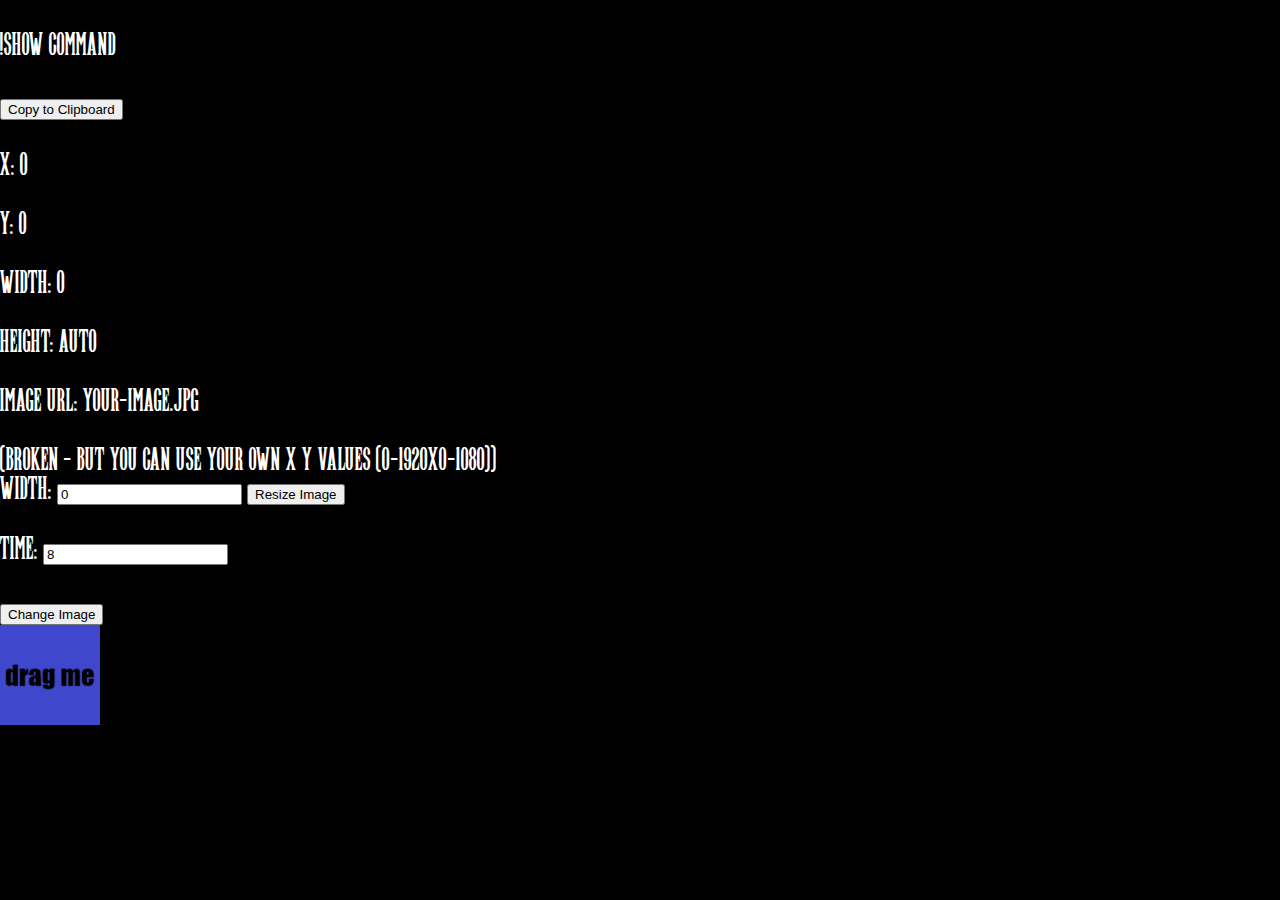
<file: index.html>
<!DOCTYPE html>
<html lang="en">
<head>
    <meta charset="UTF-8">
    <meta name="viewport" content="width=device-width, initial-scale=1.0">
    <title>Image Mover</title>
    <link rel="stylesheet" href="styles.css">
</head>
<body>

  <div id="info-container">
    <p id="show-command">!show command</p>
    <button onclick="copyToClipboard()">Copy to Clipboard</button>
      <p id="x-position">X: 0</p>
      <p id="y-position">Y: 0</p>
      <p id="width">Width: 0</p>
      <p id="height">Height: Auto</p>
      <p id="image-url">Image URL: your-image.jpg</p>
      <label for="resize-width">(Broken - but you can use your own X Y values (0-1920x0-1080))</label><br />
      <label for="resize-width">Width:</label>
      <input type="number" id="resize-width" value="0" />
      <button id="resize-image">Resize Image</button> <br /><br />
      <label for="resize-width">Time:</label>
      <input type="number" id="time-onscreen" value="8" /> <br /><br />
      <button id="change-image">Change Image</button>

  </div>
    <div id="canvas-container">
        <img id="movable-image" src="duh-image.png" alt="Movable Image">
    </div>
    <div id="rectangle" class="rectangle">
      <script src= "https://player.twitch.tv/js/embed/v1.js"></script>
      <div id="<player div ID>"></div>
      <script type="text/javascript">
        var options = {
          width: 1920,
          height: 1080,
          channel: "thebroodles",
          // only needed if your site is also embedded on embed.example.com and othersite.example.com
          parent: ["https://raw.githack.com"]
        };
        var player = new Twitch.Player("rectangle", options);
        player.setVolume(0.5);
      </script>
      <!--<iframe
    src="https://player.twitch.tv/?channel=thebroodles&parent=raw.githack.com"
    height="1080px"
    width="1920px"
    frameborder="0"
    scrolling="no"
    allowfullscreen>
</iframe>
      <!--<iframe src="https://player.twitch.tv/?channel=thebroodles&parent=https://raw.githack.com" height="1080px" width="1920px" frameborder="0" scrolling="no" allowfullscreen="true"></iframe>
    --></div>

    <script>
      function copyToClipboard() {
        var copyText = document.getElementById("show-command").textContent;
        navigator.clipboard.writeText(copyText);
        //console.log("Copied to clipboard: " + copyText);
      }
    </script>

    <script src="script.js"></script>
</body>
</html>
</file>
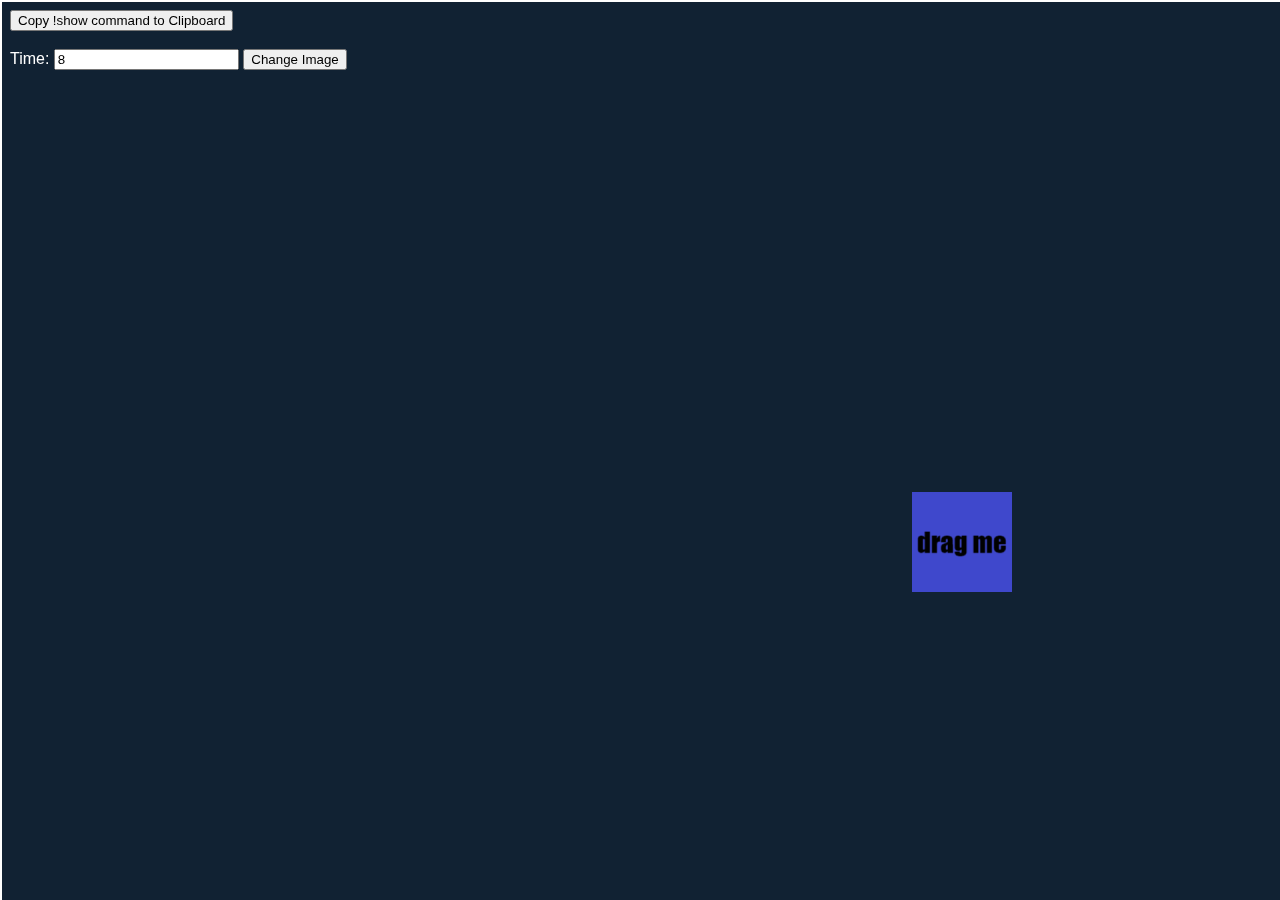
<file: ezsend/index.html>
<!DOCTYPE html>
<html lang="en">
<head>
    <meta charset="UTF-8">
    <meta name="viewport" content="width=device-width, initial-scale=1.0">
    <title>Image Mover</title>
    <link rel="stylesheet" href="styles.css">
</head>
<body>

  <div id="info-container">
    <button onclick="copyToClipboard()">Copy !show command to Clipboard</button><br /><br />

    <label for="re-time">Time:</label>
    <input type="number" id="time-onscreen" value="8" /> <button id="change-image">Change Image</button><br /><br />


  </div>
  <div id="info-containerB">
    <p id="show-command">!show command</p>
    <p id="x-position">X: 0</p>
    <p id="y-position">Y: 0</p>
    <p id="width">SIZE: 0</p>
    <p id="height">HEIGHT: Auto</p>
    <p id="image-url">Image URL: your-image.jpg</p>
    <label for="resize-width">(Broken - but you can use your own X Y values (0-1920x0-1080))</label><br />
    <label for="width">Width:</label>
    <input type="number" id="resize-width" value="0" />
    <button id="resize-image">Resize Image</button><br /><br />


  </div>
    <div id="canvas-container">
        <img id="movable-image" src="duh-image.png" alt="Movable Image">
    </div>
    <div id="rectangle" class="rectangle">
      <script src= "https://player.twitch.tv/js/embed/v1.js"></script>
      <script type="text/javascript">
        var options = {
          width: 1920,
          height: 1080,
          channel: "thebroodles",
            referrer: "https://raw.githack.com/SquidgeyBusiness/racers/main/ezsend/index.html",
          // only needed if your site is also embedded on embed.example.com and othersite.example.com
          parent: ["raw.githack.com"]
        };
        var player = new Twitch.Player("rectangle", options);
        player.setVolume(0.5);
      </script>
</div>

    <script>
      function copyToClipboard() {
        var copyText = document.getElementById("show-command").textContent;
        navigator.clipboard.writeText(copyText);
        //console.log("Copied to clipboard: " + copyText);
      }
    </script>

    <script src="script.js"></script>
</body>
</html>
</file>
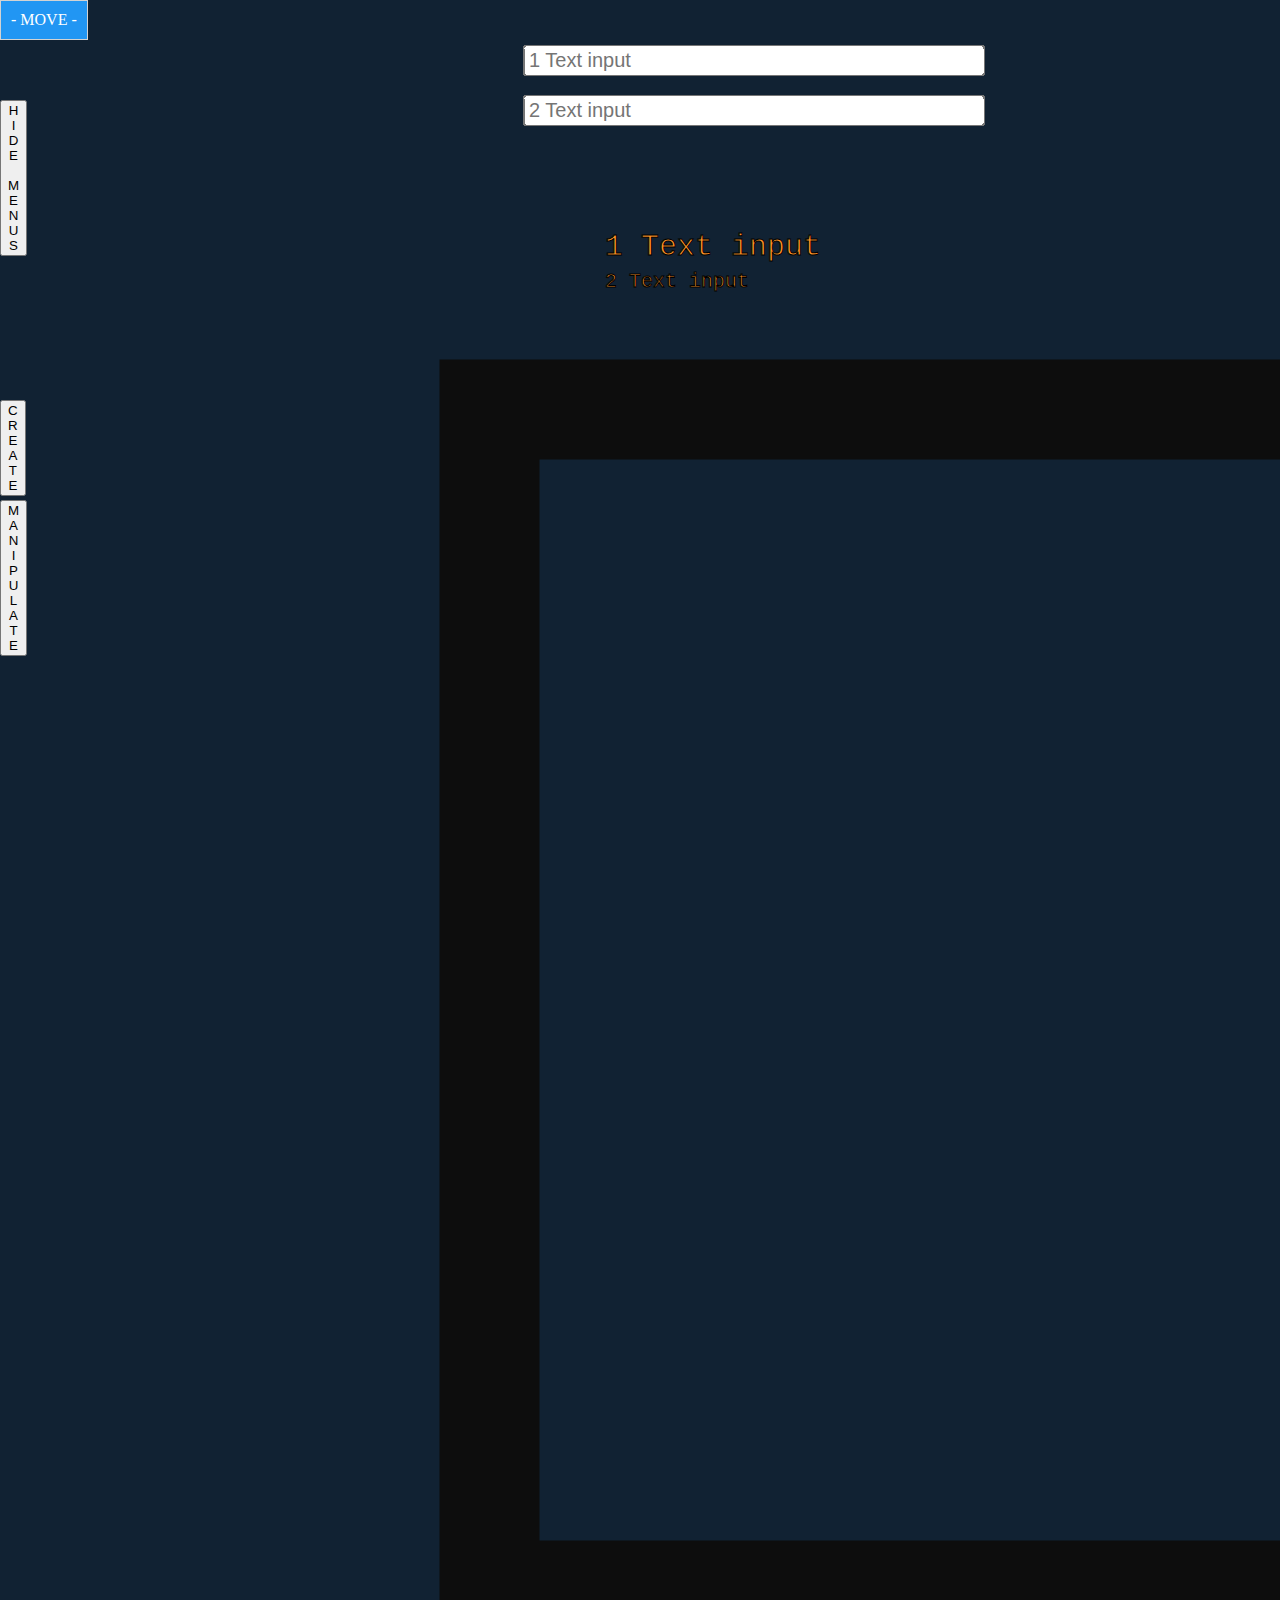
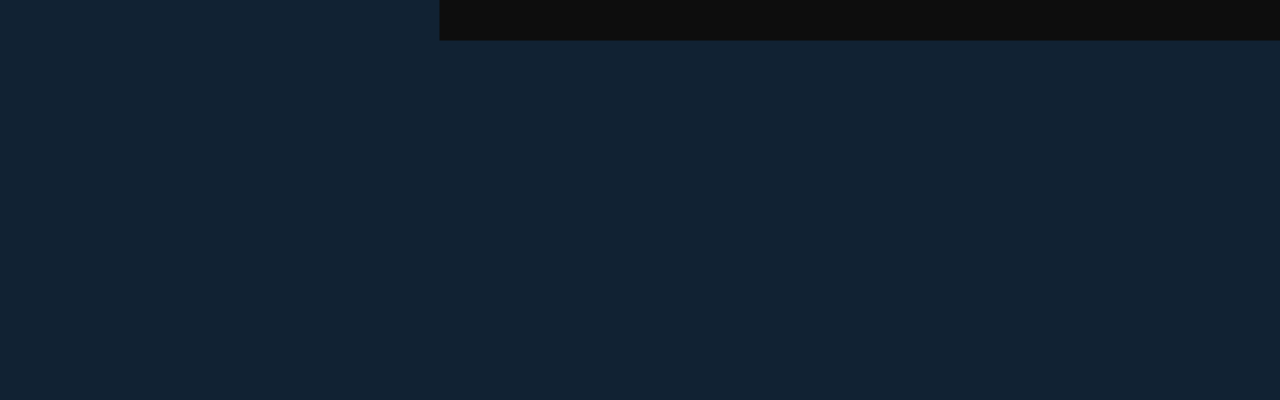
<file: public/index.html>
<!DOCTYPE html>
<html lang="en">

<head>
    <meta charset="UTF-8">
    <meta name="viewport" content="width=device-width, initial-scale=1.0">
    <title>SOCKET THIS</title>
    <link rel="stylesheet" href="styles.css">
</head>

<body>

    <div class="pageContainer">

          <div class="rectangle">
            <script>
              ifrm='';
              streamIS = "OFF";
              var rectangleDivs = document.getElementsByClassName("rectangle");
              if (rectangleDivs.length > 0) {
                ifrm.id = "duhStream";
                streamIS = "OFF";
              }
              function streamSwitch() {
                var streamonoff = document.getElementById("duhStream");
                if (streamIS === "OFF") {
                  var div = rectangleDivs[0];
                  var ifrm = document.createElement("iframe");
                  ifrm.setAttribute("src", "https://player.twitch.tv/?channel=thebroodles&parent=localhost");
                  ifrm.style.width = "1920px";
                  ifrm.style.height = "1080px";
                  ifrm.style.frameborder = "0px";
                  ifrm.style.scrolling = "no";
                  ifrm.style.allowfullscreen = "false";
                  div.appendChild(ifrm);
                  streamIS = "ON";
                } else if(streamIS === "ON") {
                  document.querySelectorAll('iframe').forEach(
                  function(elem){
                      elem.parentNode.removeChild(elem);
                  });
                  streamIS = "OFF";
                }
              } 
            </script>
          </div>
        



          <button id ="showCreateButton" class="showhidemanipmenu" >C<BR>R<BR>E<BR>A<BR>T<BR>E</button>
            <button id="showManipButton" class="showhidecreatemenu" ">M<BR>A<BR>N<BR>I<BR>P<BR>U<BR>L<BR>A<BR>T<BR>E</button>
              <button id="hideAllMenus" class="hideAllMenus" onclick="hideAllMenus()">H<BR>I<BR>D<BR>E<BR> <BR>M<BR>E<BR>N<BR>U<BR>S</button>
    <div id="mydiv">
      <div id="mydivheader"> - MOVE - </MOVE></div>  

        <div id="manipObjectsContainer" class="manipObjectsContainer" style="display: none;">

            <!--<button class="refreshThis" onclick="refreshThis()">Refresh Page</button>-->

            <!-- SIZE -->
            <div class="changeSizeLabel"> Size <br />
              <input type="range" class="sizeSlider" id="sizeSlider" min="20" max="2000" step="10" value="200" onchange="resizeObject()" onpointermove="resizeObject()">
            </div>
            <button id="resetSize" class="resetSize" onclick="resizeObject(60)">Reset</button>
            <!-- ROTATE -->
            <div class="changeRotationLabel"> Rotate <br />
              <input type="range" class="rotationSlider" id="rotationSlider" min="-180" max="180" step="2" value="0" onchange="setRotation()" onpointermove="setRotation()">
            </div>
            <button id="resetRotation" class="resetRotation" onclick="setRotation(0)">Reset</button>
            <!-- OPACITY -->
            <div class="opacityLabel"> Opacity <br />
              <input type="range" class="opacitySlider" id="opacitySlider" min="0" max="100" step="2" value="100" onchange="opacityObject()" onpointermove="opacityObject()">
            </div>
            <!-- BLUR -->
            <div class="blurLabel"> Blur <br />
              <input type="range" class="blurSlider" id="blurSlider" min="0" max="100" step="2" value="0" onchange="blurObject()" onpointermove="blurObject()">
            </div>
            <!-- BRIGHTNESS -->
            <div class="brightnessLabel"> Brightness (Fadeout) <br />
              <input type="range" class="brightnessSlider" id="brightnessSlider" min="0" max="100" step="2" value="100" onchange="brightnessObject()" onpointermove="brightnessObject()">
            </div>
            <!-- GRAYSCALE -->
            <div class="grayscaleLabel"> Grayscale <br />
              <input type="range" class="grayscaleSlider" id="grayscaleSlider" min="0" max="100" step="5" value="0" onchange="grayscaleObject()" onpointermove="grayscaleObject()">
            </div>
            <!-- HUE -->
            <div class="hueLabel"> Hue <br />
              <input type="range" class="hueSlider" id="hueSlider" min="0" max="360" step="2" value="0" onchange="hueObject()" onpointermove="hueObject()">
            </div>
            <!-- SEPIA -->
            <div class="sepiaLabel"> Sepia <br />
              <input type="range" class="sepiaSlider" id="sepiaSlider" min="0" max="100" step="5" value="0" onchange="sepiaObject()" onpointermove="sepiaObject()">
            </div>
            <!-- INVERT -->
            <div class="invertLabel"> Invert <br />
              <input type="range" class="invertSlider" id="invertSlider" min="0" max="100" step="5" value="0" onchange="invertObject()" onpointermove="invertObject()">
            </div>
            <!-- SATURATE -->
            <div class="saturateLabel"> Saturate <br />
              <input type="range" class="saturateSlider" id="saturateSlider" min="100" max="2000" step="25" value="100" onchange="saturateObject()" onpointermove="saturateObject()">
            </div>
            <!-- CONTRAST -->
            <div class="contrastLabel"> Contrast <br />
              <input type="range" class="contrastSlider" id="contrastSlider" min="0" max="100" step="2" value="100" onchange="contrastObject()" onpointermove="contrastObject()">
            </div>


            <!-- WHOSTHATPOKEMON -->
            <button type="button" class="wtpObject" id="wtpObject" onclick="wtpObject()">Hide Image</button>
            <button type="button" class="wtpRevealObject" id="wtpRevealObject" onclick="wtpRevealObject()">Reveal Image</button>
            

            <button id="bringtoFront" class="bringtoFront" onclick="bringtoFrontObject()" ><img src="doublearrowup.png" style="margin-top: 5px;" width="25px"></button>
            <button id="sendtoBack" class="sendtoBack" onclick="sendtoBackObject()" ><img src="doublearrowup.png" style="margin-top: 5px;" width="25px"></button>
            <button id="flipObjectButton" class="flipObjectButton" onclick="flipObject()" ><img src="flip.png" style="margin-top: 5px;" width="25px"></button>

            <div class="zIndexLabel" id="zIndexLabel"> ZIndex <br />
            </div>
            <div class="flipLabel" id="flipLabel"> Flip <br />
            </div>
            
            <button id="playButton" class="playButton" onclick="playvideoObject()" ><img src="play.png" style="margin-top: 5px;" width="25px"></button>
            <button id="pauseButton" class="pauseButton" onclick="pausevideoObject()" ><img src="pause.png" style="margin-top: 5px;" width="25px"></button>
            <button id="stopButton" class="stopButton" onclick="stopvideoObject()" ><img src="stop.webp" style="margin-top: 5px;" width="25px"></button>
            <div class="volumeLabel"> Video Volume <br/>
              <input type="range" class="volumeSlider" id="volumeSlider" min="0" max="1" step="0.1" value="0" onmouseup="volumevideoObject()" onmousedown="volumevideoObject()">
            </div>
        
        
            <input type="text" class="inputField" id="imageUrls" placeholder="Enter image URLs separated by commas">
            <!--<input type="checkbox" id="textCheck" class="textCheck" onclick="textSelected()" name="textCheck"><div class="textCheckLabel">isText?</div>-->
            <button class="createObjectButton" onclick="createMovableObjects()">Create Objects</button>
            
            <button id="saveObjectstoDB" class="saveObjectstoDB" onclick="saveObjectstoDB()">Save Objects to DB</button>
            

            <input type="text" class="changeimageinputField" id="newImageUrl" placeholder="Replacement image URL" >
            <button class="changeImageButton" onclick="changeImage()" >Change Image</button>

            <button class="duplicateImageButton" onclick="duplicateImage()" >Duplicate Image</button>
            <button id="deleteObjectButton" class="deleteObjectButton" onclick="deleteLastSelectedObject()"">Delete Selected Object</button>
            <button id="deleteEveryObjectButton" class="deleteEveryObjectButton" onclick="deleteEverything()">Delete Every Object</button>
            <button id="showTwitchStream" class="showTwitchStream" onclick="streamSwitch()">Show/Hide Stream</button>
            <button id="manipulatorBoundary" class="manipulatorBoundary" onclick="manipulatorBoundary()">Show Boundary</button>
            <button id="lagCoverButton" class="lagCoverButton" onclick="lagCover()">Lag Cover</button>

            <button id="quickObjects" class="quickObjects" onclick="quickObjects()">Create Quick Objects</button>
            <select id="quickObjectsp2" class="quickObjectsp2">
                <option value="broodlesE">Broodles Emotes</option>
                <option value="danceE">Dance Emotes</option>
                <option value="lookingsE">Looking Emotes</option>
                <option value="randomE">Random Emotes</option>
                <option value="campfireE">Campfire Emotes</option>
                <option value="ryuE">Ryu Emotes</option>
                <option value="whosthatffE">Who's That FF</option>
            </select>
            <button id="createDBObjects" class="createDBObjects" onclick="createDBObjects()">Load Saved Objects</button>
      
        </div>
      </div>
    </div>
        <div id="createObjectsContainer" class="createObjectsContainer" style="display: none;">
        </div>

      
    

        <div class="draggable" id="draggableElement" style="left: 595px; top: 220px;">1 Text input</div>
        <div class="draggable2" id="draggableElement2" style="left: 595px; top: 260px;">2 Text input</div>
        <!-- change the text div1 -->
        <input type="text" class="textInput" id="textInput1" placeholder="1 Text input" oninput="updatedraggableTextBox()">
        <!-- change the text div2 -->
        <input type="text" class="textInput2" id="textInput2" placeholder="2 Text input" oninput="updatedraggableTextBox2()">


          <script src="https://cdn.socket.io/4.7.5/socket.io.min.js" integrity="sha384-2huaZvOR9iDzHqslqwpR87isEmrfxqyWOF7hr7BY6KG0+hVKLoEXMPUJw3ynWuhO" crossorigin="anonymous"></script>
          <script>
            lagCoverOn = false;
            function lagCover(){
              if(lagCoverOn){
                const lagCover = document.createElement('div');
                lagCover.classList.add('lagCover');
                document.querySelector('.pageContainer').appendChild(lagCover);
                lagCoverOn = false;
              }else{
                document.querySelectorAll('.lagCover').forEach(
                  function(elem){
                      elem.parentNode.removeChild(elem);
                  });
                lagCoverOn = true;
              }
            }

            const socket = io();



            volatileButtons = ['deleteObjectButton','deleteEveryObjectButton','saveObjectstoDB','showTwitchStream','manipulatorBoundary','quickObjects','quickObjectsp2','createDBObjects'];
            
            const showCreateButton = document.getElementById('showCreateButton');
            const showManipButton = document.getElementById('showManipButton');
            const createObjectsContainer = document.getElementById('createObjectsContainer');
            const manipObjectsContainer = document.getElementById('manipObjectsContainer');

            showCreateButton.addEventListener('click', () => {
              createObjectsContainer.style.display = 'block';
              manipObjectsContainer.style.display = 'none';
            });

            showManipButton.addEventListener('click', () => {
              createObjectsContainer.style.display = 'none';
              manipObjectsContainer.style.display = 'block';
            });

            function hideAllMenus() {
              createObjectsContainer.style.display = 'none';
              manipObjectsContainer.style.display = 'none';
            }
            

            function saveObjectstoDB(){
              if (movableObjects.length > 0){
                socket.emit('deleteSqlObjects', {});

                for (i=0; i<=movableObjects.length; i++){
                  //[0].attributes[3].nodeValue
                  //[0].attributes[4].nodeValue
                  //[0].nextElementSibling.lastElementChild.currentSrc
                  //firstElementChild.currentSrc
                  if (movableObjects[i] != null || movableObjects[i] != "DELETED"){
                    sql = "INSERT INTO objects (url, x, y, zindex, opacity, rotate, flip, volume, objectgroupname, objectname, width, height) ";
                    sql += "VALUES ('"+movableObjects[i].firstElementChild.currentSrc+"', '"+movableObjects[i].dataset.x+"', '"+movableObjects[i].dataset.y+"', '"+movableObjects[i].style.zIndex+"' , '"+movableObjects[i].style.opacity+"', '"+movableObjects[i].style.rotate+"', '"+movableObjects[i].style.scaleX+"', '0', '0', '"+movableObjects[i].id+"', '"+movableObjects[i].offsetWidth+"', '"+movableObjects[i].offsetHeight+"')";
                  }
                  socket.emit('saveObjectstoDBtoNODEJS', { sql: sql });
                  
                }
              }
            }

          function quickObjects() {
              var ddEChoice = document.getElementById("quickObjectsp2").value;
              //console.log("Selected value: " + ddEChoice);

              if(ddEChoice == "broodlesE"){duhE = broodlesE;}
              else if(ddEChoice == "danceE"){duhE = danceE;}
              else if(ddEChoice == "lookingsE"){duhE = lookingsE;}
              else if(ddEChoice == "randomE"){duhE = randomE;}
              else if(ddEChoice == "campfireE"){duhE = campfireE;}
              else if(ddEChoice == "ryuE"){duhE = ryuE;}
              else if(ddEChoice == "whosthatffE"){duhE = whosthatffE;}

                              makequickObjects(duhE);

          }

          document.getElementById("quickObjectsp2").addEventListener("change", quickObjectsp2);

          //for colourful reminders that shit is on screen
          manipulatorEnd = false;
          // for logs
          logs = false;
          logskeys = false;
          // reset key press indicator
          doit = false;
          //i'm dumb - this keeps everything quiet
          opacityStatus = 100;
          rotateStatus = 0;
          zindexcount = 2;
          flipStatus = 1;
          dosize = false;
          dorotate = false;
          dozindex = false;
          doflip = false;
          newRotate = 1;
          newOpacity = 1;
          newSize = 1;
          newZindex = 2;
          objCreateNum = 0;
          moveOneRow = 0;
          duhfileIs = '';
          textCheckBoxIs = false;
          duhDiv='';

          function get_url_extension( url ) {
            if(!textCheckBoxIs){
              duhfileIs = url.split(/[#?]/)[0].split('.').pop().trim();
            }
          }
          let picTypes = ['webp','jpg','jpeg','gif','gifv','bmp','png', '0'];
          let vidTypes = ['webm','mp4','mp5'];

            function manipulatorBoundary() {
              if (manipulatorEnd){manipulatorEnd = false;}else if(manipulatorEnd == false){manipulatorEnd = true;}
            }

              


              
              movableObjects = [];
              createdObjects = {};
              const roomName = 'duhMagicRoom';
              let lastSelectedObject = null;
              const newObject = document.createElement('div');



              //url, objectId, index, 1, 0, true, true, x, y, width, height
              function createObject(imageUrl, objectId, index, flipStatus, rotateStatus, objCreateNum, moveOneRow, setX, setY, setWidth, setHeight) {
                  
                
                if (createdObjects[objectId]) {
                  if(logs){
                    console.log('Object with this identifier already exists.');
                  }
                    return;
                  }
                  //document.getElementById('sizeSlider').value = 200; // or any default value you prefer
                  const newObject = document.createElement('div');
                  newObject.classList.add('movableObject');
                  newObject.style.cursor = 'grab';
                  newObject.id = objectId;
                  newObject.style.scaleX = 1;
                  
                  //newObject.width = "200px";
                  //newObject.height = "";
                  if(objCreateNum == 'DB'){
                    if(setX == 'NaN' || setX == '' || setX == null){
                      return;
                    }
                    //console.log(setWidth);
                    //console.log(setHeight);
                    //newObject.offsetWidth = setWidth+"px";
                    //newObject.offsetHeight = setHeight+"px";
                    //newObject.width = setWidth+"px";
                    //newObject.geight = setHeight+"px";
                  }else{
                    if(moveOneRow >= 100 & moveOneRow <= 400){duhX = moveOneRow + 2600;}
                    else if(moveOneRow >= 2000){duhX = 2600;}else{duhX = 2600;}
                    duhY = newObject.style.scaleY = objCreateNum + 100;
                  }
                  

                  newObject.style.zIndex = 100;

                  document.querySelector('.pageContainer').appendChild(newObject);

                  const newIndex = movableObjects.length;
                  newObject.dataset.index = newIndex;
                  if(objCreateNum == 'DB' || objCreateNum == 'DUP'){
                    //console.log(setX);
                    //console.log(setY);

                    newObject.dataset.x = Number(setX);
                    newObject.dataset.y = Number(setY);
                  }else{
                    newObject.dataset.x = 0;
                    newObject.dataset.y = 0;
                  }
                  newObject.dataset.rotate = 0;
                  //newObject.dataset.width = "100px";
                  if(objCreateNum == 'DB' || objCreateNum == 'DUP'){
                    newObject.style.transform = `translate(${Number(setX)}px, ${Number(setY)}px)`;
                  }else{
                    newObject.style.transform = `translate(${Number(duhX)}px, ${Number(duhY)}px)`;
                  }
                  //textCheckBoxIs = document.getElementById("textCheck").checked;
                  get_url_extension(imageUrl);

                  if(textCheckBoxIs){
                      const newText = document.createElement('div');
                      newText.innerHTML = imageUrl.value;
                      newObject.appendChild(newText);
                      console.log(`adding text box, textIs: ${imageUrl} and newText: ${newText}`);
                  }else{
                      if (picTypes.includes(duhfileIs)) {
                          //console.log('IMAGE');
                          const newImage = document.createElement('img');
                          newImage.src = imageUrl;
                          if(objCreateNum == 'DB'){
                              if(setWidth == 'NaN' || setWidth == '' || setWidth == null ){
                                return;
                              }
                              newImage.width = setWidth;
                           }
                          newObject.appendChild(newImage);
                          
                      }
                      if (vidTypes.includes(duhfileIs)) {
                          const newVideo = document.createElement('video');
                          //console.log('VIDEO');
                          newVideo.src = imageUrl;
                          newVideo.controls = false; // Add controls for video playback
                          newVideo.autoplay = false;
                          newVideo.volume = 0;
                          newVideo.loop = true;
                          newVideo.src.width = "200px";
                          if(objCreateNum == 'DB'){
                              if(setWidth == 'NaN' || setWidth == '' || setWidth == null ){
                                return;
                              }
                              newImage.width = setWidth;
                           }
                          newObject.appendChild(newVideo);
                      }
                  }
                  
                  movableObjects.push(newObject);
                  createdObjects[objectId] = true;
                  
                  socket.emit('createObject', { index: newIndex, imageUrl, objectId, roomName, flipStatus: flipStatus, rotateStatus: rotateStatus, objCreateNum: objCreateNum, moveOneRow: moveOneRow, setX: setX, setY: setY, setWidth: setWidth, setHeight: setHeight});


                  newObject.addEventListener('mousedown', (event) => {
                      event.preventDefault();
                      if(logs){
                        console.log(event.srcElement);
                      }
                      const rect = newObject.getBoundingClientRect();
                      const offsetX = event.clientX - rect.left;
                      const offsetY = event.clientY - rect.top;
                      //read the Transform of the currently selected object
                      checkthisTransform = event.srcElement.offsetParent.style.transform;
                      console.log();
                      ////////////////// FLIP
                      if(event.srcElement.offsetParent.dataset.flipStatus == 1 || event.srcElement.offsetParent.dataset.flipStatus == null){
                        duhflip = 1;
                      }else{
                        duhflip = -1;
                      }//setWidth
                      document.getElementById('flipLabel').innerHTML = "Flip: "+duhflip;

                      //////////////////// ROTATE
                      //movableObjects[index].firstElementChild.style.rotate = rotate+"deg"; // just for reference
                      newsliderrotate = event.srcElement.offsetParent.dataset.rotateStatus;

                      if (checkthisTransform.includes("rotate(")){
                        duhRotateA = checkthisTransform.match(/rotate(.*deg)/g);
                        duhRotateA[0] = duhRotateA[0].replace("rotate(", "");
                        newsliderRotate = duhRotateA[0];
                        newsliderRotate = newsliderRotate.replace("deg", "");
                        document.getElementById('rotationSlider').value = Number(newsliderRotate);
                      } else {
                        duhRotateA = "0deg";
                        document.getElementById('rotationSlider').value = "0";
                        newsliderRotate = "0";
                      }

                      //console.log(event.srcElement.offsetParent.dataset.rotateStatus);
                      /*if (newsliderrotate != undefined){
                          if(logs){
                            console.log(`newsliderrotate: ${newsliderrotate}`);
                          }
                          document.getElementById('rotationSlider').value = Number(newsliderrotate);
                      }else{
                          document.getElementById('rotationSlider').value = 0;
                      }*/



                      checkthisFilter = event.srcElement.offsetParent.style.filter;
                      //console.log(event);
                      //console.log(event.srcElement.offsetParent.dataset);
                      if(logs){
                        console.log(`checkthisFilter: ${checkthisFilter}`);
                      }


                      //////////////////// BRIGHTNESS
                      newsliderbrightness = event.srcElement.offsetParent.dataset.brightness;
                      if (checkthisFilter.includes("brightness") && newsliderbrightness != undefined){

                          if(logs){
                            console.log(`newsliderbrightness: ${newsliderbrightness}`);
                          }
                          document.getElementById('brightnessSlider').value = Number(newsliderbrightness);
                      }else{
                          document.getElementById('brightnessSlider').value = 100;
                      }

                      //////////////////// BLUR
                      newsliderblur = event.srcElement.offsetParent.dataset.blur;
                      if (checkthisFilter.includes("blur") && newsliderblur != undefined){

                          if(logs){
                            console.log(`newsliderblur: ${newsliderblur}`);
                          }
                          document.getElementById('blurSlider').value = Number(newsliderblur);
                      }else{
                          document.getElementById('blurSlider').value = 0;
                      }

                      /////////////////// GRAYSCALE
                      newslidergrayscale = event.srcElement.offsetParent.dataset.grayscale;
                      if (checkthisFilter.includes("grayscale") && newslidergrayscale != undefined){

                          if(logs){
                            console.log(`newslidergrayscale: ${newslidergrayscale}`);
                          }
                          document.getElementById('grayscaleSlider').value = Number(newslidergrayscale);
                      }else{
                          document.getElementById('grayscaleSlider').value = 0;
                      }

                      /////////////////// HUE
                      newsliderhue = event.srcElement.offsetParent.dataset.hue;
                      if (checkthisFilter.includes("hue") && newsliderhue != undefined){

                          if(logs){
                            console.log(`newsliderhue: ${newsliderhue}`);
                          }
                          document.getElementById('hueSlider').value = Number(newsliderhue);
                      }else{
                          document.getElementById('hueSlider').value = 0;
                      }

                      /////////////////// SEPIA
                      newslidersepia = event.srcElement.offsetParent.dataset.sepia;
                      if (checkthisFilter.includes("sepia") && newslidersepia != undefined){

                          if(logs){
                            console.log(`newslidersepia: ${newslidersepia}`);
                          }
                          document.getElementById('sepiaSlider').value = Number(newslidersepia);
                      }else{
                          document.getElementById('sepiaSlider').value = 0;
                      }

                      /////////////////// INVERT
                      newsliderinvert = event.srcElement.offsetParent.dataset.invert;
                      if (checkthisFilter.includes("invert") && newsliderinvert != undefined){

                          if(logs){
                            console.log(`newsliderinvert: ${newsliderinvert}`);
                          }
                          document.getElementById('invertSlider').value = Number(newsliderinvert);
                      }else{
                          document.getElementById('invertSlider').value = 0;
                      }

                      /////////////////// SATURATE
                      newslidersaturate = event.srcElement.offsetParent.dataset.saturate;
                      if (checkthisFilter.includes("saturate") && newslidersaturate != undefined){

                          if(logs){
                            console.log(`newslidersaturate: ${newslidersaturate}`);
                          }
                          document.getElementById('saturateSlider').value = Number(newslidersaturate);
                      }else{
                          document.getElementById('saturateSlider').value = 0;
                      }

                      /////////////////// CONTRAST
                      newslidercontrast = event.srcElement.offsetParent.dataset.contrast;
                      if (checkthisFilter.includes("contrast") && newslidercontrast != undefined){

                          if(logs){
                            console.log(`newslidercontrast: ${newslidercontrast}`);
                          }
                          document.getElementById('contrastSlider').value = Number(newslidercontrast);
                      }else{
                          document.getElementById('contrastSlider').value = 100;
                      }

                      /////////////////// OPACITY
                      newslideropacity = event.srcElement.offsetParent.dataset.opacity;
                      if (checkthisFilter.includes("opacity") && newslideropacity != undefined){

                          if(logs){
                            console.log(`newslideropacity: ${newslideropacity}`);
                          }
                          document.getElementById('opacitySlider').value = Number(newslideropacity);
                      }else{
                          document.getElementById('opacitySlider').value = 100;
                      }



                      document.getElementById('sizeSlider').value = newObject.firstElementChild.width;

                      if(newObject.style.zIndex == null){}else{
                        document.getElementById('zIndexLabel').innerHTML = "Z: "+newObject.style.zIndex;
                      }
                      

                      if(logs){
                        console.log("mouse DOWN");
                        console.log(event);
                      }
                      newObject.style.cursor = 'grabbing';

                      function handleMouseMove(event) {
                          const x = event.clientX - offsetX;
                          const y = event.clientY - offsetY;
                          rotateStatus = event.srcElement.offsetParent.dataset.rotateStatus;
                          socket.emit('moveObject', { index: newObject.dataset.index, x, y, flipStatus: duhflip, roomName, rotateStatus: duhRotateA});

                          newObject.dataset.x = x;
                          newObject.dataset.y = y;
                          //newObject.dataset.rotateStatus = rotateStatus;
                          if(logs){
                            console.log("handleMouseMove");
                          }
                      }

                  

                      function handleMouseUp() {
                          newObject.style.cursor = 'grab';

                          lastSelectedObject = newObject;
                          //textSelected();
                          //read the innerHTML of the currently selected object
                          if(textCheckBoxIs){
                            console.log(`Selected object: ${lastSelectedObject}`);
                            checkThisinnerHTML = lastSelectedObject.innerHTML;
                            if(checkThisinnerHTML.includes("<img src ") || checkThisinnerHTML.includes("<video src")){
                              document.getElementById('textInput').value = '';
                              console.log(`lastSelectedObject includes img/video: ${lastSelectedObject}`);
                            }else{
                              //document.getElementById('textInput').value = lastSelectedObject.innerHTML;
                              document.getElementById('textInput').innerText = lastSelectedObject.innerHTML;
                              console.log(`lastSelectedObject includes text: ${lastSelectedObject}`);
                            }
                          }

                          document.removeEventListener('mousemove', handleMouseMove);
                          document.removeEventListener('mouseup', handleMouseUp);
                          if(logs){
                            console.log("MOUSEUP");
                          }
                      }

                      document.addEventListener('mousemove', handleMouseMove);
                      document.addEventListener('mouseup', handleMouseUp);
                  });
              }


              function handleArrowKey(event) {
                index = lastSelectedObject.dataset.index;
                x = lastSelectedObject.dataset.x;
                y = lastSelectedObject.dataset.y;
                flipStatus = lastSelectedObject.dataset.flipStatus;
                rotateStatus = lastSelectedObject.dataset.rotateStatus;
                if(logs){
                  console.log(index+" "+x+" "+y+" "+flipStatus+" "+rotateStatus);
                }
                if (event.keyCode === 38) { // Check if the key pressed is the up arrow key
                  //console.log(y);
                  y = Number(y);
                  y = y-1;
                  socket.emit('moveObject', { index, x, y, flipStatus, roomName, rotateStatus: rotateStatus });
                  if(logs){
                    console.log(y);
                    console.log("Up");
                  }
                  
                }
                if (event.keyCode === 40) { // Check if the key pressed is the down arrow key
                  //console.log(y);
                  y = Number(y);
                  y = y+1;
                  socket.emit('moveObject', { index, x, y, flipStatus, roomName, rotateStatus: rotateStatus });
                  if(logs){
                    console.log(y);
                    console.log("Down");
                  }
                  
                }
                if (event.keyCode === 37) { // Check if the key pressed is the left arrow key
                  //console.log(x);
                  x = Number(x);
                  x = x-1;
                  socket.emit('moveObject', { index, x, y, flipStatus, roomName, rotateStatus: rotateStatus });
                  if(logs){
                    console.log(x);
                    console.log("Left");
                  }
                  
                }
                if (event.keyCode === 39) { // Check if the key pressed is the right arrow key
                  //console.log(x);
                  x = Number(x);
                  x = x+1;
                  socket.emit('moveObject', { index, x, y, flipStatus, roomName, rotateStatus: rotateStatus });
                  if(logs){
                    console.log("Right");
                    console.log(x);
                  }
                  
                }
              }


              // Event listener to detect keydown events
              document.addEventListener('keydown', handleArrowKey);


              socket.on('objectCreated', (data) => {
                if(logs){
                  console.log('Object created event received:', data);
                }
                indexy = data.index;
                createObject(data.imageUrl, data.objectId, data.index, data.flipStatus, data.rotateStatus, data.objCreateNum, data.moveOneRow);
                get_url_extension(data.imageUrl);
                //if (picTypes.includes(duhfileIs)) {}
                if (vidTypes.includes(duhfileIs)) {
                  movableObjects[indexy].firstElementChild.id = `${indexy}_video`;
                }
                //console.log(data.objectId);

              });

              function createMovableObjects() {
                  const imageUrlsInput = document.getElementById('imageUrls');
                  const urls = imageUrlsInput.value.split(',');

                    urls.forEach((imageUrl, index) => {
                        imageUrl = imageUrl.trim();
                        if (imageUrl !== '') {
                            objCreateNum = objCreateNum+100;
                            const objectId = `object_${Date.now()}_${index}`;
                            createObject(imageUrl, objectId, index, flipStatus, rotateStatus, objCreateNum, moveOneRow);
                            if (objCreateNum >= 1500){
                              objCreateNum = 0; 
                            }
                            if (moveOneRow >= 1000){
                             moveOneRow = 0;
                            }
                        }
                    });
                  objCreateNum = 0; 
                  imageUrlsInput.value = '';
              }

              function duplicateImage() {
                  
                  if(lastSelectedObject){
                    index = movableObjects.length;
                    objectId = `object_${Date.now()}_${index}`;
                    theImage = lastSelectedObject.firstElementChild.src
                    width = lastSelectedObject.offsetWidth;
                    height = lastSelectedObject.offsetHeight;
                    x = lastSelectedObject.dataset.x;
                    y = lastSelectedObject.dataset.y;
                    createObject(theImage, objectId, index, 1, 0, 'DUP', 'DUP', x, y, width, height);
                  }
              }

              function makequickObjects(imageUrlsInput) {
                  const urls = imageUrlsInput.split(',');

                  urls.forEach((imageUrl, index) => {
                      imageUrl = imageUrl.trim();
                      if (imageUrl !== '') {
                          objCreateNum = objCreateNum+100;
                          const objectId = `object_${Date.now()}_${index}`;
                          createObject(imageUrl, objectId, index, 1, 0, objCreateNum, moveOneRow);
                          if (objCreateNum >= 1500){
                            objCreateNum = 0; 
                            moveOneRow = moveOneRow + 100;
                          }
                          if (moveOneRow >= 1000){
                            moveOneRow = 0;
                          }
                      }

                  });
                  objCreateNum = 0; 
                  imageUrlsInput.value = '';
              }
              function createDBObjects() {
                index = movableObjects.length;
                socket.emit('createDBObjectsTONODE', { roomName });
              }
              
              socket.on('createDBObjectsFROMNODE', (data) => {
                  for (let i = 0; i < data.length; i++) {
                      setTimeout((index) => {
                          const url = data[index].url;
                          const x = data[index].x;
                          const y = data[index].y;
                          const width = data[index].width;
                          const height = data[index].height;
                          const flipStatus = data[index].flipStatus;
                          const rotateStatus = data[index].rotateStatus;
                          if (url !== '' && !isNaN(x)) {
                              const objectId = `object_${Date.now()}_${index}`;
                              createObject(url, objectId, index, flipStatus, rotateStatus, 'DB', 'DB', x, y, width, height);
                          }
                      }, i * 50, i); // Pass 'i' as an argument to the setTimeout function to capture its value
                  }
              });
                              

              socket.on('objectMoved', (data) => {
                if(logs){
                  console.log("Object moved");
                }
                const { index, x, y, flipStatus, rotateStatus } = data;
                rotaIs = rotateStatus[0].replace("deg", "");
                rotaIs = Number(rotaIs);
                
                console.log(rotaIs);
                movableObjects[index].style.transform = `translate(${x}px, ${y}px) scaleX(${flipStatus}) rotate(${rotaIs}deg)`;
                //console.log(duhRotate);
                movableObjects[index].dataset.x = x;
                movableObjects[index].dataset.y = y;
                if(manipulatorEnd){
                  checkOverlap();
                }
              });


              function deleteLastSelectedObject(delobject) {
                  if (lastSelectedObject) {
                      delobject = lastSelectedObject.id;
                      socket.emit('deleteObject', { delobject, roomName, deleteAll: 0 });
                      //lastSelectedObject.remove();
                      lastSelectedObject = null;
                  }
              }

              function deleteEverything() {
                        socket.emit('deleteObject', { roomName, deleteAll: 1 });
                      lastSelectedObject = null;
              }


              socket.on('objectDeleted', (data) => {
                  const { delobject, deleteAll } = data;
                  console.log("DELETING OBJECT");

                  if(data.deleteAll == 1){

                      deletedObject = document.getElementById(delobject);
                      try{
                        // Specify the prefix of the IDs you want to delete
                        var idPrefix = 'object_'; // Replace 'object_' with the appropriate prefix
                        // Select all elements whose IDs start with the specified prefix
                        var elementsToDelete = document.querySelectorAll('[id^="' + idPrefix + '"]');
                        // Loop through the selected elements and delete them
                        elementsToDelete.forEach(function(element) {
                            element.parentNode.removeChild(element);
                        });

                      }catch{
                        //console.log("f");
                      }

                    movableObjects=[];

                  }else{

                    
                    splitIt = delobject.split('_');
                    duhID = splitIt[2];
                    // Get all elements whose ID matches the pattern 'object_' followed by any digits and ending with '_157'
                    var elements = document.querySelectorAll('[id^="object_"][id$="' + duhID + '"]');

                    // Loop through the elements and do something with each one
                    elements.forEach(function(element) {
                      eleID = element.id;
                      eleSplit = eleID.split('_');
                      duheleID = eleSplit[2];
                        // Do something with the element
                        console.log('All objects found: '+element.id);
                        if(duheleID == duhID){
                          console.log(element.id);
                          element.remove();
                          movableObjects[element.id] = "DELETED";
                        }
                    });


                  }

              });

              function changeImage() {
                  if (lastSelectedObject) {
                      const newImageUrl = document.getElementById('newImageUrl').value.trim();
                      if (newImageUrl) {
                          const index = lastSelectedObject.dataset.index;
                          lastSelectedObject.querySelector('img').src = newImageUrl;
                          socket.emit('changeImage', { index, newImageUrl, roomName });
                          newImageUrl.value = '';
                      }
                  }
              }


              socket.on('reloadPage', () => {
              if(logs){
                console.log('Reloading the page...');
              }
                  location.reload(true);
              });

              socket.on('imageChanged', (data) => {
                  const { index, newImageUrl } = data;
                  movableObjects[index].querySelector('img').src = newImageUrl;
              });

              function changeSizeButton() {
                  if (lastSelectedObject) {
                          const index = lastSelectedObject.dataset.index;
                          const imageUrl = movableObjects[index].firstElementChild.currentSrc;
                          // VIDEO SIZE OPTIONS
                          get_url_extension(imageUrl);
                          // Get the slider value
                          const newSize = document.getElementById('sizeSlider').value;

                          if(picTypes.includes(duhfileIs)){
                            // Calculate the new width and height based on the slider value
                            const newWidth = newSize;
                            const newHeight = 'auto';
                          }
                          else if(vidTypes.includes(duhfileIs)){
                            getVidSize = movableObjects[index].innerHTML;
                            newSize = getVidSize.match(/\width=".+?px"/g);
                            const newWidth = newSize;
                            const newHeight = 'auto';
                          }
                          socket.emit('changeSize', { index, width: newWidth, height: newHeight, roomName });
                      }
                }

              // Function to resize the object and update server (1)
              function resizeObject(newSize) {
                  if (lastSelectedObject) {
                    const index = lastSelectedObject.dataset.index;
                    const imageUrl = lastSelectedObject.firstElementChild.currentSrc;
                    const flipStatus = lastSelectedObject.dataset.flipStatus;
                    const rotateStatus = lastSelectedObject.dataset.rotateStatus;
                    const x = lastSelectedObject.dataset.x;
                    const y = lastSelectedObject.dataset.y;
                    // VIDEO SIZE OPTIONS
                    get_url_extension(imageUrl);
                    if(newSize != null){

                    }else{
                      // Get the slider value
                      newSize = document.getElementById('sizeSlider').value;
                    }
                    if(picTypes.includes(duhfileIs)){
                      // Calculate the new width and height based on the slider value
                      newWidth = newSize;
                      newHeight = "auto";
                      duhtypeIS = 'pic';
                    }
                    else if(vidTypes.includes(duhfileIs)){
                      newWidth = newSize;
                      newHeight = 'auto';
                      duhtypeIS = 'vid';
                    }
                      socket.emit('changeSize', { index, x: x, y: y, width: newWidth, height: newHeight, flipStatus: flipStatus, rotateStatus: rotateStatus, roomName });
                  }
                }
              // (3)
              socket.on('sizeChanged', (data) => {
                  const { index, x, y, width, height, flipStatus, rotateStatus } = data;
                  const imageUrl = movableObjects[index].firstElementChild.currentSrc;
                  // VIDEO SIZE OPTIONS
                  get_url_extension(imageUrl);
                 if(width == 0){
                    movableObjects[index].firstElementChild.width = null;
                    movableObjects[index].style.transform = `translate(${x}px, ${y}px) scaleX(${flipStatus})`;
                 }else{
                  if(picTypes.includes(duhfileIs)){
                    movableObjects[index].querySelector('img').width = data.width;
                    movableObjects[index].style.transform = `translate(${x}px, ${y}px) scaleX(${flipStatus})`;
                  }else if(vidTypes.includes(duhfileIs)){
                    movableObjects[index].firstElementChild.width = data.width;
                    movableObjects[index].style.transform = `translate(${x}px, ${y}px) scaleX(${flipStatus})`;
                  }
                }
                  movableObjects[index].dataset.x = x;
                  movableObjects[index].dataset.y = y;
                  document.getElementById('flipLabel').innerHTML = "Flip: "+flipStatus;
                });

              // Function to rotate the object and update server (1)
              function setRotation(newRotate) {
                  
                if (lastSelectedObject) {
                      const index = lastSelectedObject.dataset.index;
                      const x = lastSelectedObject.dataset.x;
                      const y = lastSelectedObject.dataset.y;
                      const slideRotation = document.getElementById('rotationSlider');
                      
                      newRotation = parseInt(rotationSlider.value);
                      if(logs){
                        console.log("newRotation is below:");
                        console.log(newRotation);
                      }

                      if(newRotate != null){
                        socket.emit('rotateObject', { index, x: x, y: y, rotateStatus: newRotate, roomName });
                        document.getElementById('rotationSlider').value = 0;
                      }else{
                        socket.emit('rotateObject', { index, x: x, y: y, rotateStatus: newRotation, roomName });
                      }
                    }
                }

              //rotate (3)
              socket.on('changeRotate', (data) => {

                const { index, rotateStatus, x, y } = data;
                  if(logs){
                    console.log("rotateStatus is below:");
                    console.log(rotate);
                    console.log("movableObject is below:");
                    console.log(movableObjects[index]);
                  }

                  
                  checkthisTransform = movableObjects[index].style.transform;
                  if (checkthisTransform.includes("rotate(")){
                    setthisTransform = movableObjects[index].style.transform.replace(/rotate(.*deg)/g, `rotate(${rotateStatus}deg`);
                  } else {
                    setthisTransform = movableObjects[index].style.transform+` rotate(${rotateStatus}deg`;
                  }
 
                  movableObjects[index].style.transform = setthisTransform;
                  movableObjects[index].dataset.rotateStatus = `${rotateStatus}deg`;

                  /* DOES NOT WORK IN OBS
                  const { index, rotate, x, y } = data;
                  if(logs){
                    console.log("rotateStatus is below:");
                    console.log(rotate);
                    console.log("movableObject is below:");
                    console.log(movableObjects[index]);
                  }

                  movableObjects[index].firstElementChild.style.rotate = rotate+"deg";
                  movableObjects[index].dataset.rotateStatus = `${rotate}`;
                  */

              });

              // FLIP STEP 1
              function flipObject() {
                  if (lastSelectedObject) {
                    const index = lastSelectedObject.dataset.index;
                    x = lastSelectedObject.dataset.x;
                    y = lastSelectedObject.dataset.y;
                    getduhFlip = lastSelectedObject.dataset.flipStatus;
                    if(getduhFlip == null){getduhFlip = 1}
                    if (getduhFlip == 1){flipStatusIS = -1;}else if(getduhFlip == -1){flipStatusIS = 1;}
                    
                      //getduhRotate = lastSelectedObject.style.transform.match(/rotate(.*deg)/g);
                      //  getduhRotate[0] = getduhRotate[0].replace("rotate(", "");
                      //    rotateStatusIS = getduhRotate[0];
                    if(logs){
                      console.log("flipObject flipStatusIS: "+flipStatusIS);
                      console.log(getduhFlip);
                    }
                    socket.emit('flipChanged', { index, x, y, flipStatus: flipStatusIS, roomName });
                    
                  }
              }

              // FLIP STEP 3
              socket.on('changeFlip', (data) => {

                const { index, x, y, flipStatus } = data;
                
                movableObjects[index].style.transform = movableObjects[index].style.transform.replace(/scaleX(.*)/g, `scaleX(${flipStatus})`);
                movableObjects[index].dataset.flipStatus = flipStatus;
                if(logs){
                  console.log("THIS IS THE FLIP NUM: "+flipStatus);
                  console.log('changeFlip: '+movableObjects[index].style.transform);
                  console.log(`translate(${x}px, ${y}px) scaleX(${flipStatus})`);
                  console.log(index);
                  console.log(x);
                  console.log(y);
                  console.log(flipStatus);
                }
                document.getElementById('flipLabel').innerHTML = "Flip: "+flipStatus;

              });


              // BLUR STEP 1
              function blurObject() {
                if (lastSelectedObject) {
                  index = lastSelectedObject.dataset.index;
                  sliderBlur = document.getElementById('blurSlider');
                  sliderBlur = parseInt(sliderBlur.value);
                  //console.log(sliderBlur);
                  socket.emit('blurChanged', { index, blurIs: sliderBlur, roomName });
                  
                }
              }
              // BLUR STEP 3
              socket.on('changeBlur', (data) => {

                if(logs){
                  console.log('Object filter event received:', data);
                }
                  index = data.index;
                  blurStatus = data.blurIs;
                  movableObjects[index].dataset.blur = blurStatus;
                  if(movableObjects[index].dataset.brightness >= 0){brightnessStatus = movableObjects[index].dataset.brightness;}else{brightnessStatus = 100;}
                  if(movableObjects[index].dataset.grayscale >= 0){grayscaleStatus = movableObjects[index].dataset.grayscale;}else{grayscaleStatus = 0;}
                  if(movableObjects[index].dataset.hue >= 0){hueStatus = movableObjects[index].dataset.hue;}else{hueStatus = 0;}
                  if(movableObjects[index].dataset.sepia >= 0){sepiaStatus = movableObjects[index].dataset.sepia;}else{sepiaStatus = 0;}
                  if(movableObjects[index].dataset.invert >= 0){invertStatus = movableObjects[index].dataset.invert;}else{invertStatus = 0;}
                  if(movableObjects[index].dataset.saturate >= 0){saturateStatus = movableObjects[index].dataset.saturate;}else{saturateStatus = 100;}
                  if(movableObjects[index].dataset.contrast >= 0){contrastStatus = movableObjects[index].dataset.contrast;}else{contrastStatus = 100;}
                  if(movableObjects[index].dataset.opacity >= 0){opacityStatus = movableObjects[index].dataset.opacity;}else{opacityStatus = 100;}

                  setthisFilter = `contrast(${contrastStatus}%) sepia(${sepiaStatus}%) hue-rotate(${hueStatus}deg) saturate(${saturateStatus}%) blur(${blurStatus}px) brightness(${brightnessStatus}%) grayscale(${grayscaleStatus}%) invert(${invertStatus}%) opacity(${opacityStatus}%)`;
                    
                    if(logs){
                      console.log(index);
                      console.log(blurStatus);
                      console.log(`blur(${blurStatus}%)`);
                    }
                    movableObjects[index].style.filter = setthisFilter;

              });

              // BRIGHTNESS STEP 1
              function brightnessObject() {
                if (lastSelectedObject) {
                  index = lastSelectedObject.dataset.index;
                  sliderBrightness = document.getElementById('brightnessSlider');
                  sliderBrightness = parseInt(sliderBrightness.value);
                  //console.log(sliderBrightness);
                  socket.emit('brightnessChanged', { index, brightnessIs: sliderBrightness, roomName });
                  if(logs){
                    console.log(`function brightnessObject: ${sliderBrightness}`);
                  }
                }
              }
              // BRIGHTNESS STEP 3
              socket.on('changeBrightness', (data) => {

                if(logs){
                  console.log('Object filter event received:', data);
                }
                  index = data.index;
                  brightnessStatus = data.brightnessIs;
                  //checkthisFilter = movableObjects[index].style.filter;
                  movableObjects[index].dataset.brightness = brightnessStatus;
                  if(movableObjects[index].dataset.blur >= 0){blurStatus = movableObjects[index].dataset.blur;}else{blurStatus = 0;}
                  if(movableObjects[index].dataset.grayscale >= 0){grayscaleStatus = movableObjects[index].dataset.grayscale;}else{grayscaleStatus = 0;}
                  if(movableObjects[index].dataset.hue >= 0){hueStatus = movableObjects[index].dataset.hue;}else{hueStatus = 0;}
                  if(movableObjects[index].dataset.sepia >= 0){sepiaStatus = movableObjects[index].dataset.sepia;}else{sepiaStatus = 0;}
                  if(movableObjects[index].dataset.invert >= 0){invertStatus = movableObjects[index].dataset.invert;}else{invertStatus = 0;}
                  if(movableObjects[index].dataset.saturate >= 0){saturateStatus = movableObjects[index].dataset.saturate;}else{saturateStatus = 100;}
                  if(movableObjects[index].dataset.contrast >= 0){contrastStatus = movableObjects[index].dataset.contrast;}else{contrastStatus = 100;}
                  if(movableObjects[index].dataset.opacity >= 0){opacityStatus = movableObjects[index].dataset.opacity;}else{opacityStatus = 100;}

                  setthisFilter = `contrast(${contrastStatus}%) sepia(${sepiaStatus}%) hue-rotate(${hueStatus}deg) saturate(${saturateStatus}%) blur(${blurStatus}px) brightness(${brightnessStatus}%) grayscale(${grayscaleStatus}%) invert(${invertStatus}%) opacity(${opacityStatus}%)`;
                    
                    if(logs){
                      console.log(index);
                      console.log(brightnessStatus);
                      console.log(`brightness(${brightnessStatus}%)`);
                    }
                    movableObjects[index].style.filter = setthisFilter;

              });


              // GRAYSCALE STEP 3
              function grayscaleObject() {
                if (lastSelectedObject) {
                  index = lastSelectedObject.dataset.index;
                  slidergrayscale = document.getElementById('grayscaleSlider');
                  slidergrayscale = parseInt(slidergrayscale.value);
                  //console.log(slidergrayscale);
                  socket.emit('grayscaleChanged', { index, grayscaleIs: slidergrayscale, roomName });
                  if(logs){
                    console.log(`function grayscaleObject: ${slidergrayscale}`);
                  }
                }
              }
              // GRAYSCALE STEP 3
              socket.on('changeGrayscale', (data) => {
                if(logs){
                  console.log('Object filter event received:', data);
                }
                  index = data.index;
                  grayscaleStatus = data.grayscaleIs;
                  movableObjects[index].dataset.grayscale = grayscaleStatus;
                  if(movableObjects[index].dataset.blur >= 0){blurStatus = movableObjects[index].dataset.blur;}else{blurStatus = 0;}
                  if(movableObjects[index].dataset.brightness >= 0){brightnessStatus = movableObjects[index].dataset.brightness;}else{brightnessStatus = 100;}
                  if(movableObjects[index].dataset.hue >= 0){hueStatus = movableObjects[index].dataset.hue;}else{hueStatus = 0;}
                  if(movableObjects[index].dataset.sepia >= 0){sepiaStatus = movableObjects[index].dataset.sepia;}else{sepiaStatus = 0;}
                  if(movableObjects[index].dataset.invert >= 0){invertStatus = movableObjects[index].dataset.invert;}else{invertStatus = 0;}
                  if(movableObjects[index].dataset.saturate >= 0){saturateStatus = movableObjects[index].dataset.saturate;}else{saturateStatus = 100;}
                  if(movableObjects[index].dataset.contrast >= 0){contrastStatus = movableObjects[index].dataset.contrast;}else{contrastStatus = 100;}
                  if(movableObjects[index].dataset.opacity >= 0){opacityStatus = movableObjects[index].dataset.opacity;}else{opacityStatus = 100;}

                  setthisFilter = `contrast(${contrastStatus}%) sepia(${sepiaStatus}%) hue-rotate(${hueStatus}deg) saturate(${saturateStatus}%) blur(${blurStatus}px) brightness(${brightnessStatus}%) grayscale(${grayscaleStatus}%) invert(${invertStatus}%) opacity(${opacityStatus}%)`;
                    
                    if(logs){
                      console.log(index);
                      console.log(grayscaleStatus);
                      console.log(`grayscale(${grayscaleStatus}%)`);
                    }
                    movableObjects[index].style.filter = setthisFilter;

              });

              // HUE STEP 1
              function hueObject() {
                if (lastSelectedObject) {
                  index = lastSelectedObject.dataset.index;
                  sliderhue = document.getElementById('hueSlider');
                  sliderhue = parseInt(sliderhue.value);
                  //console.log(sliderhue);
                  socket.emit('hueChanged', { index, hueIs: sliderhue, roomName });
                  if(logs){
                    console.log(`function hueObject: ${sliderhue}`);
                  }
                }
              }
              // HUE STEP 3
              socket.on('changeHue', (data) => {
                if(logs){
                  console.log('Object filter event received:', data);
                }
                  index = data.index;
                  hueStatus = data.hueIs;
                  movableObjects[index].dataset.hue = hueStatus;
                  if(movableObjects[index].dataset.blur >= 0){blurStatus = movableObjects[index].dataset.blur;}else{blurStatus = 0;}
                  if(movableObjects[index].dataset.brightness >= 0){brightnessStatus = movableObjects[index].dataset.brightness;}else{brightnessStatus = 100;}
                  if(movableObjects[index].dataset.grayscale >= 0){grayscaleStatus = movableObjects[index].dataset.grayscale;}else{grayscaleStatus = 0;}
                  if(movableObjects[index].dataset.sepia >= 0){sepiaStatus = movableObjects[index].dataset.sepia;}else{sepiaStatus = 0;}
                  if(movableObjects[index].dataset.invert >= 0){invertStatus = movableObjects[index].dataset.invert;}else{invertStatus = 0;}
                  if(movableObjects[index].dataset.saturate >= 0){saturateStatus = movableObjects[index].dataset.saturate;}else{saturateStatus = 100;}
                  if(movableObjects[index].dataset.contrast >= 0){contrastStatus = movableObjects[index].dataset.contrast;}else{contrastStatus = 100;}
                  if(movableObjects[index].dataset.opacity >= 0){opacityStatus = movableObjects[index].dataset.opacity;}else{opacityStatus = 100;}

                  setthisFilter = `contrast(${contrastStatus}%) sepia(${sepiaStatus}%) hue-rotate(${hueStatus}deg) saturate(${saturateStatus}%) blur(${blurStatus}px) brightness(${brightnessStatus}%) grayscale(${grayscaleStatus}%) invert(${invertStatus}%) opacity(${opacityStatus}%)`;
                    
                    if(logs){
                      console.log(index);
                      console.log(hueStatus);
                      console.log(`hue-rotate(${hueStatus}deg)`);
                    }
                    movableObjects[index].style.filter = setthisFilter;

              });

              // SEPIA STEP 1
              function sepiaObject() {
                if (lastSelectedObject) {
                  index = lastSelectedObject.dataset.index;
                  slidersepia = document.getElementById('sepiaSlider');
                  slidersepia = parseInt(slidersepia.value);
                  //console.log(slidersepia);
                  socket.emit('sepiaChanged', { index, sepiaIs: slidersepia, roomName });
                  if(logs){
                    console.log(`function sepiaObject: ${slidersepia}`);
                  }
                }
              }
              // SEPIA STEP 3
              socket.on('changeSepia', (data) => {
                if(logs){
                  console.log('Object filter event received:', data);
                }
                  index = data.index;
                  sepiaStatus = data.sepiaIs;
                  movableObjects[index].dataset.sepia = sepiaStatus;
                  if(movableObjects[index].dataset.blur >= 0){blurStatus = movableObjects[index].dataset.blur;}else{blurStatus = 0;}
                  if(movableObjects[index].dataset.brightness >= 0){brightnessStatus = movableObjects[index].dataset.brightness;}else{brightnessStatus = 100;}
                  if(movableObjects[index].dataset.grayscale >= 0){grayscaleStatus = movableObjects[index].dataset.grayscale;}else{grayscaleStatus = 0;}
                  if(movableObjects[index].dataset.hue >= 0){hueStatus = movableObjects[index].dataset.hue;}else{hueStatus = 0;}
                  if(movableObjects[index].dataset.invert >= 0){invertStatus = movableObjects[index].dataset.invert;}else{invertStatus = 0;}
                  if(movableObjects[index].dataset.saturate >= 0){saturateStatus = movableObjects[index].dataset.saturate;}else{saturateStatus = 100;}
                  if(movableObjects[index].dataset.contrast >= 0){contrastStatus = movableObjects[index].dataset.contrast;}else{contrastStatus = 100;}
                  if(movableObjects[index].dataset.opacity >= 0){opacityStatus = movableObjects[index].dataset.opacity;}else{opacityStatus = 100;}

                  setthisFilter = `contrast(${contrastStatus}%) sepia(${sepiaStatus}%) hue-rotate(${hueStatus}deg) saturate(${saturateStatus}%) blur(${blurStatus}px) brightness(${brightnessStatus}%) grayscale(${grayscaleStatus}%) invert(${invertStatus}%) opacity(${opacityStatus}%)`;
                    
                    if(logs){
                      console.log(index);
                      console.log(sepiaStatus);
                      console.log(`sepia(${sepiaStatus}deg)`);
                    }
                    movableObjects[index].style.filter = setthisFilter;

              });

               // INVERT STEP 1
              function invertObject() {
                if (lastSelectedObject) {
                  index = lastSelectedObject.dataset.index;
                  sliderinvert = document.getElementById('invertSlider');
                  sliderinvert = parseInt(sliderinvert.value);
                  //console.log(sliderinvert);
                  socket.emit('invertChanged', { index, invertIs: sliderinvert, roomName });
                  if(logs){
                    console.log(`function invertObject: ${sliderinvert}`);
                  }
                }
              }
              // INVERT STEP 3
              socket.on('changeInvert', (data) => {
                if(logs){
                  console.log('Object filter event received:', data);
                }
                  index = data.index;
                invertStatus = data.invertIs;
                  movableObjects[index].dataset.invert = invertStatus;
                  if(movableObjects[index].dataset.blur >= 0){blurStatus = movableObjects[index].dataset.blur;}else{blurStatus = 0;}
                  if(movableObjects[index].dataset.brightness >= 0){brightnessStatus = movableObjects[index].dataset.brightness;}else{brightnessStatus = 100;}
                  if(movableObjects[index].dataset.grayscale >= 0){grayscaleStatus = movableObjects[index].dataset.grayscale;}else{grayscaleStatus = 0;}
                  if(movableObjects[index].dataset.hue >= 0){hueStatus = movableObjects[index].dataset.hue;}else{hueStatus = 0;}
                  if(movableObjects[index].dataset.sepia >= 0){sepiaStatus = movableObjects[index].dataset.sepia;}else{sepiaStatus = 0;}
                  if(movableObjects[index].dataset.saturate >= 0){saturateStatus = movableObjects[index].dataset.saturate;}else{saturateStatus = 100;}
                  if(movableObjects[index].dataset.contrast >= 0){contrastStatus = movableObjects[index].dataset.contrast;}else{contrastStatus = 100;}
                  if(movableObjects[index].dataset.opacity >= 0){opacityStatus = movableObjects[index].dataset.opacity;}else{opacityStatus = 100;}

                  setthisFilter = `contrast(${contrastStatus}%) sepia(${sepiaStatus}%) hue-rotate(${hueStatus}deg) saturate(${saturateStatus}%) blur(${blurStatus}px) brightness(${brightnessStatus}%) grayscale(${grayscaleStatus}%) invert(${invertStatus}%) opacity(${opacityStatus}%)`;
                    
                    if(logs){
                      console.log(index);
                      console.log(invertStatus);
                      console.log(`invert(${invertStatus}deg)`);
                    }
                    movableObjects[index].style.filter = setthisFilter;

              });

              // SATURATE STEP 1
              function saturateObject() {
                if (lastSelectedObject) {
                  index = lastSelectedObject.dataset.index;
                  slidersaturate = document.getElementById('saturateSlider');
                  slidersaturate = parseInt(slidersaturate.value);
                  //console.log(slidersaturate);
                  socket.emit('saturateChanged', { index, saturateIs: slidersaturate, roomName });
                  if(logs){
                    console.log(`function saturateObject: ${slidersaturate}`);
                  }
                }
              }
              // SATURATE STEP 3
              socket.on('changeSaturate', (data) => {
                if(logs){
                  console.log('Object filter event received:', data);
                }
                  index = data.index;
                  saturateStatus = data.saturateIs;
                  movableObjects[index].dataset.saturate = saturateStatus;
                  if(movableObjects[index].dataset.blur >= 0){blurStatus = movableObjects[index].dataset.blur;}else{blurStatus = 0;}
                  if(movableObjects[index].dataset.brightness >= 0){brightnessStatus = movableObjects[index].dataset.brightness;}else{brightnessStatus = 100;}
                  if(movableObjects[index].dataset.grayscale >= 0){grayscaleStatus = movableObjects[index].dataset.grayscale;}else{grayscaleStatus = 0;}
                  if(movableObjects[index].dataset.hue >= 0){hueStatus = movableObjects[index].dataset.hue;}else{hueStatus = 0;}
                  if(movableObjects[index].dataset.sepia >= 0){sepiaStatus = movableObjects[index].dataset.sepia;}else{sepiaStatus = 0;}
                  if(movableObjects[index].dataset.invert >= 0){invertStatus = movableObjects[index].dataset.invert;}else{invertStatus = 0;}
                  if(movableObjects[index].dataset.contrast >= 0){contrastStatus = movableObjects[index].dataset.contrast;}else{contrastStatus = 100;}
                  if(movableObjects[index].dataset.opacity >= 0){opacityStatus = movableObjects[index].dataset.opacity;}else{opacityStatus = 100;}

                  setthisFilter = `contrast(${contrastStatus}%) sepia(${sepiaStatus}%) hue-rotate(${hueStatus}deg) saturate(${saturateStatus}%) blur(${blurStatus}px) brightness(${brightnessStatus}%) grayscale(${grayscaleStatus}%) invert(${invertStatus}%) opacity(${opacityStatus}%)`;
                    
                    if(logs){
                      console.log(index);
                      console.log(saturateStatus);
                      console.log(`saturate(${saturateStatus}deg)`);
                    }
                    movableObjects[index].style.filter = setthisFilter;

              });

              // CONTRAST STEP 1
              function contrastObject() {
                if (lastSelectedObject) {
                  index = lastSelectedObject.dataset.index;
                  slidercontrast = document.getElementById('contrastSlider');
                  slidercontrast = parseInt(slidercontrast.value);
                  //console.log(slidercontrast);
                  socket.emit('contrastChanged', { index, contrastIs: slidercontrast, roomName });
                  if(logs){
                    console.log(`function contrastObject: ${slidercontrast}`);
                  }
                }
              }
              // CONTRAST STEP 3
              socket.on('changeContrast', (data) => {
                if(logs){
                  console.log('Object filter event received:', data);
                }
                  index = data.index;
                  contrastStatus = data.contrastIs;
                  movableObjects[index].dataset.contrast = contrastStatus;
                  if(movableObjects[index].dataset.blur >= 0){blurStatus = movableObjects[index].dataset.blur;}else{blurStatus = 0;}
                  if(movableObjects[index].dataset.brightness >= 0){brightnessStatus = movableObjects[index].dataset.brightness;}else{brightnessStatus = 100;}
                  if(movableObjects[index].dataset.grayscale >= 0){grayscaleStatus = movableObjects[index].dataset.grayscale;}else{grayscaleStatus = 0;}
                  if(movableObjects[index].dataset.hue >= 0){hueStatus = movableObjects[index].dataset.hue;}else{hueStatus = 0;}
                  if(movableObjects[index].dataset.sepia >= 0){sepiaStatus = movableObjects[index].dataset.sepia;}else{sepiaStatus = 0;}
                  if(movableObjects[index].dataset.invert >= 0){invertStatus = movableObjects[index].dataset.invert;}else{invertStatus = 0;}
                  if(movableObjects[index].dataset.saturate >= 0){saturateStatus = movableObjects[index].dataset.saturate;}else{saturateStatus = 100;}
                  if(movableObjects[index].dataset.opacity >= 0){opacityStatus = movableObjects[index].dataset.opacity;}else{opacityStatus = 100;}

                  setthisFilter = `contrast(${contrastStatus}%) sepia(${sepiaStatus}%) hue-rotate(${hueStatus}deg) saturate(${saturateStatus}%) blur(${blurStatus}px) brightness(${brightnessStatus}%) grayscale(${grayscaleStatus}%) invert(${invertStatus}%) opacity(${opacityStatus}%)`;
                    
                    if(logs){
                      console.log(index);
                      console.log(contrastStatus);
                      console.log(`contrast(${contrastStatus}deg)`);
                    }
                    movableObjects[index].style.filter = setthisFilter;

              });

              // OPACITY STEP 1
              function opacityObject() {
                if (lastSelectedObject) {
                  index = lastSelectedObject.dataset.index;
                  slideropacity = document.getElementById('opacitySlider');
                  slideropacity = parseInt(slideropacity.value);
                  socket.emit('opacityChanged', { index, opacityIs: slideropacity, roomName });
                  if(logs){
                    console.log(`function opacityObject: ${slideropacity}`);
                  }
                }
              }
              // OPACITY STEP 3
              socket.on('changeOpacity', (data) => {
                if(logs){
                  console.log('Object filter event received:', data);
                }
                  index = data.index;
                  opacityStatus = data.opacityIs;
                  movableObjects[index].dataset.opacity = opacityStatus;
                  if(movableObjects[index].dataset.blur >= 0){blurStatus = movableObjects[index].dataset.blur;}else{blurStatus = 0;}
                  if(movableObjects[index].dataset.brightness >= 0){brightnessStatus = movableObjects[index].dataset.brightness;}else{brightnessStatus = 100;}
                  if(movableObjects[index].dataset.grayscale >= 0){grayscaleStatus = movableObjects[index].dataset.grayscale;}else{grayscaleStatus = 0;}
                  if(movableObjects[index].dataset.hue >= 0){hueStatus = movableObjects[index].dataset.hue;}else{hueStatus = 0;}
                  if(movableObjects[index].dataset.sepia >= 0){sepiaStatus = movableObjects[index].dataset.sepia;}else{sepiaStatus = 0;}
                  if(movableObjects[index].dataset.invert >= 0){invertStatus = movableObjects[index].dataset.invert;}else{invertStatus = 0;}
                  if(movableObjects[index].dataset.saturate >= 0){saturateStatus = movableObjects[index].dataset.saturate;}else{saturateStatus = 100;}
                  if(movableObjects[index].dataset.contrast >= 0){contrastStatus = movableObjects[index].dataset.contrast;}else{contrastStatus = 100;}

                  setthisFilter = `contrast(${contrastStatus}%) sepia(${sepiaStatus}%) hue-rotate(${hueStatus}deg) saturate(${saturateStatus}%) blur(${blurStatus}px) brightness(${brightnessStatus}%) grayscale(${grayscaleStatus}%) invert(${invertStatus}%) opacity(${opacityStatus}%)`;
                    
                    if(logs){
                      console.log(index);
                      console.log(opacityStatus);
                      console.log(`opacity(${opacityStatus}deg)`);
                    }
                    movableObjects[index].style.filter = setthisFilter;

              });

              // WTP STEP 1
              function wtpObject() {
                if (lastSelectedObject) {
                  index = lastSelectedObject.dataset.index;
                  socket.emit('wtpChanged', { index, roomName });
                  if(logs){
                    console.log(`function wtpObject change`);
                  }
                }
              }
              // WTP STEP 3
              socket.on('changeWtp', (data) => {
                if(logs){
                  console.log('Object filter event received:', data);
                }
                  index = data.index;
                  opacityStatus = 100;
                  blurStatus = 0;
                  brightnessStatus = 100;
                  grayscaleStatus = 0;
                  hueStatus = 0;
                  sepiaStatus = 100;
                  invertStatus = 0;
                  saturateStatus = 2000;
                  contrastStatus = 0;

                  movableObjects[index].dataset.opacity = opacityStatus;
                  movableObjects[index].dataset.blur = blurStatus;
                  movableObjects[index].dataset.brightness = brightnessStatus;
                  movableObjects[index].dataset.grayscale = grayscaleStatus;
                  movableObjects[index].dataset.hue = hueStatus;
                  movableObjects[index].dataset.sepia = sepiaStatus;
                  movableObjects[index].dataset.invert = invertStatus;
                  movableObjects[index].dataset.saturate = saturateStatus;
                  movableObjects[index].dataset.contrast = contrastStatus;

                  //////////////////// BRIGHTNESS
                  document.getElementById('brightnessSlider').value = 100;
                 /////////////////// GRAYSCALE
                  document.getElementById('grayscaleSlider').value = 0;
                  /////////////////// BLUR
                  document.getElementById('blurSlider').value = 0;
                  /////////////////// HUE
                  document.getElementById('hueSlider').value = 0;
                  /////////////////// SEPIA
                  document.getElementById('sepiaSlider').value = 100;
                  /////////////////// INVERT
                  document.getElementById('invertSlider').value = 0;
                  /////////////////// SATURATE
                  document.getElementById('saturateSlider').value = 2000;
                  /////////////////// CONTRAST
                  document.getElementById('contrastSlider').value = 0;
                  /////////////////// OPACITY
                  document.getElementById('opacitySlider').value = 100;
                  

                  setthisFilter = `contrast(${contrastStatus}%) sepia(${sepiaStatus}%) hue-rotate(${hueStatus}deg) saturate(${saturateStatus}%) blur(${blurStatus}px) brightness(${brightnessStatus}%) grayscale(${grayscaleStatus}%) invert(${invertStatus}%) opacity(${opacityStatus}%)`;
                    
                    if(logs){
                      console.log(index);
                      console.log(`wtp changed - ${setthisFilter}`);
                    }
                    movableObjects[index].style.filter = setthisFilter;

              });

              // WTP STEP 1
              function wtpRevealObject() {
                if (lastSelectedObject) {
                  index = lastSelectedObject.dataset.index;
                  socket.emit('wtpRevealChanged', { index, roomName });
                  if(logs){
                    console.log(`function wtpRevealObject change`);
                  }
                }
              }
              // WTP STEP 3
              socket.on('changeRevealWtp', (data) => {
                if(logs){
                  console.log('Object filter event received:', data);
                }
                  index = data.index;
                  opacityStatus = 100;
                  blurStatus = 0;
                  brightnessStatus = 100;
                  grayscaleStatus = 0;
                  hueStatus = 0;
                  sepiaStatus = 0;
                  invertStatus = 0;
                  saturateStatus = 100;
                  contrastStatus = 100;

                  movableObjects[index].dataset.opacity = opacityStatus;
                  movableObjects[index].dataset.blur = blurStatus;
                  movableObjects[index].dataset.brightness = brightnessStatus;
                  movableObjects[index].dataset.grayscale = grayscaleStatus;
                  movableObjects[index].dataset.hue = hueStatus;
                  movableObjects[index].dataset.sepia = sepiaStatus;
                  movableObjects[index].dataset.invert = invertStatus;
                  movableObjects[index].dataset.saturate = saturateStatus;
                  movableObjects[index].dataset.contrast = contrastStatus;

                  //////////////////// BRIGHTNESS
                  document.getElementById('brightnessSlider').value = 100;
                 /////////////////// GRAYSCALE
                  document.getElementById('grayscaleSlider').value = 0;
                  /////////////////// BLUR
                  document.getElementById('blurSlider').value = 0;
                  /////////////////// HUE
                  document.getElementById('hueSlider').value = 0;
                  /////////////////// SEPIA
                  document.getElementById('sepiaSlider').value = 0;
                  /////////////////// INVERT
                  document.getElementById('invertSlider').value = 0;
                  /////////////////// SATURATE
                  document.getElementById('saturateSlider').value = 100;
                  /////////////////// CONTRAST
                  document.getElementById('contrastSlider').value = 100;
                  /////////////////// OPACITY
                  document.getElementById('opacitySlider').value = 100;
                  

                  setthisFilter = `contrast(${contrastStatus}%) sepia(${sepiaStatus}%) hue-rotate(${hueStatus}deg) saturate(${saturateStatus}%) blur(${blurStatus}px) brightness(${brightnessStatus}%) grayscale(${grayscaleStatus}%) invert(${invertStatus}%) opacity(${opacityStatus}%)`;
                    
                    if(logs){
                      console.log(index);
                      console.log(`wtpRevealchanged - ${setthisFilter}`);
                    }
                    movableObjects[index].style.filter = setthisFilter;

              });
              

              // REFRESH STEP 1
              function refreshThis() {

                  socket.emit('refreshPage', { roomName });
                  if(logs){
                    console.log(`function refreshPage`);
                  }
                
              }
              // REFRESH STEP 3
              socket.on('refreshPageNow', (data) => {
                if(logs){
                  console.log('Refreshpagenow:', data);
                }
                location.reload();               

              });
    
              
              opacityStatus = 100;
                  blurStatus = 0;
                  brightnessStatus = 100;
                  grayscaleStatus = 0;
                  hueStatus = 0;
                  sepiaStatus = 100;
                  invertStatus = 0;
                  saturateStatus = 2000;
                  contrastStatus = 0;

      ///////////////////////////////////////////////////////////////////////////////////////////////////////////





      ////////////////////////////////////////////////////////////////////////////////////////////////////////////
      //#1
      function playvideoObject() {
          if (lastSelectedObject) {
            index = lastSelectedObject.dataset.index;
            vidindex = lastSelectedObject.firstElementChild.id;
            socket.emit('playObject', { index, vidindex: vidindex, roomName });
            if(logs){console.log("playObject");}
          }
      }
      //#3
      socket.on('playthisObject', (data) => {
          if(logs){console.log("playingObject");}
          vidindex = data.vidindex;
          duhvidya = document.getElementById(vidindex);
          duhvidya.play();
          if(logs){console.log(vidindex);}
      });

      //#1
      function pausevideoObject() {
          if (lastSelectedObject) {
            index = lastSelectedObject.dataset.index;
            vidindex = lastSelectedObject.firstElementChild.id;
            socket.emit('pauseObject', { index, vidindex: vidindex, roomName });
            if(logs){console.log("pauseObject");}
          }
      }
      //#3
      socket.on('pausethisObject', (data) => {
          if(logs){console.log("pausingObject");}
          if(logs){console.log(data.vidindex);}
          vidindex = data.vidindex;
          duhvidya = document.getElementById(vidindex);
          duhvidya.pause();
      });

      //#1
      function stopvideoObject() {
          if (lastSelectedObject) {
            index = lastSelectedObject.dataset.index;
            vidindex = lastSelectedObject.firstElementChild.id;
            socket.emit('stopObject', { index, vidindex: vidindex, roomName });
            if(logs){console.log("stoppingObject");}
          }
      }
      //#3
      socket.on('stopthisObject', (data) => {
          if(logs){console.log("stoppingObject");}
          if(logs){console.log(data.vidindex);}
          vidindex = data.vidindex;
          duhvidya = document.getElementById(vidindex);
          duhvidya.pause();
          duhvidya.currentTime = 0;
      });
      //#1
      function volumevideoObject() {
          if (lastSelectedObject) {
            index = lastSelectedObject.dataset.index;
            vidindex = lastSelectedObject.firstElementChild.id;
            newVolume = document.getElementById('volumeSlider').value;
            socket.emit('volumeObject', { index, vidindex: vidindex, sliderVolume: newVolume, roomName });
            if(logs){console.log("volumingObject");}
          }
        }
      //#3
      socket.on('volumethisObject', (data) => {
          if(logs){console.log("volumingObject");}
          if(logs){console.log(data.vidindex);}
          vidindex = data.vidindex;
          duhvidya = document.getElementById(vidindex);
          duhvidya.volume = data.sliderVolume;
      });
      /////////////////////////////////////////////////////////////////////////////////////////////////////////////////




      //part 1 of #1
      function bringtoFrontObject() {
        if (lastSelectedObject) {
          const indexy = lastSelectedObject.dataset.index;
          currZindex = movableObjects[indexy].style.zIndex;
          newZindex = Number(currZindex)+1;
          setzindexNOW(indexy, newZindex);
          
        }
      }
      function sendtoBackObject() {
        if (lastSelectedObject) {
          indexy = lastSelectedObject.dataset.index;
          currZindex = movableObjects[indexy].style.zIndex;
          newZindex = Number(currZindex)-1;
          if(currZindex == 1){newZindex = 1;}
            setzindexNOW(indexy, newZindex);
        }
      }
      // part 2 of #1
      function setzindexNOW(indexy, newZindex) {
            socket.emit('zindexChanged', { index: indexy, zIndex: newZindex, roomName });
      }
      // #3
      socket.on('changezIndex', (data) => {
          index = data.index;
          zindex = data.zIndex;
          movableObjects[index].style.zIndex = zindex;
            console.log('changezIndex: '+movableObjects[index].style.zIndex);
            document.getElementById('zIndexLabel').innerHTML = "Z: "+newZindex;
      });

      function checkOverlap() {
          const rectangle = document.querySelector('.rectangle');
          const rect = rectangle.getBoundingClientRect();
          const LIVErectangle = document.querySelector('.LIVErectangle');
          let isOverlapping = false;

          movableObjects.forEach((obj) => {
            const objRect = obj.getBoundingClientRect();

            if (
              objRect.left < rect.right &&
              objRect.right > rect.left &&
              objRect.top < rect.bottom &&
              objRect.bottom > rect.top
            ) {
              isOverlapping = true;
            }
          });

          if (isOverlapping) {
            rectangle.style.borderColor = '#331111';
          } else {
            rectangle.style.borderColor = '#123';
          }
        }


        

      // EMOTE shit

      let broodlesE = 'https://static-cdn.jtvnw.net/emoticons/v2/emotesv2_7560c1b512bd4541817a3a138b984a87/default/dark/3.0,https://static-cdn.jtvnw.net/emoticons/v2/emotesv2_290466e3d3904b48905f46d8ff08db44/default/dark/3.0,https://static-cdn.jtvnw.net/emoticons/v2/emotesv2_b6f529965685453da9d0549ad47afd14/default/dark/3.0,https://static-cdn.jtvnw.net/emoticons/v2/emotesv2_6c64d83994e5450b9032520b27280f66/default/dark/3.0,https://static-cdn.jtvnw.net/emoticons/v2/emotesv2_24ea26adb00d4b128838b954059977d3/default/dark/3.0,https://static-cdn.jtvnw.net/emoticons/v2/emotesv2_5edd3f8ba4ac4a05b8530f731e23ab2b/default/dark/3.0,https://static-cdn.jtvnw.net/emoticons/v2/emotesv2_ac792dd373584474bd9af3537778508d/default/dark/3.0,https://static-cdn.jtvnw.net/emoticons/v2/emotesv2_5478d99c7fea4507a3f51ee9f0376f01/default/dark/3.0,https://static-cdn.jtvnw.net/emoticons/v2/307152621/default/dark/3.0,https://static-cdn.jtvnw.net/emoticons/v2/emotesv2_42d1731d018d4e03b49cc312a87773fa/default/dark/3.0,https://static-cdn.jtvnw.net/emoticons/v2/emotesv2_6df93666d1e44552a9117b056db93ddf/default/dark/3.0,https://static-cdn.jtvnw.net/emoticons/v2/emotesv2_9838c1be4cb9498db6971be8f58cd8fc/default/dark/3.0,https://static-cdn.jtvnw.net/emoticons/v2/emotesv2_fb209a0998c44bac98e2cbdc7a289b00/default/dark/3.0,https://static-cdn.jtvnw.net/emoticons/v2/307152636/default/dark/3.0,https://static-cdn.jtvnw.net/emoticons/v2/emotesv2_57c7b65c584b406f9aa5e71f6974e524/default/dark/3.0,https://static-cdn.jtvnw.net/emoticons/v2/emotesv2_559a07b35d0549caaf8a6aec65c7ebb9/default/dark/3.0,https://static-cdn.jtvnw.net/emoticons/v2/emotesv2_758812ffaf884fb0ae3de88af16c0179/default/dark/3.0,https://static-cdn.jtvnw.net/emoticons/v2/emotesv2_2e347435aac046ec8534c81bc4481bf5/default/dark/3.0,https://static-cdn.jtvnw.net/emoticons/v2/emotesv2_0b9c57f7618f4f349929eef6e17ba94c/default/dark/3.0,https://static-cdn.jtvnw.net/emoticons/v2/emotesv2_ad9ec16fa1db425e8958d06724fc72a2/default/dark/3.0,https://static-cdn.jtvnw.net/emoticons/v2/emotesv2_c7d132f3a62246a1b441c3fa04fff248/default/dark/3.0,https://static-cdn.jtvnw.net/emoticons/v2/emotesv2_0d3651f4402944e38eee1ae43f2e1c11/default/dark/3.0,https://static-cdn.jtvnw.net/emoticons/v2/emotesv2_a9b01c2b5fe343adb98c9e4450334b02/default/dark/3.0,https://static-cdn.jtvnw.net/emoticons/v2/emotesv2_f859cd2e3c8b4708a1d522048c1f0ee8/default/dark/3.0,https://static-cdn.jtvnw.net/emoticons/v2/emotesv2_e420a65befd34a45a559015107d4b15b/default/dark/3.0,https://static-cdn.jtvnw.net/emoticons/v2/305422118/default/dark/3.0,https://static-cdn.jtvnw.net/emoticons/v2/emotesv2_d7821806ed2d4ba183c84b64f5d38b0e/default/dark/3.0,https://static-cdn.jtvnw.net/emoticons/v2/emotesv2_312899cda8d24273897dbcfa8be3b26f/default/dark/3.0,https://static-cdn.jtvnw.net/emoticons/v2/emotesv2_dec5252464d54f18b6b0b269ec3d232f/default/dark/3.0,https://static-cdn.jtvnw.net/emoticons/v2/emotesv2_2e546b562ef9441594aa5f9c6cfa9382/default/dark/3.0,https://static-cdn.jtvnw.net/emoticons/v2/emotesv2_b6f9e73a2cf04b5da57906d4c64e8c12/default/dark/3.0,https://static-cdn.jtvnw.net/emoticons/v2/emotesv2_9900d35dd9af40bf8bd108cfaa031609/default/dark/3.0,https://static-cdn.jtvnw.net/emoticons/v2/emotesv2_4b32bced7a414fcfb1433147a7d254cc/default/dark/3.0,https://static-cdn.jtvnw.net/emoticons/v2/emotesv2_875a851700174633bb13d971d94055c9/default/dark/3.0,https://static-cdn.jtvnw.net/emoticons/v2/emotesv2_b0b8d3e3f81d498fb9a4795e61ab8645/default/dark/3.0,https://static-cdn.jtvnw.net/emoticons/v2/emotesv2_778ceee16e1e43539e6aa7b6a61f7043/default/dark/3.0,https://static-cdn.jtvnw.net/emoticons/v2/emotesv2_65deb634fe594ad39152e53bd83659f5/default/dark/3.0,https://static-cdn.jtvnw.net/emoticons/v2/emotesv2_5586ab9192f6448ab9e665ab54cb4016/default/dark/3.0,https://static-cdn.jtvnw.net/emoticons/v2/emotesv2_541d70a24c0f4dd09af0a0e9ae3a97d1/default/dark/3.0,https://static-cdn.jtvnw.net/emoticons/v2/emotesv2_06c11851d5824be1a56051ac01cfeef5/default/dark/3.0,https://static-cdn.jtvnw.net/emoticons/v2/emotesv2_792713a9ad234f6c9e98b5598b7442af/default/dark/3.0,https://static-cdn.jtvnw.net/emoticons/v2/emotesv2_c2d2e49e528a440e8ebd9df07390d221/default/dark/3.0,https://static-cdn.jtvnw.net/emoticons/v2/emotesv2_a9e8f47c1eb64a98afdccd9a6acd3b2d/default/dark/3.0,https://static-cdn.jtvnw.net/emoticons/v2/emotesv2_c46782ecdc444f78bda08ad39d0efb40/default/dark/3.0,https://static-cdn.jtvnw.net/emoticons/v2/emotesv2_8851c6ea173f4d06aa4fcec96f75b766/default/dark/3.0,https://static-cdn.jtvnw.net/emoticons/v2/307152609/default/dark/3.0,https://static-cdn.jtvnw.net/emoticons/v2/emotesv2_d526513f748544829e77be80c282aad7/default/dark/3.0,https://static-cdn.jtvnw.net/emoticons/v2/emotesv2_30655cb9293a4578a3c4aa09ae053d27/default/dark/3.0,https://static-cdn.jtvnw.net/emoticons/v2/emotesv2_7f4ee96ac9164a04b8ba57cd12dd803d/default/dark/3.0,https://static-cdn.jtvnw.net/emoticons/v2/emotesv2_7ddbb84efe4b484584063081c7c9f754/default/dark/3.0,https://static-cdn.jtvnw.net/emoticons/v2/emotesv2_8d1bc39d06a142628d7b444e1be65715/default/dark/3.0,https://static-cdn.jtvnw.net/emoticons/v2/emotesv2_3c37aba63d584995a61af13eb09b6bdc/default/dark/3.0,https://static-cdn.jtvnw.net/emoticons/v2/emotesv2_1283e62e94004f349226632863752acf/default/dark/3.0,https://static-cdn.jtvnw.net/emoticons/v2/emotesv2_28921a25c7574e33a6a0dfbd5cdc54f2/default/dark/3.0,https://static-cdn.jtvnw.net/emoticons/v2/emotesv2_2b257bb5b3fe4bd8998911aa635126b4/default/dark/3.0,https://static-cdn.jtvnw.net/emoticons/v2/emotesv2_4be452140c1e46249e1bdd71a2b2ae4a/default/dark/3.0,https://static-cdn.jtvnw.net/emoticons/v2/emotesv2_29877d34d5f34abfac553c8e92328f61/default/dark/3.0,https://static-cdn.jtvnw.net/emoticons/v2/emotesv2_d82bd6053b4a4a9bb5a6b0c4ddadc8c5/default/dark/3.0';

      let danceE = 'https://cdn.7tv.app/emote/60af0d7984a2b8e65590787e/4x.webp,https://cdn.7tv.app/emote/60ae63c49627f9aff4dd2d2a/4x.webp,https://cdn.7tv.app/emote/6040aa2dcf6746000db1034d/4x.webp,https://cdn.7tv.app/emote/63dff7951d40a5212f9a8796/4x.webp,https://cdn.7tv.app/emote/621640fc78f6e57762f9bc88/4x.webp,https://cdn.7tv.app/emote/60b27a4a6fa46cea3c8772ab/4x.webp,https://cdn.7tv.app/emote/6106495162ceea408a681afd/4x.webp,https://cdn.7tv.app/emote/60af0476a564afa26e5a5f7b/4x.webp,https://cdn.7tv.app/emote/60b1dbb1fdd2d7d7bdf6e0c3/4x.webp,https://cdn.7tv.app/emote/658a8ea783833b99670ec30e/4x.webp,https://cdn.7tv.app/emote/63bd0a8d285e5bbfc2aa3f39/4x.webp';

      let lookingsE = 'https://cdn.7tv.app/emote/619fffbbffa9aba101bb1bfc/4x.webp,https://cdn.7tv.app/emote/619fffbbffa9aba101bb1bfc/4x.webp,https://cdn.7tv.app/emote/619fffbbffa9aba101bb1bfc/4x.webp,https://cdn.7tv.app/emote/619fffbbffa9aba101bb1bfc/4x.webp,https://cdn.7tv.app/emote/619fffbbffa9aba101bb1bfc/4x.webp,https://cdn.7tv.app/emote/6209228eb015a89311a7d899/4x.webp,https://cdn.7tv.app/emote/6209228eb015a89311a7d899/4x.webp,https://cdn.7tv.app/emote/6209228eb015a89311a7d899/4x.webp,https://cdn.7tv.app/emote/6209228eb015a89311a7d899/4x.webp,https://cdn.7tv.app/emote/6209228eb015a89311a7d899/4x.webp';

      let randomE = 'https://cdn.7tv.app/emote/619fffbbffa9aba101bb1bfc/4x.webp,https://cdn.7tv.app/emote/6209228eb015a89311a7d899/4x.webp,https://cdn.7tv.app/emote/6143ec367b14fdf700b93294/4x.webp,https://cdn.7tv.app/emote/6143ebfb962a60904864c7cb/4x.webp,https://cdn.7tv.app/emote/6346e1b78cb0dce8e422b05a/4x.webp,https://cdn.7tv.app/emote/646b6fec6989b9b0d46ba14a/4x.webp,https://cdn.7tv.app/emote/63c56fc3dedcfdd2e2b5d85a/4x.webp,https://cdn.7tv.app/emote/63a3087be323a72ad0c9415f/4x.webp,https://cdn.7tv.app/emote/64674a7358d599a0419f49d7/3x.webp,https://cdn.7tv.app/emote/60b2cfd6a1a6ec32fad4e92b/4x.webp,https://cdn.7tv.app/emote/60dfd3536a1ba0df21931b15/4x.webp,https://cdn.7tv.app/emote/6100b8ce979b8461475fcb0d/4x.webp,https://cdn.7tv.app/emote/6120591750b2c0a24705f1b9/4x.webp,https://cdn.7tv.app/emote/63c51e5ed98b878bc84c4766/4x.webp,https://cdn.betterttv.net/emote/65051e8b582767c9127b6a06/3x.webp,https://cdn.7tv.app/emote/63630f7d073aadd0e3811365/4x.webp,https://cdn.7tv.app/emote/619e250deecae7a725bcb696/4x.webp,https://cdn.7tv.app/emote/60bf85105b60d5b73f716cdd/4x.webp,https://cdn.betterttv.net/emote/5fbe79480d141d6f06d83d24/3x.webp,https://cdn.7tv.app/emote/60df66a650830d688a1e6f88/4x.webp,https://cdn.7tv.app/emote/613002b7a77c17adb447928f/4x.webp,https://cdn.7tv.app/emote/60a9cfe96daf811370b0b640/4x.webp,https://cdn.7tv.app/emote/60afcb1812f90fadd6e9dea5/4x.webp,https://cdn.7tv.app/emote/60ae4bc55d3fdae583d93f34/4x.webp,https://cdn.7tv.app/emote/60ae4bb30e35477634610fda/4x.webp,https://cdn.7tv.app/emote/645921edd3b4256e12d8339a/4x.webp,https://cdn.7tv.app/emote/60af957299923bbe7ff61a37/4x.webp,https://cdn.7tv.app/emote/612fc78b9a14cebbb339b113/4x.webp,https://cdn.7tv.app/emote/621912840e9f003c89709b0c/4x.webp,https://cdn.7tv.app/emote/60ae2440aee2aa553892c5f5/4x.webp,https://static.wikia.nocookie.net/finalfantasy/images/4/49/Cloud-ffvii-sword.png,https://cdn.7tv.app/emote/641e4b95268d3cdbcb8208e6/4x.webp,https://cdn.7tv.app/emote/60b27a4a6fa46cea3c8772ab/4x.webp,https://cdn.7tv.app/emote/62dc43a7b98f078c8a422e41/4x.webp,https://cdn.7tv.app/emote/6128ed55a50c52b1429e09dc/4x.webp,https://i.imgur.com/XZzeHXL.png,https://cdn.7tv.app/emote/6154c7d620eaf897465ae2dc/4x.webp,https://cdn.7tv.app/emote/623c29a61aeb248de8494e7c/4x.webp,https://cdn.7tv.app/emote/6579a6e0e41be396ec8069a3/4x.webp,https://cdn.7tv.app/emote/60a9cfe96daf811370b0b640/4x.webp,https://cdn.betterttv.net/emote/65051e8b582767c9127b6a06/3x.webp,https://cdn.7tv.app/emote/60b2cfd6a1a6ec32fad4e92b/4x.webp,https://cdn.7tv.app/emote/621912840e9f003c89709b0c/3x.webp,https://cdn.7tv.app/emote/6218ad877cc2d4e1953802e9/4x.webp,https://cdn.7tv.app/emote/603caea243b9e100141caf4f/4x.webp,https://cdn.7tv.app/emote/64674a7358d599a0419f49d7/4x.webp,https://cdn.7tv.app/emote/63bd0a8d285e5bbfc2aa3f39/4x.webp,https://cdn.7tv.app/emote/60d6e5b693acf4cdf0ecebd8/4x.webp,https://cdn.7tv.app/emote/60afcb1812f90fadd6e9dea5/4x.webp,https://cdn.7tv.app/emote/60ae8d9ff39a7552b658b60d/4x.webp,https://cdn.7tv.app/emote/60e857ca401af27eed2f6a4e/4x.webp,https://cdn.7tv.app/emote/6105de63a32b8c587a52a21f/4x.webp,https://cdn.7tv.app/emote/618865078d50b5f26ee84398/4x.webp,https://cdn.7tv.app/emote/60aecb385174a619dbc175be/4x.webp,https://cdn.7tv.app/emote/60b06197aecc11e86c17c012/4x.webp,https://cdn.7tv.app/emote/60411e5bcf6746000db10353/4x.webp,https://cdn.7tv.app/emote/62f1f34b1de84f086742bbf4/4x.webp,https://cdn.7tv.app/emote/60b0d286726e10b664ec6082/4x.webp,https://cdn.7tv.app/emote/60b67d10f698a0aaa0b3edc3/4x.webp,https://cdn.7tv.app/emote/6042521e77137b000de9e6ae/4x.webp,https://cdn.7tv.app/emote/624c1d4f19cc1e81db884235/4x.webp,https://cdn.7tv.app/emote/60ae8908ea50f43c9eddb8f1/4x.webp,https://cdn.7tv.app/emote/60afc6e512f90fadd6cda2ca/4x.webp,https://cdn.7tv.app/emote/60ffc47377fe844726ddcca6/4x.webp,https://cdn.7tv.app/emote/60aeaf8b98f4291470c8e64b/4x.webp,https://cdn.7tv.app/emote/612695557606e65e4f68b1ab/4x.webp,https://cdn.7tv.app/emote/60ca23af2ba45e98f05ba95f/4x.webp,https://cdn.7tv.app/emote/60420e5a77137b000de9e676/4x.webp,https://cdn.7tv.app/emote/60af9e3b52a13d1adb78e15e/4x.webp,https://cdn.7tv.app/emote/60b20f102641b8fa98e353d7/4x.webp,https://cdn.7tv.app/emote/63a8d3d9c05f5803112d8218/4x.webp,https://cdn.7tv.app/emote/62c02c2cc2b63d1e2f3d8782/4x.webp,https://cdn.7tv.app/emote/60845a505e01df61570a6f1d/4x.webp,https://cdn.7tv.app/emote/639ae69c6364fad576b0ea0d/4x.webp,https://cdn.7tv.app/emote/624a0c4ffba06b9273b2eaec/4x.webp,https://cdn.7tv.app/emote/63882e9d346422503a288b5e/4x.webp,https://cdn.7tv.app/emote/63cb2423dedb49b24383cf6f/4x.webp,https://cdn.7tv.app/emote/634edc456901e36f253a7d0d/4x.webp,https://cdn.7tv.app/emote/643d3c98f59feae94a925701/4x.webp,https://cdn.7tv.app/emote/64d4f479f33f4a0a09314416/4x.webp,https://cdn.7tv.app/emote/64d50050507a9267faee3454/4x.webp,https://cdn.7tv.app/emote/6175d52effc7244d797d15bf/4x.webp,https://cdn.7tv.app/emote/61be2073804fba4ebdc7cc3a/4x.webp,https://cdn.7tv.app/emote/603eaaa9115b55000d7282d8/4x.webp,https://cdn.7tv.app/emote/60ae4bc55d3fdae583d93f34/4x.webp,https://cdn.7tv.app/emote/60ae4bb30e35477634610fda/4x.webp,https://cdn.7tv.app/emote/63c9a12c3d2332c1835a9dd1/4x.webp,https://cdn.7tv.app/emote/60b03e2e74d234a969fe9b94/4x.webp,https://cdn.7tv.app/emote/645921edd3b4256e12d8339a/4x.webp,https://cdn.betterttv.net/frankerfacez_emote/607961/2,https://cdn.7tv.app/emote/60aeeb53a564afa26ee82323/4x.webp,https://cdn.7tv.app/emote/612fc78b9a14cebbb339b113/4x.webp,https://cdn.7tv.app/emote/60ae2440aee2aa553892c5f5/4x.webp,https://cdn.7tv.app/emote/6106d503e1f0b0767ef7855e/4x.webp,https://cdn.7tv.app/emote/618302fe8d50b5f26ee7b9bc/4x.webp';

      let campfireE = 'https://cdn.7tv.app/emote/613c04abbe977eb5b436c9fc/2x.webp,https://cdn.7tv.app/emote/605388ef9d9e96000d244f84/2x.webp,https://cdn.7tv.app/emote/61f3da4b4f8c353cf9fb9396/2x.webp,https://cdn.7tv.app/emote/63c9d38dfc866ebbc80b29ef/2x.webp,https://cdn.7tv.app/emote/61ce4f68f26fb13bf046b96c/2x.webp,https://cdn.7tv.app/emote/62943c0af75a73adfdc2aa58/2x.webp,https://cdn.7tv.app/emote/62638a71a456cdaf745f95c4/2x.webp,https://cdn.7tv.app/emote/6139a5937ba3a541db422232/2x.webp,https://cdn.7tv.app/emote/60e82b7a3c5b87437aa0423d/2x.webp,https://cdn.7tv.app/emote/60de97b26ef5a66f41baa604/4x.webp';

      let ryuE = 'https://cdn.7tv.app/emote/611d0a28ca726e2a0fddbaaa/4x.webp,https://cdn.7tv.app/emote/628aa0670679dd10acc27e9c/4x.webp,https://cdn.7tv.app/emote/61a442c8e9684edbbc37576f/4x.webp';
     
      let whosthatffE = 'https://static.wikia.nocookie.net/finalfantasy/images/9/90/FFIX_CG_Render_Eiko.png,https://static.wikia.nocookie.net/finalfantasy/images/d/df/Quina_Quen_from_Final_Fantasy_IX_render.png,https://static.wikia.nocookie.net/finalfantasy/images/0/06/Beatrix-battle.png,https://static.wikia.nocookie.net/finalfantasy/images/7/7c/Lani_battle-FFIX.PNG,https://static.wikia.nocookie.net/finalfantasy/images/d/d8/Rikku_White_Mage.png,https://static.wikia.nocookie.net/finalfantasy/images/9/94/Tifa-FFVIIArt.png,https://static.wikia.nocookie.net/finalfantasy/images/e/e5/Vaan.PNG,https://static.wikia.nocookie.net/finalfantasy/images/d/d3/Fran.png,https://static.wikia.nocookie.net/finalfantasy/images/2/2c/ShantottoDissidia.PNG,https://static.wikia.nocookie.net/finalfantasy/images/e/e8/FFX_Kimahri_Art.png,https://static.wikia.nocookie.net/finalfantasy/images/1/11/Chocobo_Ninja.png,https://static.wikia.nocookie.net/finalfantasy/images/c/c6/Lightning_XIII-2_Action_Render.png,https://static.wikia.nocookie.net/finalfantasy/images/0/0b/Yuna-DissidiaRender.png,https://static.wikia.nocookie.net/finalfantasy/images/d/dd/Tifa-d012ff-artwork.png,https://static.wikia.nocookie.net/finalfantasy/images/8/89/Lightning_-_012_CG.png,https://static.wikia.nocookie.net/finalfantasy/images/d/df/Vincent-FFVIIArt.png,https://static.wikia.nocookie.net/finalfantasy/images/5/53/Lightning_%28Dissidia_012%29.png,https://static.wikia.nocookie.net/finalfantasy/images/6/68/Vanille.png,https://static.wikia.nocookie.net/finalfantasy/images/a/ad/FFX_Wakka_Art.png,https://static.wikia.nocookie.net/finalfantasy/images/9/97/FF8_Jumbo_Cactuar.png,https://static.wikia.nocookie.net/finalfantasy/images/e/e0/ZackCGModel-CrisisCore2.png,https://static.wikia.nocookie.net/finalfantasy/images/1/1a/Cloud-FFVIIArt.png,https://static.wikia.nocookie.net/finalfantasy/images/c/c6/Quistis-ffviii-battle.png,https://static.wikia.nocookie.net/finalfantasy/images/1/11/Dissidia_Zidane.png,https://static.wikia.nocookie.net/finalfantasy/images/f/ff/Amarant-ffix-battle.png,https://static.wikia.nocookie.net/finalfantasy/images/1/15/ZackCGModel-CrisisCore.png,https://static.wikia.nocookie.net/finalfantasy/images/d/d9/Zenogais.png,https://static.wikia.nocookie.net/finalfantasy/images/f/f9/FFX_Artwork_Yuna.png,https://static.wikia.nocookie.net/finalfantasy/images/b/b0/CidHighwind-FFVIIArt.png,https://static.wikia.nocookie.net/finalfantasy/images/9/9b/UltimeciaDissidiaRender.PNG,https://static.wikia.nocookie.net/finalfantasy/images/a/ae/FFX_Seymour_Art.png,https://static.wikia.nocookie.net/finalfantasy/images/4/4e/Snow.png,https://static.wikia.nocookie.net/finalfantasy/images/c/cd/DaggerMirror-FFIX.PNG,https://static.wikia.nocookie.net/finalfantasy/images/5/55/FFX_Artwork_Rikku.png,https://static.wikia.nocookie.net/finalfantasy/images/8/80/Ifrit_FFX_Render.png,https://static.wikia.nocookie.net/finalfantasy/images/3/3f/Adelbert_Steiner_from_Final_Fantasy_IX_render.png,https://static.wikia.nocookie.net/finalfantasy/images/6/6f/FFIX_CG_Render_Freya.png,https://static.wikia.nocookie.net/finalfantasy/images/b/b5/Vivi_Ornitier_from_Final_Fantasy_IX_render.png,https://static.wikia.nocookie.net/finalfantasy/images/8/88/FFIX_CG_Render_Garnet.png,https://static.wikia.nocookie.net/finalfantasy/images/1/11/Zidane_Tribal_character.png,https://www.finalfantasykingdom.net/8/squall.png,https://www.finalfantasykingdom.net/8/rinoa.png,https://www.finalfantasykingdom.net/8/zell.png,https://www.finalfantasykingdom.net/8/quistis.png,https://www.finalfantasykingdom.net/8/selphie.png,https://www.finalfantasykingdom.net/8/irvine.png,https://www.finalfantasykingdom.net/8/seifer.png,https://www.finalfantasykingdom.net/8/edea.png,https://www.finalfantasykingdom.net/8/laguna.png,https://static.wikia.nocookie.net/finalfantasy/images/c/cd/DaggerMirror-FFIX.PNG,https://www.finalfantasykingdom.net/8/kiros.png,https://www.finalfantasykingdom.net/8/ward.png,https://static.wikia.nocookie.net/finalfantasy/images/a/af/Sephiroth_from_FFVII_Rebirth_promo_render.png,https://upload.wikimedia.org/wikipedia/en/6/6a/Yuffie_Kisaragi.png,https://upload.wikimedia.org/wikipedia/en/c/cd/Ff7-barret.png,https://static.wikia.nocookie.net/finalfantasy/images/6/65/CaitSith-FFVIIArt.png,https://static.wikia.nocookie.net/finalfantasy/images/1/1f/RedXIII-FFVIIArt.png,https://static.wikia.nocookie.net/finalfantasy/images/6/69/Red_XIII_from_FFVII_Rebirth_promo_render.png,https://upload.wikimedia.org/wikipedia/en/2/2f/Aerith_Gainsborough.png';


      socket.emit('joinRoom', roomName);
    
      
    </script>

    <!-- TEXT BOX -->
<script>
  // Get the draggable element
  var draggableElement = document.getElementById('draggableElement');

  // Define variables to keep track of drag state
  var isDragging1 = false;
  var offsetX, offsetY;

  // Event listener for mouse down event
  draggableElement.addEventListener('mousedown', function (e) {
      isDragging1 = true;

      // Calculate the offset
      offsetX = e.clientX - draggableElement.getBoundingClientRect().left;
      offsetY = e.clientY - draggableElement.getBoundingClientRect().top;
  });

  // Event listener for mouse move event
  document.addEventListener('mousemove', function (e) {
      if (isDragging1) {
          // Calculate new position
          var posX = e.clientX - offsetX;
          var posY = e.clientY - offsetY;
          socket.emit('moveTextBox_TONODE', { x: posX, y: posY, roomName });
      }
  });

  function updatedraggableTextBox() {
      draggableElement_text = document.getElementById("textInput1").value;
      draggableElement_base = document.getElementById("draggableElement");
      duhTop = draggableElement_base.style.top;
      duhLeft = draggableElement_base.style.left;
      socket.emit('updatedraggableTextBox_TextBox_TONODE', { roomName, duhText: draggableElement_text, top: duhTop, left: duhLeft });
  }
  socket.on('updatedraggableTextBox_TextBox_FROMNODE', (data) => {
      if (logs) {
          console.log('update draggable text box:', data);
          console.log(data);
      }
      document.getElementById("draggableElement").textContent = data.duhText;
      document.getElementById("draggableElement").style.top = data.top;
      document.getElementById("draggableElement").style.left = data.left;
  });

  socket.on('moveTextBox_FROMNODE', (data) => {
      draggableElement.style.left = data.x + 'px';
      draggableElement.style.top = data.y + 'px';
  });

  // Event listener for mouse up event
  document.addEventListener('mouseup', function () {
      isDragging1 = false;
  });





// Get the draggable element
var draggableElement2 = document.getElementById('draggableElement2');

// Define variables to keep track of drag state
var isDragging2 = false;
var offsetX, offsetY;

// Event listener for mouse down event
draggableElement2.addEventListener('mousedown', function (e) {
    isDragging2 = true;

    // Calculate the offset
    offsetX = e.clientX - draggableElement2.getBoundingClientRect().left;
    offsetY = e.clientY - draggableElement2.getBoundingClientRect().top;
});

// Event listener for mouse move event
document.addEventListener('mousemove', function (e) {
    if (isDragging2) {
        // Calculate new position
        var posX = e.clientX - offsetX;
        var posY = e.clientY - offsetY;
        socket.emit('moveTextBox2_TONODE', { x: posX, y: posY, roomName });
    }
});

function updatedraggableTextBox2() {
    var draggableElement2_text = document.getElementById("textInput2").value;
    var draggableElement2_base = document.getElementById("draggableElement2");
    var duhTop = draggableElement2.style.top;
    var duhLeft = draggableElement2.style.left;
    socket.emit('updatedraggableTextBox2_TextBox_TONODE', { roomName, duhText: draggableElement2_text, top: duhTop, left: duhLeft });
}

socket.on('updatedraggableTextBox2_TextBox_FROMNODE', (data) => {
    if (logs) {
        console.log('update draggable text box:', data);
    }
    draggableElement2.textContent = data.duhText;
    draggableElement2.style.top = data.top;
    draggableElement2.style.left = data.left;
});

socket.on('moveTextBox2_FROMNODE', (data) => {
    draggableElement2.style.left = data.x + 'px';
    draggableElement2.style.top = data.y + 'px';
});

// Event listener for mouse up event
document.addEventListener('mouseup', function () {
    isDragging2 = false;
});



// DRAGGABLE MENU
// Make the DIV element draggable:
dragElement(document.getElementById("mydiv"));

function dragElement(elmnt) {
  var pos1 = 0, pos2 = 0, pos3 = 0, pos4 = 0;
  if (document.getElementById(elmnt.id + "header")) {
    // if present, the header is where you move the DIV from:
    document.getElementById(elmnt.id + "header").onmousedown = dragMouseDown;
  } else {
    // otherwise, move the DIV from anywhere inside the DIV:
    elmnt.onmousedown = dragMouseDown;
  }

  function dragMouseDown(e) {
    e = e || window.event;
    e.preventDefault();
    // get the mouse cursor position at startup:
    pos3 = e.clientX;
    pos4 = e.clientY;
    document.onmouseup = closeDragElement;
    // call a function whenever the cursor moves:
    document.onmousemove = elementDrag;
  }

  function elementDrag(e) {
    e = e || window.event;
    e.preventDefault();
    // calculate the new cursor position:
    pos1 = pos3 - e.clientX;
    pos2 = pos4 - e.clientY;
    pos3 = e.clientX;
    pos4 = e.clientY;
    // set the element's new position:
    elmnt.style.top = (elmnt.offsetTop - pos2) + "px";
    elmnt.style.left = (elmnt.offsetLeft - pos1) + "px";
  }

  function closeDragElement() {
    // stop moving when mouse button is released:
    document.onmouseup = null;
    document.onmousemove = null;
  }
}



  
</script>

</body>

</html>
</file>
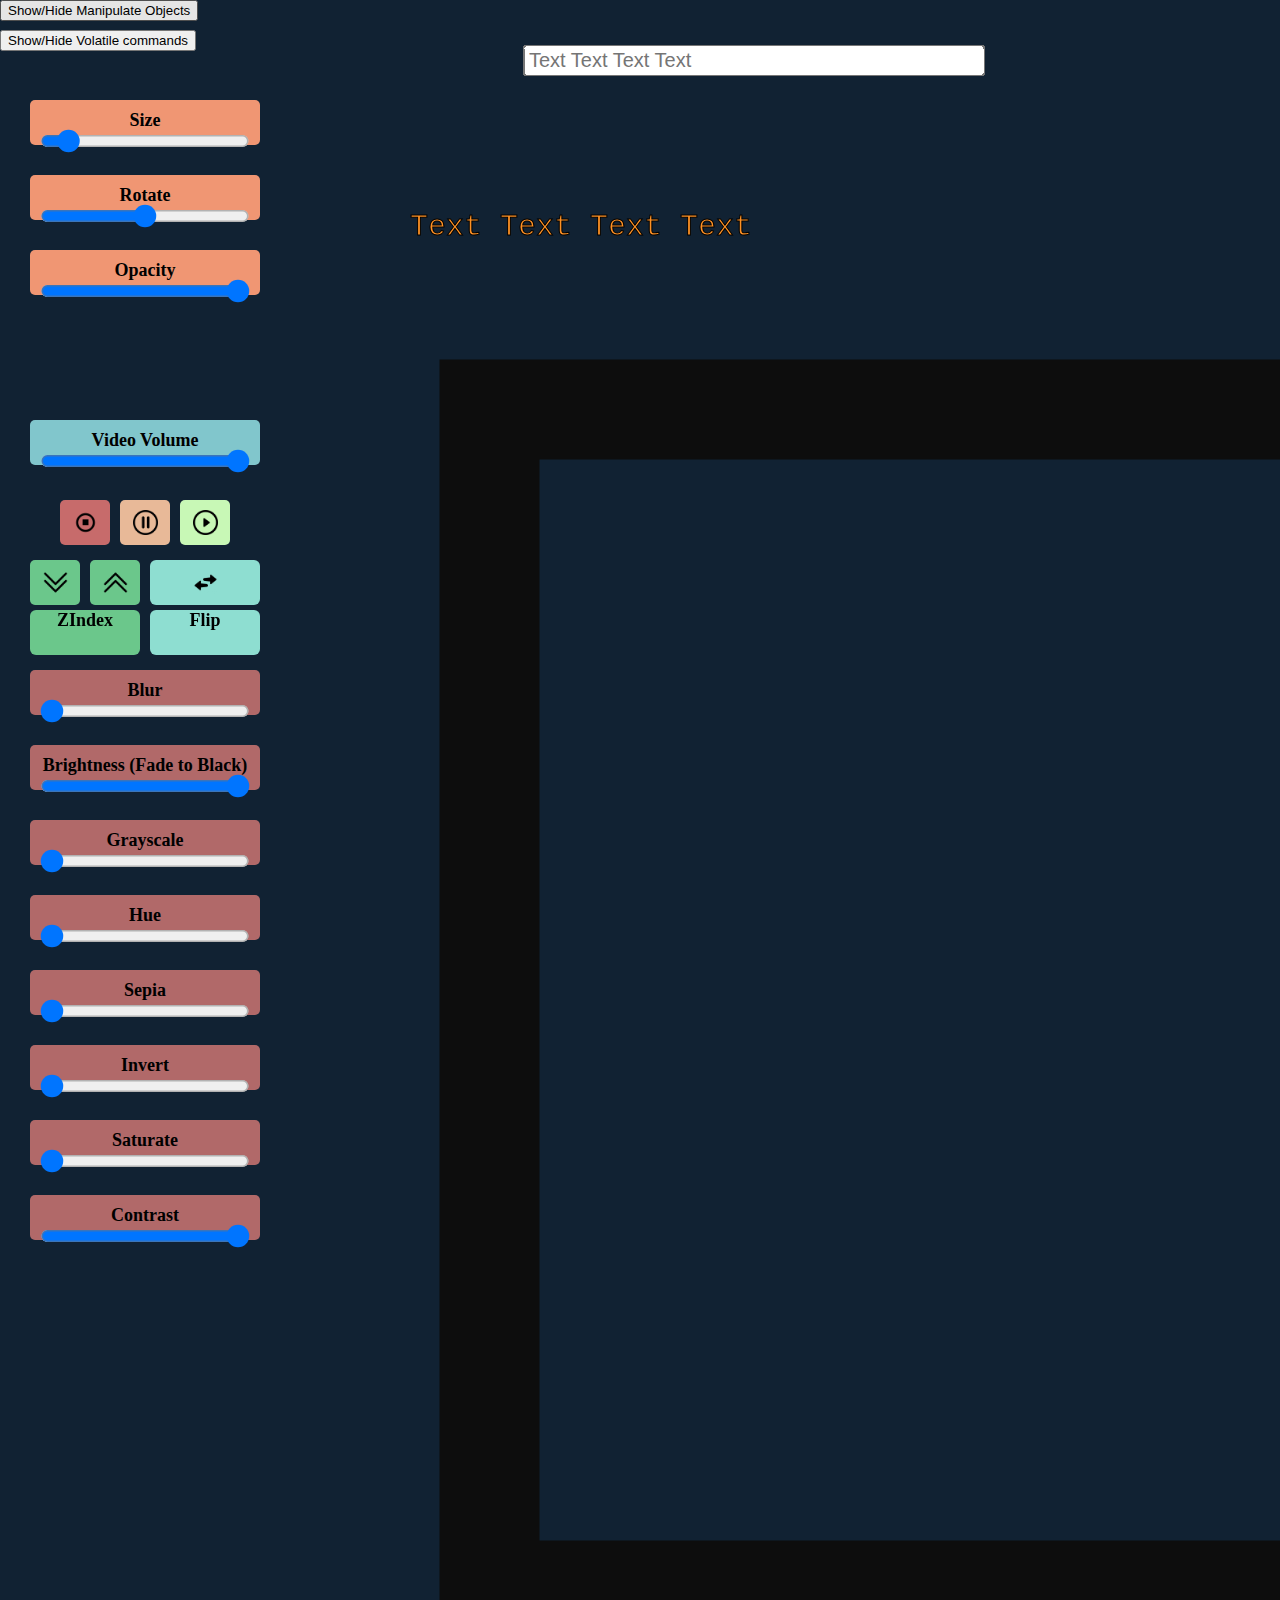
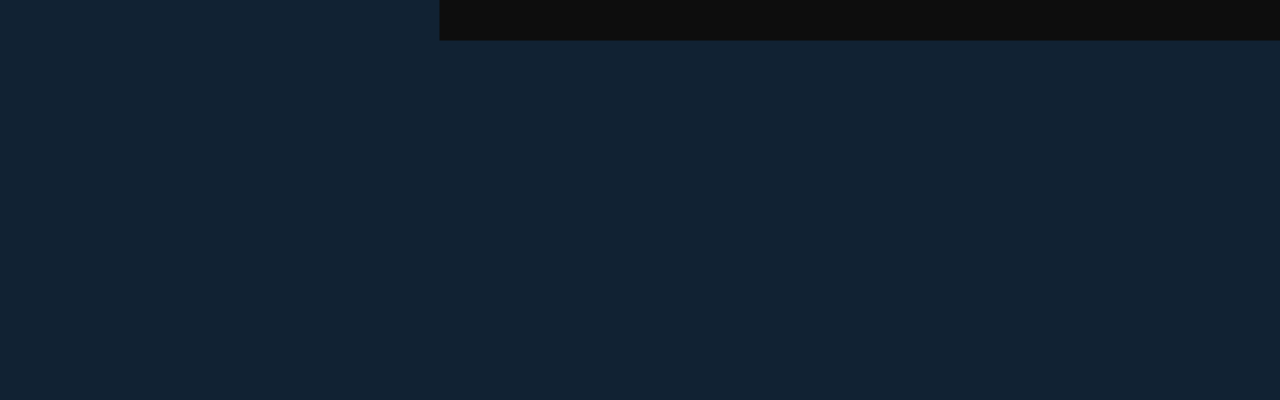
<file: public/index - Copy.html>
<!DOCTYPE html>
<html lang="en">

<head>
    <meta charset="UTF-8">
    <meta name="viewport" content="width=device-width, initial-scale=1.0">
    <title>SOCKET THIS</title>
    <link rel="stylesheet" href="styles.css">
</head>

<body>

    <div class="pageContainer">

          <div class="rectangle">
            <script>
              ifrm='';
              streamIS = "OFF";
              var rectangleDivs = document.getElementsByClassName("rectangle");
              if (rectangleDivs.length > 0) {
                ifrm.id = "duhStream";
                streamIS = "OFF";
              }
              function streamSwitch() {
                var streamonoff = document.getElementById("duhStream");
                if (streamIS === "OFF") {
                  var div = rectangleDivs[0];
                  var ifrm = document.createElement("iframe");
                  ifrm.setAttribute("src", "https://player.twitch.tv/?channel=thebroodles&parent=localhost");
                  ifrm.style.width = "1920px";
                  ifrm.style.height = "1080px";
                  ifrm.style.frameborder = "0px";
                  ifrm.style.scrolling = "no";
                  ifrm.style.allowfullscreen = "true";
                  div.appendChild(ifrm);
                  streamIS = "ON";
                } else if(streamIS === "ON") {
                  document.querySelectorAll('iframe').forEach(
                  function(elem){
                      elem.parentNode.removeChild(elem);
                  });
                  streamIS = "OFF";
                }
              } 
            </script>
          </div>
        


          <button class="showhidemenu" onclick="showhide('inputContainer')" style="position: fixed;">Show/Hide Manipulate Objects</button>
          <button class="showhidemenudelete" onclick="showhide('volatileCommands')" style="position: fixed; top: 30px;">Show/Hide Volatile commands</button>

        <div id="inputContainer" class="inputContainer">

            <!--<button class="refreshThis" onclick="refreshThis()">Refresh Page</button>-->
            

            <input type="text" class="inputField" id="imageUrls" placeholder="Enter image URLs separated by commas">
            <!--<input type="checkbox" id="textCheck" class="textCheck" onclick="textSelected()" name="textCheck"><div class="textCheckLabel">isText?</div>-->
            <button class="createObjectButton" onclick="createMovableObjects()">Create Objects</button>
            
            <button id="saveObjectstoDB" class="saveObjectstoDB" onclick="saveObjectstoDB()" style="display: none;">Save Objects to DB</button>
            <!-- change the text div -->
            <input type="text" class="textInput" id="textInput1" placeholder="Text Text Text Text" onkeypress="updatedraggableElement_TextBox()">

            <input type="text" class="changeimageinputField" id="newImageUrl" placeholder="Replacement image URL" >
            <button class="changeImageButton" onclick="changeImage()" >Change Image</button>

            <button class="duplicateImageButton" onclick="duplicateImage()" >Duplicate Image</button>

            <button id="deleteObjectButton" class="deleteObjectButton" onclick="deleteLastSelectedObject()" style="display: none;">Delete Selected Object</button>
            <button id="deleteEveryObjectButton" class="deleteEveryObjectButton" onclick="deleteEverything()" style="display: none;">Delete Every Object</button>

            <!-- SIZE -->
            <div class="changeSizeLabel"> Size <br />
              <input type="range" class="sizeSlider" id="sizeSlider" min="20" max="2000" step="10" value="200" onchange="resizeObject()" onpointermove="resizeObject()">
            </div>
            <!-- ROTATE -->
            <div class="changeRotationLabel"> Rotate <br />
              <input type="range" class="rotationSlider" id="rotationSlider" min="-360" max="360" step="2" value="0" onchange="setRotation()" onpointermove="setRotation()">
            </div>
            <!-- OPACITY -->
            <div class="opacityLabel"> Opacity <br />
              <input type="range" class="opacitySlider" id="opacitySlider" min="0" max="100" step="2" value="100" onchange="opacityObject()" onpointermove="opacityObject()">
            </div>
            <!-- BLUR -->
            <div class="blurLabel"> Blur <br />
              <input type="range" class="blurSlider" id="blurSlider" min="0" max="100" step="2" value="0" onchange="blurObject()" onpointermove="blurObject()">
            </div>
            <!-- BRIGHTNESS -->
            <div class="brightnessLabel"> Brightness (Fade to Black) <br />
              <input type="range" class="brightnessSlider" id="brightnessSlider" min="0" max="100" step="2" value="100" onchange="brightnessObject()" onpointermove="brightnessObject()">
            </div>
            <!-- GRAYSCALE -->
            <div class="grayscaleLabel"> Grayscale <br />
              <input type="range" class="grayscaleSlider" id="grayscaleSlider" min="0" max="100" step="5" value="0" onchange="grayscaleObject()" onpointermove="grayscaleObject()">
            </div>
            <!-- HUE -->
            <div class="hueLabel"> Hue <br />
              <input type="range" class="hueSlider" id="hueSlider" min="0" max="360" step="2" value="0" onchange="hueObject()" onpointermove="hueObject()">
            </div>
            <!-- SEPIA -->
            <div class="sepiaLabel"> Sepia <br />
              <input type="range" class="sepiaSlider" id="sepiaSlider" min="0" max="100" step="5" value="0" onchange="sepiaObject()" onpointermove="sepiaObject()">
            </div>
            <!-- INVERT -->
            <div class="invertLabel"> Invert <br />
              <input type="range" class="invertSlider" id="invertSlider" min="0" max="100" step="5" value="0" onchange="invertObject()" onpointermove="invertObject()">
            </div>
            <!-- SATURATE -->
            <div class="saturateLabel"> Saturate <br />
              <input type="range" class="saturateSlider" id="saturateSlider" min="100" max="2000" step="25" value="100" onchange="saturateObject()" onpointermove="saturateObject()">
            </div>
            <!-- CONTRAST -->
            <div class="contrastLabel"> Contrast <br />
              <input type="range" class="contrastSlider" id="contrastSlider" min="0" max="100" step="2" value="100" onchange="contrastObject()" onpointermove="contrastObject()">
            </div>


            <button id="bringtoFront" class="bringtoFront" onclick="bringtoFrontObject()" ><img src="doublearrowup.png" style="margin-top: 5px;" width="25px"></button>
            <button id="sendtoBack" class="sendtoBack" onclick="sendtoBackObject()" ><img src="doublearrowup.png" style="opacity: scaleY(-1); margin-top: 5px;" width="25px"></button>
            <button id="flipObjectButton" class="flipObjectButton" onclick="flipObject()" ><img src="flip.png" style="margin-top: 5px;" width="25px"></button>

            <div class="zIndexLabel" id="zIndexLabel"> ZIndex <br />
            </div>
            <div class="flipLabel" id="flipLabel"> Flip <br />
            </div>
            
            <button id="playButton" class="playButton" onclick="playvideoObject()" ><img src="play.png" style="margin-top: 5px;" width="25px"></button>
            <button id="pauseButton" class="pauseButton" onclick="pausevideoObject()" ><img src="pause.png" style="margin-top: 5px;" width="25px"></button>
            <button id="stopButton" class="stopButton" onclick="stopvideoObject()" ><img src="stop.webp" style="margin-top: 5px;" width="25px"></button>
            <div class="volumeLabel"> Video Volume <br/>
              <input type="range" class="volumeSlider" id="volumeSlider" min="0" max="1" step="0.1" value="1" onmouseup="volumevideoObject()" onmousedown="volumevideoObject()">
            </div>
            <button id="showTwitchStream" class="showTwitchStream" onclick="streamSwitch()" style="display: none;">Show/Hide Stream</button>
            <button id="manipulatorBoundary" class="manipulatorBoundary" onclick="manipulatorBoundary()" style="display: none;">Show Boundary</button>

            <button id="quickObjects" class="quickObjects" onclick="quickObjects()" style="display: none;">Create Quick Objects</button>
            <select id="quickObjectsp2" class="quickObjectsp2" style="display: none;">
                <option value="broodlesE">Broodles Emotes</option>
                <option value="danceE">Dance Emotes</option>
                <option value="lookingsE">Looking Emotes</option>
                <option value="randomE">Random Emotes</option>
                <option value="campfireE">Campfire Emotes</option>
                <option value="ryuE">Ryu Emotes</option>
                <option value="whosthatffE">Who's That FF</option>
            </select>
            <button id="createDBObjects" class="createDBObjects" onclick="createDBObjects()" style="display: none;">Create Saved Objects</button>

        </div>


        <div class="draggable" id="draggableElement" style="left: 400px; top: 200px;">Text Text Text Text</div>


          <script src="https://cdn.socket.io/4.7.5/socket.io.min.js" integrity="sha384-2huaZvOR9iDzHqslqwpR87isEmrfxqyWOF7hr7BY6KG0+hVKLoEXMPUJw3ynWuhO" crossorigin="anonymous"></script>
          <script>


            const socket = io();



            volatileButtons = ['deleteObjectButton','deleteEveryObjectButton','saveObjectstoDB','showTwitchStream','manipulatorBoundary','quickObjects','quickObjectsp2','createDBObjects'];
            
            function showhide(thisPls) {

              if(thisPls == "volatileCommands"){
                for(i = 0; i <= volatileButtons.length; i++){
                  var x = document.getElementById(volatileButtons[i]);
                  console.log(volatileButtons[i]);
                  if (x.style.display === "none") {
                    x.style.display = "block";
                  } else {
                    x.style.display = "none";
                  }
                }
              }else{
                var x = document.getElementById(thisPls);
                if (x.style.display === "none") {
                  x.style.display = "block";
                } else {
                  x.style.display = "none";
                }
              }
            }




            function updatedraggableElement_TextBox(){
              draggableElement_text = document.getElementById("textInput1").value;
              draggableElement_base = document.getElementById("draggableElement");
              duhTop = draggableElement_base.style.top;
              duhLeft = draggableElement_base.style.left;
              socket.emit('updatedraggableElement_TextBox_TONODE', { roomName, duhText: draggableElement_text, top: duhTop, left: duhLeft});
            }
            socket.on('updatedraggableElement_TextBox_FROMNODE', (data) => {
                if(logs){
                  console.log('update draggable text box:', data);
                  console.log(data);
                }
                document.getElementById("draggableElement").textContent = data.duhText;
                document.getElementById("draggableElement").style.top = data.top;
                document.getElementById("draggableElement").style.left = data.left;

            });




            // get duh text for duh text box and set it
            

          // <iframe src="https://clips.twitch.tv/embed?clip=FragileBlueSharkKeepo--UVyrK9U0IAyLGib&parent=localhost" height="540" width="720" autoplay="true" muted="true" allowfullscreen="no" videoResolution="720x540">
          // </iframe>
          // ^^ This works if put in directly, needs testing if appended - you have to accept the things that are on screen though
          // Function to be triggered when the button is clicked

          //function textSelected(){
            //textCheckBoxIs = document.getElementById("textCheck").checked;
            //if(logs){console.log(textCheckBoxIs);}
            
          //}


            function saveObjectstoDB(){
              
              socket.emit('deleteSqlObjects', {});

              for (i=0; i<=movableObjects.length; i++){
                //[0].attributes[3].nodeValue
                //[0].attributes[4].nodeValue
                //[0].nextElementSibling.lastElementChild.currentSrc
                //firstElementChild.currentSrc
                if (movableObjects[i].firstElementChild.currentSrc != null){
                  sql = "INSERT INTO objects (url, x, y, zindex, opacity, rotate, flip, volume, objectgroupname, objectname, width, height) ";
                  sql += "VALUES ('"+movableObjects[i].firstElementChild.currentSrc+"', '"+movableObjects[i].dataset.x+"', '"+movableObjects[i].dataset.y+"', '"+movableObjects[i].style.zIndex+"' , '"+movableObjects[i].style.opacity+"', '"+movableObjects[i].style.rotate+"', '"+movableObjects[i].style.scaleX+"', '0', '0', '"+movableObjects[i].id+"', '"+movableObjects[i].offsetWidth+"', '"+movableObjects[i].offsetHeight+"')";
                }
                socket.emit('saveObjectstoDBtoNODEJS', { sql: sql });
                
              }
            }

          function quickObjects() {
              var ddEChoice = document.getElementById("quickObjectsp2").value;
              //console.log("Selected value: " + ddEChoice);

              if(ddEChoice == "broodlesE"){duhE = broodlesE;}
              else if(ddEChoice == "danceE"){duhE = danceE;}
              else if(ddEChoice == "lookingsE"){duhE = lookingsE;}
              else if(ddEChoice == "randomE"){duhE = randomE;}
              else if(ddEChoice == "campfireE"){duhE = campfireE;}
              else if(ddEChoice == "ryuE"){duhE = ryuE;}
              else if(ddEChoice == "whosthatffE"){duhE = whosthatffE;}

                              makequickObjects(duhE);

          }

          document.getElementById("quickObjectsp2").addEventListener("change", quickObjectsp2);

          //for colourful reminders that shit is on screen
          manipulatorEnd = false;
          // for logs
          logs = false;
          logskeys = false;
          // reset key press indicator
          doit = false;
          //i'm dumb - this keeps everything quiet
          opacityStatus = 100;
          rotateStatus = 0;
          zindexcount = 2;
          flipStatus = 1;
          dosize = false;
          dorotate = false;
          dozindex = false;
          doflip = false;
          newRotate = 1;
          newOpacity = 1;
          newSize = 1;
          newZindex = 2;
          objCreateNum = 0;
          moveOneRow = 0;
          duhfileIs = '';
          textCheckBoxIs = false;
          duhDiv='';

          function get_url_extension( url ) {
            if(!textCheckBoxIs){
              duhfileIs = url.split(/[#?]/)[0].split('.').pop().trim();
            }
          }
          let picTypes = ['webp','jpg','jpeg','gif','gifv','bmp','png', '0'];
          let vidTypes = ['webm','mp4','mp5'];

            function manipulatorBoundary() {
              if (manipulatorEnd){manipulatorEnd = false;}else if(manipulatorEnd == false){manipulatorEnd = true;}
            }

              


              
              movableObjects = [];
              createdObjects = {};
              const roomName = 'duhMagicRoom';
              let lastSelectedObject = null;
              const newObject = document.createElement('div');



              //url, objectId, index, 1, 0, true, true, x, y, width, height
              function createObject(imageUrl, objectId, index, flipStatus, rotateStatus, objCreateNum, moveOneRow, setX, setY, setWidth, setHeight) {
                  
                
                if (createdObjects[objectId]) {
                  if(logs){
                    console.log('Object with this identifier already exists.');
                  }
                    return;
                  }
                  //document.getElementById('sizeSlider').value = 200; // or any default value you prefer
                  const newObject = document.createElement('div');
                  newObject.classList.add('movableObject');
                  newObject.style.cursor = 'grab';
                  newObject.id = objectId;
                  newObject.style.scaleX = 1;
                  
                  //newObject.width = "200px";
                  //newObject.height = "";
                  if(objCreateNum == 'DB'){
                    if(setX == 'NaN' || setX == '' || setX == null){
                      return;
                    }
                    //console.log(setWidth);
                    //console.log(setHeight);
                    //newObject.offsetWidth = setWidth+"px";
                    //newObject.offsetHeight = setHeight+"px";
                    //newObject.width = setWidth+"px";
                    //newObject.geight = setHeight+"px";
                  }else{
                    if(moveOneRow >= 100 & moveOneRow <= 400){duhX = moveOneRow + 2600;}
                    else if(moveOneRow >= 2000){duhX = 2600;}else{duhX = 2600;}
                    duhY = newObject.style.scaleY = objCreateNum + 100;
                  }
                  

                  newObject.style.zIndex = 100;

                  document.querySelector('.pageContainer').appendChild(newObject);

                  const newIndex = movableObjects.length;
                  newObject.dataset.index = newIndex;
                  if(objCreateNum == 'DB' || objCreateNum == 'DUP'){
                    //console.log(setX);
                    //console.log(setY);

                    newObject.dataset.x = Number(setX);
                    newObject.dataset.y = Number(setY);
                  }else{
                    newObject.dataset.x = 0;
                    newObject.dataset.y = 0;
                  }
                  newObject.dataset.rotate = "0deg";
                  //newObject.dataset.width = "100px";
                  if(objCreateNum == 'DB' || objCreateNum == 'DUP'){
                    newObject.style.transform = `translate(${Number(setX)}px, ${Number(setY)}px) scaleX(1)`;
                  }else{
                    newObject.style.transform = `translate(${Number(duhX)}px, ${Number(duhY)}px) scaleX(1)`;
                  }
                  //textCheckBoxIs = document.getElementById("textCheck").checked;
                  get_url_extension(imageUrl);

                  if(textCheckBoxIs){
                      const newText = document.createElement('div');
                      newText.innerHTML = imageUrl.value;
                      newObject.appendChild(newText);
                      console.log(`adding text box, textIs: ${imageUrl} and newText: ${newText}`);
                  }else{
                      if (picTypes.includes(duhfileIs)) {
                          //console.log('IMAGE');
                          const newImage = document.createElement('img');
                          newImage.src = imageUrl;
                          if(objCreateNum == 'DB'){
                              if(setWidth == 'NaN' || setWidth == '' || setWidth == null ){
                                return;
                              }
                              newImage.width = setWidth;
                           }
                          newObject.appendChild(newImage);
                          
                      }
                      if (vidTypes.includes(duhfileIs)) {
                          const newVideo = document.createElement('video');
                          //console.log('VIDEO');
                          newVideo.src = imageUrl;
                          newVideo.controls = false; // Add controls for video playback
                          newVideo.autoplay = false;
                          newVideo.volume = 0;
                          newVideo.loop = true;
                          newVideo.src.width = "200px";
                          if(objCreateNum == 'DB'){
                              if(setWidth == 'NaN' || setWidth == '' || setWidth == null ){
                                return;
                              }
                              newImage.width = setWidth;
                           }
                          newObject.appendChild(newVideo);
                      }
                  }
                  
                  movableObjects.push(newObject);
                  createdObjects[objectId] = true;
                  
                  socket.emit('createObject', { index: newIndex, imageUrl, objectId, roomName, flipStatus: flipStatus, rotateStatus: rotateStatus, objCreateNum: objCreateNum, moveOneRow: moveOneRow, setX: setX, setY: setY, setWidth: setWidth, setHeight: setHeight});


                  newObject.addEventListener('mousedown', (event) => {
                      event.preventDefault();
                      if(logs){
                        console.log(event.srcElement);
                      }
                      const rect = newObject.getBoundingClientRect();
                      const offsetX = event.clientX - rect.left;
                      const offsetY = event.clientY - rect.top;
                      //read the Transform of the currently selected object
                      checkthisTransform = event.srcElement.offsetParent.style.transform;
                      
                      
                      if(checkthisTransform.includes('scaleX(1)')){
                        duhflip = 1;
                      }else{
                        duhflip = -1;
                      }//setWidth
                      document.getElementById('flipLabel').innerHTML = "Flip: "+duhflip;
                      if (checkthisTransform.includes("rotate(")){
                        duhRotateA = checkthisTransform.match(/rotate(.*deg)/g);
                        duhRotateA[0] = duhRotateA[0].replace("rotate(", "");
                        newsliderRotate = duhRotateA[0];
                        newsliderRotate = newsliderRotate.replace("deg", "");
                        document.getElementById('rotationSlider').value = Number(newsliderRotate);
                      } else {
                        duhRotateA = "0deg";
                        document.getElementById('rotationSlider').value = "0";
                        newsliderRotate = "0";
                      }



                      checkthisFilter = event.srcElement.offsetParent.style.filter;
                      //console.log(event);
                      //console.log(event.srcElement.offsetParent.dataset);
                      if(logs){
                        console.log(`checkthisFilter: ${checkthisFilter}`);
                      }


                      //////////////////// BRIGHTNESS
                      newsliderbrightness = event.srcElement.offsetParent.dataset.brightness;
                      if (checkthisFilter.includes("brightness") && newsliderbrightness != undefined){

                          if(logs){
                            console.log(`newsliderbrightness: ${newsliderbrightness}`);
                          }
                          document.getElementById('brightnessSlider').value = Number(newsliderbrightness);
                      }else{
                          document.getElementById('brightnessSlider').value = 100;
                      }

                      //////////////////// BLUR
                      newsliderblur = event.srcElement.offsetParent.dataset.blur;
                      if (checkthisFilter.includes("blur") && newsliderblur != undefined){

                          if(logs){
                            console.log(`newsliderblur: ${newsliderblur}`);
                          }
                          document.getElementById('blurSlider').value = Number(newsliderblur);
                      }else{
                          document.getElementById('blurSlider').value = 0;
                      }

                      /////////////////// GRAYSCALE
                      newslidergrayscale = event.srcElement.offsetParent.dataset.grayscale;
                      if (checkthisFilter.includes("grayscale") && newslidergrayscale != undefined){

                          if(logs){
                            console.log(`newslidergrayscale: ${newslidergrayscale}`);
                          }
                          document.getElementById('grayscaleSlider').value = Number(newslidergrayscale);
                      }else{
                          document.getElementById('grayscaleSlider').value = 0;
                      }

                      /////////////////// HUE
                      newsliderhue = event.srcElement.offsetParent.dataset.hue;
                      if (checkthisFilter.includes("hue") && newsliderhue != undefined){

                          if(logs){
                            console.log(`newsliderhue: ${newsliderhue}`);
                          }
                          document.getElementById('hueSlider').value = Number(newsliderhue);
                      }else{
                          document.getElementById('hueSlider').value = 0;
                      }

                      /////////////////// SEPIA
                      newslidersepia = event.srcElement.offsetParent.dataset.sepia;
                      if (checkthisFilter.includes("sepia") && newslidersepia != undefined){

                          if(logs){
                            console.log(`newslidersepia: ${newslidersepia}`);
                          }
                          document.getElementById('sepiaSlider').value = Number(newslidersepia);
                      }else{
                          document.getElementById('sepiaSlider').value = 0;
                      }

                      /////////////////// INVERT
                      newsliderinvert = event.srcElement.offsetParent.dataset.invert;
                      if (checkthisFilter.includes("invert") && newsliderinvert != undefined){

                          if(logs){
                            console.log(`newsliderinvert: ${newsliderinvert}`);
                          }
                          document.getElementById('invertSlider').value = Number(newsliderinvert);
                      }else{
                          document.getElementById('invertSlider').value = 0;
                      }

                      /////////////////// SATURATE
                      newslidersaturate = event.srcElement.offsetParent.dataset.saturate;
                      if (checkthisFilter.includes("saturate") && newslidersaturate != undefined){

                          if(logs){
                            console.log(`newslidersaturate: ${newslidersaturate}`);
                          }
                          document.getElementById('saturateSlider').value = Number(newslidersaturate);
                      }else{
                          document.getElementById('saturateSlider').value = 0;
                      }

                      /////////////////// CONTRAST
                      newslidercontrast = event.srcElement.offsetParent.dataset.contrast;
                      if (checkthisFilter.includes("contrast") && newslidercontrast != undefined){

                          if(logs){
                            console.log(`newslidercontrast: ${newslidercontrast}`);
                          }
                          document.getElementById('contrastSlider').value = Number(newslidercontrast);
                      }else{
                          document.getElementById('contrastSlider').value = 100;
                      }

                      /////////////////// OPACITY
                      newslidercontrast = event.srcElement.offsetParent.dataset.contrast;
                      if (checkthisFilter.includes("contrast") && newslidercontrast != undefined){

                          if(logs){
                            console.log(`newslidercontrast: ${newslidercontrast}`);
                          }
                          document.getElementById('contrastSlider').value = Number(newslidercontrast);
                      }else{
                          document.getElementById('contrastSlider').value = 100;
                      }







                      

                      
                      
                      document.getElementById('sizeSlider').value = newObject.firstElementChild.width;

                      if(newObject.style.zIndex == null){}else{
                        document.getElementById('zIndexLabel').innerHTML = "Z: "+newObject.style.zIndex;
                      }
                      


                      //console.log(newObject.style.opacity);
                      //const newSize = document.getElementById('sizeSlider').value;
                      if(logs){
                        console.log("mouse DOWN");
                        console.log(event);
                      }
                      newObject.style.cursor = 'grabbing';

                      function handleMouseMove(event) {
                          const x = event.clientX - offsetX;
                          const y = event.clientY - offsetY;

                          socket.emit('moveObject', { index: newObject.dataset.index, x, y, flipStatus: duhflip, roomName, duhRotate: duhRotateA});

                          newObject.dataset.x = x;
                          newObject.dataset.y = y;
                          if(logs){
                            console.log("handleMouseMove");
                          }
                      }

                      function handleMouseUp() {
                          newObject.style.cursor = 'grab';

                          lastSelectedObject = newObject;
                          //textSelected();
                          //read the innerHTML of the currently selected object
                          if(textCheckBoxIs){
                            console.log(`Selected object: ${lastSelectedObject}`);
                            checkThisinnerHTML = lastSelectedObject.innerHTML;
                            if(checkThisinnerHTML.includes("<img src ") || checkThisinnerHTML.includes("<video src")){
                              document.getElementById('textInput').value = '';
                              console.log(`lastSelectedObject includes img/video: ${lastSelectedObject}`);
                            }else{
                              //document.getElementById('textInput').value = lastSelectedObject.innerHTML;
                              document.getElementById('textInput').innerText = lastSelectedObject.innerHTML;
                              console.log(`lastSelectedObject includes text: ${lastSelectedObject}`);
                            }
                          }

                          document.removeEventListener('mousemove', handleMouseMove);
                          document.removeEventListener('mouseup', handleMouseUp);
                          if(logs){
                            console.log("MOUSEUP");
                          }
                      }

                      document.addEventListener('mousemove', handleMouseMove);
                      document.addEventListener('mouseup', handleMouseUp);
                  });
              }

              socket.on('objectCreated', (data) => {
                if(logs){
                  console.log('Object created event received:', data);
                }
                indexy = data.index;
                createObject(data.imageUrl, data.objectId, data.index, data.flipStatus, data.rotateStatus, data.objCreateNum, data.moveOneRow);
                get_url_extension(data.imageUrl);
                //if (picTypes.includes(duhfileIs)) {}
                if (vidTypes.includes(duhfileIs)) {
                  movableObjects[indexy].firstElementChild.id = `${indexy}_video`;
                }
                console.log(data.objectId);

              });

              function createMovableObjects() {
                  const imageUrlsInput = document.getElementById('imageUrls');
                  const urls = imageUrlsInput.value.split(',');
                  //index = movableObjects.length;
                  //if(textCheckBoxIs){
                  //  console.log(imageUrlsInput.value);
                  //    const objectId = `object_${index}`;
                  //    createObject(imageUrlsInput, objectId, index, flipStatus, rotateStatus, objCreateNum, moveOneRow);
                  //    objCreateNum = 0; 
                  //    moveOneRow = 0;
                  //}else{
                    urls.forEach((imageUrl, index) => {
                        imageUrl = imageUrl.trim();
                        if (imageUrl !== '') {
                            objCreateNum = objCreateNum+100;
                            const objectId = `object_${Date.now()}_${index}`;
                            //const objectId = `object_${index}`;
                            createObject(imageUrl, objectId, index, flipStatus, rotateStatus, objCreateNum, moveOneRow);
                            if (objCreateNum >= 1500){
                              objCreateNum = 0; 
                             // moveOneRow = moveOneRow + 100;
                            }
                            if (moveOneRow >= 1000){
                             moveOneRow = 0;
                            }
                            //console.log(objCreateNum);
                            //console.log(moveOneRow);
                        }
                    });
                  //}
                  objCreateNum = 0; 
                  //moveOneRow = 0;
                  imageUrlsInput.value = '';
              }

              function duplicateImage() {
                  
                  if(lastSelectedObject){
                    index = movableObjects.length;
                    objectId = `object_${Date.now()}_${index}`;
                    theImage = lastSelectedObject.firstElementChild.src
                    width = lastSelectedObject.offsetWidth;
                    height = lastSelectedObject.offsetHeight;
                    x = lastSelectedObject.dataset.x;
                    y = lastSelectedObject.dataset.y;
                    //console.log(`${x},${y}`);
                    //url, objectId, index, 1, 0, true, true, x, y, width, height
                    createObject(theImage, objectId, index, 1, 0, 'DUP', 'DUP', x, y, width, height);
                    //newImageUrl
                  }
              }

              function makequickObjects(imageUrlsInput) {
                  const urls = imageUrlsInput.split(',');

                  urls.forEach((imageUrl, index) => {
                      imageUrl = imageUrl.trim();
                      if (imageUrl !== '') {
                          objCreateNum = objCreateNum+100;
                          //console.log(objCreateNum);
                          const objectId = `object_${Date.now()}_${index}`;
                          //const objectId = `object_${index}`;
                          createObject(imageUrl, objectId, index, 1, 0, objCreateNum, moveOneRow);
                          if (objCreateNum >= 1500){
                            objCreateNum = 0; 
                            moveOneRow = moveOneRow + 100;
                          }
                          if (moveOneRow >= 1000){
                            moveOneRow = 0;
                          }
                          //console.log(objCreateNum);
                          //console.log(moveOneRow);
                      }

                  });
                  objCreateNum = 0; 
                  //moveOneRow = 0;
                  imageUrlsInput.value = '';
              }
              function createDBObjects() {
                index = movableObjects.length;
                socket.emit('createDBObjectsTONODE', { roomName });
              }
              
              socket.on('createDBObjectsFROMNODE', (data) => {
                  for (let i = 0; i < data.length; i++) {
                      setTimeout((index) => {
                          const url = data[index].url;
                          const x = data[index].x;
                          const y = data[index].y;
                          const width = data[index].width;
                          const height = data[index].height;
                          if (url !== '' && !isNaN(x)) {
                              const objectId = `object_${Date.now()}_${index}`;
                              createObject(url, objectId, index, 1, 0, 'DB', 'DB', x, y, width, height);
                          }
                      }, i * 50, i); // Pass 'i' as an argument to the setTimeout function to capture its value
                  }
              });
                              
              


              



              socket.on('objectMoved', (data) => {
                const { index, x, y, flipStatus, duhRotate } = data;

                rotaOffset = duhRotate[0].replace("deg", "");
                rotaOffset = Number(rotaOffset);
                //offset for rotation... idk why it moves... upside down.. it's fine, but anything between, it jumps
                if (duhRotate != "0deg"){
                  if(rotaOffset >= 1 && rotaOffset <= 360){
                    xN = x+(rotaOffset/10);
                    yN = y+(rotaOffset/10);
                  }else{
                    xN = x-(rotaOffset/10);
                    yN = y-(rotaOffset/10);
                  }
                }else{
                  xN = x;
                  yN = y;
                }
                movableObjects[index].style.transform = `translate(${xN}px, ${yN}px) scaleX(${flipStatus}) rotate(${duhRotate})`;
                //console.log(duhRotate);
                movableObjects[index].dataset.x = x;
                movableObjects[index].dataset.y = y;
                if(manipulatorEnd){
                  checkOverlap();
                }
              });


              function deleteLastSelectedObject(delobject) {
                  if (lastSelectedObject) {
                      delobject = lastSelectedObject.id;
                      socket.emit('deleteObject', { delobject, roomName, deleteAll: 0 });
                      //lastSelectedObject.remove();
                      lastSelectedObject = null;
                  }
              }

              function deleteEverything() {
                //for(i=0; i<=movableObjects.length; i++){
                //  delayInMilliseconds = i+300;
                  
                    //setTimeout(() => { 
                      
                      //delobject = movableObjects[i].id;
                      //console.log(movableObjects[i].id);
                      
                      socket.emit('deleteObject', { roomName, deleteAll: 1 });
                      //delobject.remove();what
                      lastSelectedObject = null;

                     //}, delayInMilliseconds);
                    
                  
                //}
                 /* movableObjects.forEach((delobject) =>{
                    const objectId = delobject.id;
                      socket.emit('deleteObject', { objectId, roomName, deleteAll: 1 });
                      delobject.remove();
                      lastSelectedObject = null;
                  });*/

              }


              socket.on('objectDeleted', (data) => {
                  const { delobject, deleteAll } = data;
                  console.log("DELETING OBJECT");
                  if(data.deleteAll == 1){
                    //for(i = -1; i < movableObjects.length; i++){
                      deletedObject = document.getElementById(delobject);
                      //console.log("pop");
                      try{
                        //movableObjects.splice(0, 0);
                        //movableObjects.splice(delobject, 0);
                        
                        //deletedObject.remove();

                        // Specify the prefix of the IDs you want to delete
                        var idPrefix = 'object_'; // Replace 'object_' with the appropriate prefix

                        // Select all elements whose IDs start with the specified prefix
                        var elementsToDelete = document.querySelectorAll('[id^="' + idPrefix + '"]');

                        // Loop through the selected elements and delete them
                        elementsToDelete.forEach(function(element) {
                            element.parentNode.removeChild(element);
                        });

                        

                      }catch{
                        //console.log("f");
                      }
                    //}
                    movableObjects=[];
                  }else{
                    
                    console.log(`Deleting: ${delobject}`);
                    splitIt = delobject.split('_');
                    duhID = splitIt[2];
                    element = document.getElementById(delobject);
                    element.remove();

                    movableObjects.splice(duhID, 1);

                  }

              });

              function changeImage() {
                  if (lastSelectedObject) {
                      const newImageUrl = document.getElementById('newImageUrl').value.trim();
                      if (newImageUrl) {
                          const index = lastSelectedObject.dataset.index;
                          lastSelectedObject.querySelector('img').src = newImageUrl;

                          socket.emit('changeImage', { index, newImageUrl, roomName });
                          //newImageUrl
                          newImageUrl.value = '';
                      }
                  }
              }



              


              

              socket.on('reloadPage', () => {
              if(logs){
                console.log('Reloading the page...');
              }
                  location.reload(true);
              });

              socket.on('imageChanged', (data) => {
                  const { index, newImageUrl } = data;
                  movableObjects[index].querySelector('img').src = newImageUrl;
              });

              function changeSizeButton() {
                  if (lastSelectedObject) {
                          const index = lastSelectedObject.dataset.index;
                          const imageUrl = movableObjects[index].firstElementChild.currentSrc;
                          // VIDEO SIZE OPTIONS
                          get_url_extension(imageUrl);
                          // Get the slider value
                          const newSize = document.getElementById('sizeSlider').value;

                          if(picTypes.includes(duhfileIs)){
                            // Calculate the new width and height based on the slider value
                            const newWidth = newSize;
                            const newHeight = 'auto';
                          }
                          else if(vidTypes.includes(duhfileIs)){
                            getVidSize = movableObjects[index].innerHTML;
                            newSize = getVidSize.match(/\width=".+?px"/g);
                            const newWidth = newSize;
                            const newHeight = 'auto';
                          }
                          socket.emit('changeSize', { index, width: newWidth, height: newHeight, roomName });
                      }
                }

              // Function to resize the object and update server (1)
              function resizeObject(index, newSize, buttoned) {
                  //console.log(newSize);
                  if (lastSelectedObject) {
                    const index = lastSelectedObject.dataset.index;
                    const imageUrl = lastSelectedObject.firstElementChild.currentSrc;
                    const flipStatus = lastSelectedObject.dataset.flipStatus;
                    const duhRotate = lastSelectedObject.dataset.duhRotate;
                    const x = lastSelectedObject.dataset.x;
                    const y = lastSelectedObject.dataset.y;
                    // VIDEO SIZE OPTIONS
                    get_url_extension(imageUrl);
                    if(buttoned){}else{
                      // Get the slider value
                      newSize = document.getElementById('sizeSlider').value;
                    }
                    if(picTypes.includes(duhfileIs)){
                      // Calculate the new width and height based on the slider value
                      newWidth = newSize;
                      newHeight = "auto";
                      duhtypeIS = 'pic';
                    }
                    else if(vidTypes.includes(duhfileIs)){
                      newWidth = newSize;
                      newHeight = 'auto';
                      duhtypeIS = 'vid';
                    }
                      socket.emit('changeSize', { index, x: x, y: y, width: newWidth, height: newHeight, flipStatus: flipStatus, duhRotate: duhRotate, roomName });
                  }
                }
              // (3)
              socket.on('sizeChanged', (data) => {
                  const { index, x, y, width, height, flipStatus, duhRotate } = data;
                  const imageUrl = movableObjects[index].firstElementChild.currentSrc;
                  // VIDEO SIZE OPTIONS
                  get_url_extension(imageUrl);

                  if(picTypes.includes(duhfileIs)){
                    movableObjects[index].querySelector('img').width = data.width;
                    movableObjects[index].style.transform = `translate(${x}px, ${y}px) scaleX(${flipStatus}) rotate(${duhRotate})`;
                  }else if(vidTypes.includes(duhfileIs)){
                    movableObjects[index].firstElementChild.width = data.width;
                    movableObjects[index].style.transform = `translate(${x}px, ${y}px) scaleX(${flipStatus}) rotate(${duhRotate})`;
                  }
                  movableObjects[index].dataset.x = x;
                  movableObjects[index].dataset.y = y;
                  document.getElementById('flipLabel').innerHTML = "Flip: "+flipStatus;
                });






              // Function to rotate the object and update server (1)
              function setRotation(index, newRotate, buttoned) {
                  if (lastSelectedObject) {
                      const index = lastSelectedObject.dataset.index;
                      const x = lastSelectedObject.dataset.x;
                      const y = lastSelectedObject.dataset.y;
                      const slideRotation = document.getElementById('rotationSlider');
                      
                      newRotation = parseInt(rotationSlider.value);
                      if(logs){
                        console.log("newRotation is below:");
                        console.log(newRotation);
                      }

                      if(buttoned){
                        socket.emit('rotateObject', { index, x: x, y: y, rotate: newRotate, roomName });
                      }else{
                        socket.emit('rotateObject', { index, x: x, y: y, rotate: newRotation, roomName });
                      }
                    }
                }

              //rotate (3)
              socket.on('changeRotate', (data) => {
                  const { index, rotate, x, y } = data;
                  if(logs){
                    console.log("rotateStatus is below:");
                    console.log(rotate);
                    console.log("movableObject is below:");
                    console.log(movableObjects[index]);
                  }

                  //(A) this works:
                  //movableObjects[index].firstElementChild.style.rotate = rotate+"deg";
                  //getthis = movableObjects[index].firstElementChild.style.transform.match(/scaleX(.*)/g);
                  checkthisTransform = movableObjects[index].style.transform;
                  if (checkthisTransform.includes("rotate(")){
                    setthisTransform = movableObjects[index].style.transform.replace(/rotate(.*deg)/g, `rotate(${rotate}deg`);
                  } else {
                    setthisTransform = movableObjects[index].style.transform+` rotate(${rotate}deg`;
                  }
                  
                  //console.log(setthisTransform);
                  movableObjects[index].style.transform = setthisTransform;
                  movableObjects[index].dataset.duhRotate = `${rotate}deg`;

              });



              






              // EXAMPLE STEP 1 - NEXT STEP ON SERVER
              function flipObject() {
                  if (lastSelectedObject) {
                    const index = lastSelectedObject.dataset.index;

                    getduhFlip = lastSelectedObject.style.transform.match(/scaleX(.*)/g);
                        if (getduhFlip[0].includes("scaleX(1)")){flipStatusIS = -1;}else if(getduhFlip[0].includes("scaleX(-1)")){flipStatusIS = 1;}

                      getduhRotate = lastSelectedObject.style.transform.match(/rotate(.*deg)/g);
                        getduhRotate[0] = getduhRotate[0].replace("rotate(", "");
                          rotateStatusIS = getduhRotate[0];
                    if(logs){
                      console.log("flipObject flipStatusIS: "+flipStatusIS);
                      console.log(getduhFlip[0]);
                    }
                    socket.emit('flipChanged', { index, flipStatus: flipStatusIS, rotateStatus: rotateStatusIS, roomName });
                    
                  }
              }

              // EXAMPLE STEP 3
              socket.on('changeFlip', (data) => {
                if(logs){
                  console.log('Object created event received:', data);
                }
                    const index = data.index;
                    flipStatus = data.flipStatus;
                    rotateStatus = data.rotateStatus;
                    
                    movableObjects[index].style.transform = `translate(${movableObjects[index].dataset.x}px, ${movableObjects[index].dataset.y}px) scaleX(${flipStatus}) rotate(${rotateStatus})`;
                    movableObjects[index].dataset.transform = `translate(${movableObjects[index].dataset.x}px, ${movableObjects[index].dataset.y}px) scaleX(${flipStatus})  rotate(${rotateStatus})`;
                    movableObjects[index].dataset.flipStatus = flipStatus;
                    if(logs){
                      console.log(flipStatus);
                      console.log(rotateStatus);
                      console.log('changeFlip: '+movableObjects[index].style.transform);
                    }
                    document.getElementById('flipLabel').innerHTML = "Flip: "+flipStatus;

              });


              // EXAMPLE STEP 1 - NEXT STEP ON SERVER
              function blurObject() {
                if (lastSelectedObject) {
                  index = lastSelectedObject.dataset.index;
                  sliderBlur = document.getElementById('blurSlider');
                  sliderBlur = parseInt(sliderBlur.value);
                  //console.log(sliderBlur);
                  socket.emit('blurChanged', { index, blurIs: sliderBlur, roomName });
                  
                }
              }
              // EXAMPLE STEP 3
              socket.on('changeBlur', (data) => {

                if(logs){
                  console.log('Object filter event received:', data);
                }
                  index = data.index;
                  blurStatus = data.blurIs;
                  //checkthisFilter = movableObjects[index].style.filter;
                  movableObjects[index].dataset.blur = blurStatus;
                  if(movableObjects[index].dataset.brightness >= 0){brightnessStatus = movableObjects[index].dataset.brightness;}else{brightnessStatus = 100;}
                  if(movableObjects[index].dataset.grayscale >= 0){grayscaleStatus = movableObjects[index].dataset.grayscale;}else{grayscaleStatus = 0;}
                  if(movableObjects[index].dataset.hue >= 0){hueStatus = movableObjects[index].dataset.hue;}else{hueStatus = 0;}
                  if(movableObjects[index].dataset.sepia >= 0){sepiaStatus = movableObjects[index].dataset.sepia;}else{sepiaStatus = 0;}
                  if(movableObjects[index].dataset.invert >= 0){invertStatus = movableObjects[index].dataset.invert;}else{invertStatus = 0;}
                  if(movableObjects[index].dataset.saturate >= 0){saturateStatus = movableObjects[index].dataset.saturate;}else{saturateStatus = 100;}
                  if(movableObjects[index].dataset.contrast >= 0){contrastStatus = movableObjects[index].dataset.contrast;}else{contrastStatus = 100;}
                  if(movableObjects[index].dataset.opacity >= 0){opacityStatus = movableObjects[index].dataset.opacity;}else{opacityStatus = 100;}

                  setthisFilter = `contrast(${contrastStatus}%) sepia(${sepiaStatus}%) hue-rotate(${hueStatus}deg) saturate(${saturateStatus}%) blur(${blurStatus}px) brightness(${brightnessStatus}%) grayscale(${grayscaleStatus}%) invert(${invertStatus}%) opacity(${opacityStatus}%)`;
                    
                    if(logs){
                      console.log(index);
                      console.log(blurStatus);
                      console.log(`blur(${blurStatus}%)`);
                    }
                    movableObjects[index].style.filter = setthisFilter;

              });

              // EXAMPLE STEP 1 - NEXT STEP ON SERVER
              function brightnessObject() {
                if (lastSelectedObject) {
                  index = lastSelectedObject.dataset.index;
                  sliderBrightness = document.getElementById('brightnessSlider');
                  sliderBrightness = parseInt(sliderBrightness.value);
                  //console.log(sliderBrightness);
                  socket.emit('brightnessChanged', { index, brightnessIs: sliderBrightness, roomName });
                  if(logs){
                    console.log(`function brightnessObject: ${sliderBrightness}`);
                  }
                }
              }
              // EXAMPLE STEP 3
              socket.on('changeBrightness', (data) => {

                if(logs){
                  console.log('Object filter event received:', data);
                }
                  index = data.index;
                  brightnessStatus = data.brightnessIs;
                  //checkthisFilter = movableObjects[index].style.filter;
                  movableObjects[index].dataset.brightness = brightnessStatus;
                  if(movableObjects[index].dataset.blur >= 0){blurStatus = movableObjects[index].dataset.blur;}else{blurStatus = 0;}
                  if(movableObjects[index].dataset.grayscale >= 0){grayscaleStatus = movableObjects[index].dataset.grayscale;}else{grayscaleStatus = 0;}
                  if(movableObjects[index].dataset.hue >= 0){hueStatus = movableObjects[index].dataset.hue;}else{hueStatus = 0;}
                  if(movableObjects[index].dataset.sepia >= 0){sepiaStatus = movableObjects[index].dataset.sepia;}else{sepiaStatus = 0;}
                  if(movableObjects[index].dataset.invert >= 0){invertStatus = movableObjects[index].dataset.invert;}else{invertStatus = 0;}
                  if(movableObjects[index].dataset.saturate >= 0){saturateStatus = movableObjects[index].dataset.saturate;}else{saturateStatus = 100;}
                  if(movableObjects[index].dataset.contrast >= 0){contrastStatus = movableObjects[index].dataset.contrast;}else{contrastStatus = 100;}
                  if(movableObjects[index].dataset.opacity >= 0){opacityStatus = movableObjects[index].dataset.opacity;}else{opacityStatus = 100;}

                  setthisFilter = `contrast(${contrastStatus}%) sepia(${sepiaStatus}%) hue-rotate(${hueStatus}deg) saturate(${saturateStatus}%) blur(${blurStatus}px) brightness(${brightnessStatus}%) grayscale(${grayscaleStatus}%) invert(${invertStatus}%) opacity(${opacityStatus}%)`;
                    
                    if(logs){
                      console.log(index);
                      console.log(brightnessStatus);
                      console.log(`brightness(${brightnessStatus}%)`);
                    }
                    movableObjects[index].style.filter = setthisFilter;

              });


              // EXAMPLE STEP 1 - NEXT STEP ON SERVER
              function grayscaleObject() {
                if (lastSelectedObject) {
                  index = lastSelectedObject.dataset.index;
                  slidergrayscale = document.getElementById('grayscaleSlider');
                  slidergrayscale = parseInt(slidergrayscale.value);
                  //console.log(slidergrayscale);
                  socket.emit('grayscaleChanged', { index, grayscaleIs: slidergrayscale, roomName });
                  if(logs){
                    console.log(`function grayscaleObject: ${slidergrayscale}`);
                  }
                }
              }
              // EXAMPLE STEP 3
              socket.on('changeGrayscale', (data) => {
                if(logs){
                  console.log('Object filter event received:', data);
                }
                  index = data.index;
                  grayscaleStatus = data.grayscaleIs;
                  movableObjects[index].dataset.grayscale = grayscaleStatus;
                  if(movableObjects[index].dataset.blur >= 0){blurStatus = movableObjects[index].dataset.blur;}else{blurStatus = 0;}
                  if(movableObjects[index].dataset.brightness >= 0){brightnessStatus = movableObjects[index].dataset.brightness;}else{brightnessStatus = 100;}
                  if(movableObjects[index].dataset.hue >= 0){hueStatus = movableObjects[index].dataset.hue;}else{hueStatus = 0;}
                  if(movableObjects[index].dataset.sepia >= 0){sepiaStatus = movableObjects[index].dataset.sepia;}else{sepiaStatus = 0;}
                  if(movableObjects[index].dataset.invert >= 0){invertStatus = movableObjects[index].dataset.invert;}else{invertStatus = 0;}
                  if(movableObjects[index].dataset.saturate >= 0){saturateStatus = movableObjects[index].dataset.saturate;}else{saturateStatus = 100;}
                  if(movableObjects[index].dataset.contrast >= 0){contrastStatus = movableObjects[index].dataset.contrast;}else{contrastStatus = 100;}
                  if(movableObjects[index].dataset.opacity >= 0){opacityStatus = movableObjects[index].dataset.opacity;}else{opacityStatus = 100;}

                  setthisFilter = `contrast(${contrastStatus}%) sepia(${sepiaStatus}%) hue-rotate(${hueStatus}deg) saturate(${saturateStatus}%) blur(${blurStatus}px) brightness(${brightnessStatus}%) grayscale(${grayscaleStatus}%) invert(${invertStatus}%) opacity(${opacityStatus}%)`;
                    
                    if(logs){
                      console.log(index);
                      console.log(grayscaleStatus);
                      console.log(`grayscale(${grayscaleStatus}%)`);
                    }
                    movableObjects[index].style.filter = setthisFilter;

              });

              // EXAMPLE STEP 1 - NEXT STEP ON SERVER
              function hueObject() {
                if (lastSelectedObject) {
                  index = lastSelectedObject.dataset.index;
                  sliderhue = document.getElementById('hueSlider');
                  sliderhue = parseInt(sliderhue.value);
                  //console.log(sliderhue);
                  socket.emit('hueChanged', { index, hueIs: sliderhue, roomName });
                  if(logs){
                    console.log(`function hueObject: ${sliderhue}`);
                  }
                }
              }
              // EXAMPLE STEP 3
              socket.on('changeHue', (data) => {
                if(logs){
                  console.log('Object filter event received:', data);
                }
                  index = data.index;
                  hueStatus = data.hueIs;
                  movableObjects[index].dataset.hue = hueStatus;
                  if(movableObjects[index].dataset.blur >= 0){blurStatus = movableObjects[index].dataset.blur;}else{blurStatus = 0;}
                  if(movableObjects[index].dataset.brightness >= 0){brightnessStatus = movableObjects[index].dataset.brightness;}else{brightnessStatus = 100;}
                  if(movableObjects[index].dataset.grayscale >= 0){grayscaleStatus = movableObjects[index].dataset.grayscale;}else{grayscaleStatus = 0;}
                  if(movableObjects[index].dataset.sepia >= 0){sepiaStatus = movableObjects[index].dataset.sepia;}else{sepiaStatus = 0;}
                  if(movableObjects[index].dataset.invert >= 0){invertStatus = movableObjects[index].dataset.invert;}else{invertStatus = 0;}
                  if(movableObjects[index].dataset.saturate >= 0){saturateStatus = movableObjects[index].dataset.saturate;}else{saturateStatus = 100;}
                  if(movableObjects[index].dataset.contrast >= 0){contrastStatus = movableObjects[index].dataset.contrast;}else{contrastStatus = 100;}
                  if(movableObjects[index].dataset.opacity >= 0){opacityStatus = movableObjects[index].dataset.opacity;}else{opacityStatus = 100;}

                  setthisFilter = `contrast(${contrastStatus}%) sepia(${sepiaStatus}%) hue-rotate(${hueStatus}deg) saturate(${saturateStatus}%) blur(${blurStatus}px) brightness(${brightnessStatus}%) grayscale(${grayscaleStatus}%) invert(${invertStatus}%) opacity(${opacityStatus}%)`;
                    
                    if(logs){
                      console.log(index);
                      console.log(hueStatus);
                      console.log(`hue-rotate(${hueStatus}deg)`);
                    }
                    movableObjects[index].style.filter = setthisFilter;

              });

              // EXAMPLE STEP 1 - NEXT STEP ON SERVER
              function sepiaObject() {
                if (lastSelectedObject) {
                  index = lastSelectedObject.dataset.index;
                  slidersepia = document.getElementById('sepiaSlider');
                  slidersepia = parseInt(slidersepia.value);
                  //console.log(slidersepia);
                  socket.emit('sepiaChanged', { index, sepiaIs: slidersepia, roomName });
                  if(logs){
                    console.log(`function sepiaObject: ${slidersepia}`);
                  }
                }
              }
              // EXAMPLE STEP 3
              socket.on('changeSepia', (data) => {
                if(logs){
                  console.log('Object filter event received:', data);
                }
                  index = data.index;
                  sepiaStatus = data.sepiaIs;
                  movableObjects[index].dataset.sepia = sepiaStatus;
                  if(movableObjects[index].dataset.blur >= 0){blurStatus = movableObjects[index].dataset.blur;}else{blurStatus = 0;}
                  if(movableObjects[index].dataset.brightness >= 0){brightnessStatus = movableObjects[index].dataset.brightness;}else{brightnessStatus = 100;}
                  if(movableObjects[index].dataset.grayscale >= 0){grayscaleStatus = movableObjects[index].dataset.grayscale;}else{grayscaleStatus = 0;}
                  if(movableObjects[index].dataset.hue >= 0){hueStatus = movableObjects[index].dataset.hue;}else{hueStatus = 0;}
                  if(movableObjects[index].dataset.invert >= 0){invertStatus = movableObjects[index].dataset.invert;}else{invertStatus = 0;}
                  if(movableObjects[index].dataset.saturate >= 0){saturateStatus = movableObjects[index].dataset.saturate;}else{saturateStatus = 100;}
                  if(movableObjects[index].dataset.contrast >= 0){contrastStatus = movableObjects[index].dataset.contrast;}else{contrastStatus = 100;}
                  if(movableObjects[index].dataset.opacity >= 0){opacityStatus = movableObjects[index].dataset.opacity;}else{opacityStatus = 100;}

                  setthisFilter = `contrast(${contrastStatus}%) sepia(${sepiaStatus}%) hue-rotate(${hueStatus}deg) saturate(${saturateStatus}%) blur(${blurStatus}px) brightness(${brightnessStatus}%) grayscale(${grayscaleStatus}%) invert(${invertStatus}%) opacity(${opacityStatus}%)`;
                    
                    if(logs){
                      console.log(index);
                      console.log(sepiaStatus);
                      console.log(`sepia(${sepiaStatus}deg)`);
                    }
                    movableObjects[index].style.filter = setthisFilter;

              });

               // EXAMPLE STEP 1 - NEXT STEP ON SERVER
              function invertObject() {
                if (lastSelectedObject) {
                  index = lastSelectedObject.dataset.index;
                  sliderinvert = document.getElementById('invertSlider');
                  sliderinvert = parseInt(sliderinvert.value);
                  //console.log(sliderinvert);
                  socket.emit('invertChanged', { index, invertIs: sliderinvert, roomName });
                  if(logs){
                    console.log(`function invertObject: ${sliderinvert}`);
                  }
                }
              }
              // EXAMPLE STEP 3
              socket.on('changeInvert', (data) => {
                if(logs){
                  console.log('Object filter event received:', data);
                }
                  index = data.index;
                invertStatus = data.invertIs;
                  movableObjects[index].dataset.invert = invertStatus;
                  if(movableObjects[index].dataset.blur >= 0){blurStatus = movableObjects[index].dataset.blur;}else{blurStatus = 0;}
                  if(movableObjects[index].dataset.brightness >= 0){brightnessStatus = movableObjects[index].dataset.brightness;}else{brightnessStatus = 100;}
                  if(movableObjects[index].dataset.grayscale >= 0){grayscaleStatus = movableObjects[index].dataset.grayscale;}else{grayscaleStatus = 0;}
                  if(movableObjects[index].dataset.hue >= 0){hueStatus = movableObjects[index].dataset.hue;}else{hueStatus = 0;}
                  if(movableObjects[index].dataset.sepia >= 0){sepiaStatus = movableObjects[index].dataset.sepia;}else{sepiaStatus = 0;}
                  if(movableObjects[index].dataset.saturate >= 0){saturateStatus = movableObjects[index].dataset.saturate;}else{saturateStatus = 100;}
                  if(movableObjects[index].dataset.contrast >= 0){contrastStatus = movableObjects[index].dataset.contrast;}else{contrastStatus = 100;}
                  if(movableObjects[index].dataset.opacity >= 0){opacityStatus = movableObjects[index].dataset.opacity;}else{opacityStatus = 100;}

                  setthisFilter = `contrast(${contrastStatus}%) sepia(${sepiaStatus}%) hue-rotate(${hueStatus}deg) saturate(${saturateStatus}%) blur(${blurStatus}px) brightness(${brightnessStatus}%) grayscale(${grayscaleStatus}%) invert(${invertStatus}%) opacity(${opacityStatus}%)`;
                    
                    if(logs){
                      console.log(index);
                      console.log(invertStatus);
                      console.log(`invert(${invertStatus}deg)`);
                    }
                    movableObjects[index].style.filter = setthisFilter;

              });

              // EXAMPLE STEP 1 - NEXT STEP ON SERVER
              function saturateObject() {
                if (lastSelectedObject) {
                  index = lastSelectedObject.dataset.index;
                  slidersaturate = document.getElementById('saturateSlider');
                  slidersaturate = parseInt(slidersaturate.value);
                  //console.log(slidersaturate);
                  socket.emit('saturateChanged', { index, saturateIs: slidersaturate, roomName });
                  if(logs){
                    console.log(`function saturateObject: ${slidersaturate}`);
                  }
                }
              }
              // EXAMPLE STEP 3
              socket.on('changeSaturate', (data) => {
                if(logs){
                  console.log('Object filter event received:', data);
                }
                  index = data.index;
                  saturateStatus = data.saturateIs;
                  movableObjects[index].dataset.saturate = saturateStatus;
                  if(movableObjects[index].dataset.blur >= 0){blurStatus = movableObjects[index].dataset.blur;}else{blurStatus = 0;}
                  if(movableObjects[index].dataset.brightness >= 0){brightnessStatus = movableObjects[index].dataset.brightness;}else{brightnessStatus = 100;}
                  if(movableObjects[index].dataset.grayscale >= 0){grayscaleStatus = movableObjects[index].dataset.grayscale;}else{grayscaleStatus = 0;}
                  if(movableObjects[index].dataset.hue >= 0){hueStatus = movableObjects[index].dataset.hue;}else{hueStatus = 0;}
                  if(movableObjects[index].dataset.sepia >= 0){sepiaStatus = movableObjects[index].dataset.sepia;}else{sepiaStatus = 0;}
                  if(movableObjects[index].dataset.invert >= 0){invertStatus = movableObjects[index].dataset.invert;}else{invertStatus = 0;}
                  if(movableObjects[index].dataset.contrast >= 0){contrastStatus = movableObjects[index].dataset.contrast;}else{contrastStatus = 100;}
                  if(movableObjects[index].dataset.opacity >= 0){opacityStatus = movableObjects[index].dataset.opacity;}else{opacityStatus = 100;}

                  setthisFilter = `contrast(${contrastStatus}%) sepia(${sepiaStatus}%) hue-rotate(${hueStatus}deg) saturate(${saturateStatus}%) blur(${blurStatus}px) brightness(${brightnessStatus}%) grayscale(${grayscaleStatus}%) invert(${invertStatus}%) opacity(${opacityStatus}%)`;
                    
                    if(logs){
                      console.log(index);
                      console.log(saturateStatus);
                      console.log(`saturate(${saturateStatus}deg)`);
                    }
                    movableObjects[index].style.filter = setthisFilter;

              });

              // EXAMPLE STEP 1 - NEXT STEP ON SERVER
              function contrastObject() {
                if (lastSelectedObject) {
                  index = lastSelectedObject.dataset.index;
                  slidercontrast = document.getElementById('contrastSlider');
                  slidercontrast = parseInt(slidercontrast.value);
                  //console.log(slidercontrast);
                  socket.emit('contrastChanged', { index, contrastIs: slidercontrast, roomName });
                  if(logs){
                    console.log(`function contrastObject: ${slidercontrast}`);
                  }
                }
              }
              // EXAMPLE STEP 3
              socket.on('changeContrast', (data) => {
                if(logs){
                  console.log('Object filter event received:', data);
                }
                  index = data.index;
                  contrastStatus = data.contrastIs;
                  movableObjects[index].dataset.contrast = contrastStatus;
                  if(movableObjects[index].dataset.blur >= 0){blurStatus = movableObjects[index].dataset.blur;}else{blurStatus = 0;}
                  if(movableObjects[index].dataset.brightness >= 0){brightnessStatus = movableObjects[index].dataset.brightness;}else{brightnessStatus = 100;}
                  if(movableObjects[index].dataset.grayscale >= 0){grayscaleStatus = movableObjects[index].dataset.grayscale;}else{grayscaleStatus = 0;}
                  if(movableObjects[index].dataset.hue >= 0){hueStatus = movableObjects[index].dataset.hue;}else{hueStatus = 0;}
                  if(movableObjects[index].dataset.sepia >= 0){sepiaStatus = movableObjects[index].dataset.sepia;}else{sepiaStatus = 0;}
                  if(movableObjects[index].dataset.invert >= 0){invertStatus = movableObjects[index].dataset.invert;}else{invertStatus = 0;}
                  if(movableObjects[index].dataset.saturate >= 0){saturateStatus = movableObjects[index].dataset.saturate;}else{saturateStatus = 100;}
                  if(movableObjects[index].dataset.opacity >= 0){opacityStatus = movableObjects[index].dataset.opacity;}else{opacityStatus = 100;}

                  setthisFilter = `contrast(${contrastStatus}%) sepia(${sepiaStatus}%) hue-rotate(${hueStatus}deg) saturate(${saturateStatus}%) blur(${blurStatus}px) brightness(${brightnessStatus}%) grayscale(${grayscaleStatus}%) invert(${invertStatus}%) opacity(${opacityStatus}%)`;
                    
                    if(logs){
                      console.log(index);
                      console.log(contrastStatus);
                      console.log(`contrast(${contrastStatus}deg)`);
                    }
                    movableObjects[index].style.filter = setthisFilter;

              });

              // EXAMPLE STEP 1 - NEXT STEP ON SERVER
              function opacityObject() {
                if (lastSelectedObject) {
                  index = lastSelectedObject.dataset.index;
                  slideropacity = document.getElementById('opacitySlider');
                  slideropacity = parseInt(slideropacity.value);
                  //console.log(slideropacity);
                  socket.emit('opacityChanged', { index, opacityIs: slideropacity, roomName });
                  if(logs){
                    console.log(`function opacityObject: ${slideropacity}`);
                  }
                }
              }
              // EXAMPLE STEP 3
              socket.on('changeOpacity', (data) => {
                if(logs){
                  console.log('Object filter event received:', data);
                }
                  index = data.index;
                  opacityStatus = data.opacityIs;
                  movableObjects[index].dataset.opacity = opacityStatus;
                  if(movableObjects[index].dataset.blur >= 0){blurStatus = movableObjects[index].dataset.blur;}else{blurStatus = 0;}
                  if(movableObjects[index].dataset.brightness >= 0){brightnessStatus = movableObjects[index].dataset.brightness;}else{brightnessStatus = 100;}
                  if(movableObjects[index].dataset.grayscale >= 0){grayscaleStatus = movableObjects[index].dataset.grayscale;}else{grayscaleStatus = 0;}
                  if(movableObjects[index].dataset.hue >= 0){hueStatus = movableObjects[index].dataset.hue;}else{hueStatus = 0;}
                  if(movableObjects[index].dataset.sepia >= 0){sepiaStatus = movableObjects[index].dataset.sepia;}else{sepiaStatus = 0;}
                  if(movableObjects[index].dataset.invert >= 0){invertStatus = movableObjects[index].dataset.invert;}else{invertStatus = 0;}
                  if(movableObjects[index].dataset.saturate >= 0){saturateStatus = movableObjects[index].dataset.saturate;}else{saturateStatus = 100;}
                  if(movableObjects[index].dataset.contrast >= 0){contrastStatus = movableObjects[index].dataset.contrast;}else{contrastStatus = 100;}

                  setthisFilter = `sepia(${sepiaStatus}%) hue-rotate(${hueStatus}deg) saturate(${saturateStatus}%) blur(${blurStatus}px) brightness(${brightnessStatus}%) grayscale(${grayscaleStatus}%) invert(${invertStatus}%) opacity(${opacityStatus}%) `;
                    
                    if(logs){
                      console.log(index);
                      console.log(opacityStatus);
                      console.log(`opacity(${opacityStatus}deg)`);
                    }
                    movableObjects[index].style.filter = setthisFilter;

              });
              

              // EXAMPLE STEP 1 - NEXT STEP ON SERVER
              function refreshThis() {

                  socket.emit('refreshPage', { roomName });
                  if(logs){
                    console.log(`function refreshPage`);
                  }
                
              }
              // EXAMPLE STEP 3
              socket.on('refreshPageNow', (data) => {
                if(logs){
                  console.log('Refreshpagenow:', data);
                }
                location.reload();               

              });
      // EXAMPLE STEP 3 - NOW SET THAT SHIT
      function setOpacity() {
          if (lastSelectedObject) {

            const index = lastSelectedObject.dataset.index;
            duhOpacity = document.getElementById('opacitySlider').value;
            socket.emit('opacityChanged', { index, opacityStatus: duhOpacity, UpOrDown: "slider", roomName });
            if(logs){

            }
          }
      }

      
              


      ///////////////////////////////////////////////////////////////////////////////////////////////////////////





      ////////////////////////////////////////////////////////////////////////////////////////////////////////////
      //#1
      function playvideoObject() {
          if (lastSelectedObject) {
            index = lastSelectedObject.dataset.index;
            vidindex = lastSelectedObject.firstElementChild.id;
            socket.emit('playObject', { index, vidindex: vidindex, roomName });
            if(logs){console.log("playObject");}
          }
      }
      //#3
      socket.on('playthisObject', (data) => {
          if(logs){console.log("playingObject");}
          vidindex = data.vidindex;
          duhvidya = document.getElementById(vidindex);
          duhvidya.play();
          if(logs){console.log(vidindex);}
      });

      //#1
      function pausevideoObject() {
          if (lastSelectedObject) {
            index = lastSelectedObject.dataset.index;
            vidindex = lastSelectedObject.firstElementChild.id;
            socket.emit('pauseObject', { index, vidindex: vidindex, roomName });
            if(logs){console.log("pauseObject");}
          }
      }
      //#3
      socket.on('pausethisObject', (data) => {
          if(logs){console.log("pausingObject");}
          if(logs){console.log(data.vidindex);}
          vidindex = data.vidindex;
          duhvidya = document.getElementById(vidindex);
          duhvidya.pause();
      });

      //#1
      function stopvideoObject() {
          if (lastSelectedObject) {
            index = lastSelectedObject.dataset.index;
            vidindex = lastSelectedObject.firstElementChild.id;
            socket.emit('stopObject', { index, vidindex: vidindex, roomName });
            if(logs){console.log("stoppingObject");}
          }
      }
      //#3
      socket.on('stopthisObject', (data) => {
          if(logs){console.log("stoppingObject");}
          if(logs){console.log(data.vidindex);}
          vidindex = data.vidindex;
          duhvidya = document.getElementById(vidindex);
          duhvidya.pause();
          duhvidya.currentTime = 0;
      });
      //#1
      function volumevideoObject() {
          if (lastSelectedObject) {
            index = lastSelectedObject.dataset.index;
            vidindex = lastSelectedObject.firstElementChild.id;
            newVolume = document.getElementById('volumeSlider').value;
            socket.emit('volumeObject', { index, vidindex: vidindex, sliderVolume: newVolume, roomName });
            if(logs){console.log("volumingObject");}
          }
        }
      //#3
      socket.on('volumethisObject', (data) => {
          if(logs){console.log("volumingObject");}
          if(logs){console.log(data.vidindex);}
          vidindex = data.vidindex;
          duhvidya = document.getElementById(vidindex);
          duhvidya.volume = data.sliderVolume;
      });
      /////////////////////////////////////////////////////////////////////////////////////////////////////////////////




      //part 1 of #1
      function bringtoFrontObject() {
        if (lastSelectedObject) {
          const indexy = lastSelectedObject.dataset.index;
          currZindex = movableObjects[indexy].style.zIndex;
          newZindex = Number(currZindex)+1;
          setzindexNOW(indexy, newZindex);
          
        }
      }
      function sendtoBackObject() {
        if (lastSelectedObject) {
          indexy = lastSelectedObject.dataset.index;
          currZindex = movableObjects[indexy].style.zIndex;
          newZindex = Number(currZindex)-1;
          if(currZindex == 1){newZindex = 1;}
            setzindexNOW(indexy, newZindex);
        }
      }
      // part 2 of #1
      function setzindexNOW(indexy, newZindex) {
            socket.emit('zindexChanged', { index: indexy, zIndex: newZindex, roomName });
      }
      // #3
      socket.on('changezIndex', (data) => {
          index = data.index;
          zindex = data.zIndex;
          movableObjects[index].style.zIndex = zindex;
            console.log('changezIndex: '+movableObjects[index].style.zIndex);
            document.getElementById('zIndexLabel').innerHTML = "Z: "+newZindex;
      });

      function checkOverlap() {
          const rectangle = document.querySelector('.rectangle');
          const rect = rectangle.getBoundingClientRect();
          const LIVErectangle = document.querySelector('.LIVErectangle');
          let isOverlapping = false;

          movableObjects.forEach((obj) => {
            const objRect = obj.getBoundingClientRect();

            if (
              objRect.left < rect.right &&
              objRect.right > rect.left &&
              objRect.top < rect.bottom &&
              objRect.bottom > rect.top
            ) {
              isOverlapping = true;
            }
          });

          if (isOverlapping) {
            rectangle.style.borderColor = '#331111';
          } else {
            rectangle.style.borderColor = '#123';
          }
        }


        

      // EMOTE shit

      let broodlesE = 'https://static-cdn.jtvnw.net/emoticons/v2/emotesv2_7560c1b512bd4541817a3a138b984a87/default/dark/3.0,https://static-cdn.jtvnw.net/emoticons/v2/emotesv2_290466e3d3904b48905f46d8ff08db44/default/dark/3.0,https://static-cdn.jtvnw.net/emoticons/v2/emotesv2_b6f529965685453da9d0549ad47afd14/default/dark/3.0,https://static-cdn.jtvnw.net/emoticons/v2/emotesv2_6c64d83994e5450b9032520b27280f66/default/dark/3.0,https://static-cdn.jtvnw.net/emoticons/v2/emotesv2_24ea26adb00d4b128838b954059977d3/default/dark/3.0,https://static-cdn.jtvnw.net/emoticons/v2/emotesv2_5edd3f8ba4ac4a05b8530f731e23ab2b/default/dark/3.0,https://static-cdn.jtvnw.net/emoticons/v2/emotesv2_ac792dd373584474bd9af3537778508d/default/dark/3.0,https://static-cdn.jtvnw.net/emoticons/v2/emotesv2_5478d99c7fea4507a3f51ee9f0376f01/default/dark/3.0,https://static-cdn.jtvnw.net/emoticons/v2/307152621/default/dark/3.0,https://static-cdn.jtvnw.net/emoticons/v2/emotesv2_42d1731d018d4e03b49cc312a87773fa/default/dark/3.0,https://static-cdn.jtvnw.net/emoticons/v2/emotesv2_6df93666d1e44552a9117b056db93ddf/default/dark/3.0,https://static-cdn.jtvnw.net/emoticons/v2/emotesv2_9838c1be4cb9498db6971be8f58cd8fc/default/dark/3.0,https://static-cdn.jtvnw.net/emoticons/v2/emotesv2_fb209a0998c44bac98e2cbdc7a289b00/default/dark/3.0,https://static-cdn.jtvnw.net/emoticons/v2/307152636/default/dark/3.0,https://static-cdn.jtvnw.net/emoticons/v2/emotesv2_57c7b65c584b406f9aa5e71f6974e524/default/dark/3.0,https://static-cdn.jtvnw.net/emoticons/v2/emotesv2_559a07b35d0549caaf8a6aec65c7ebb9/default/dark/3.0,https://static-cdn.jtvnw.net/emoticons/v2/emotesv2_758812ffaf884fb0ae3de88af16c0179/default/dark/3.0,https://static-cdn.jtvnw.net/emoticons/v2/emotesv2_2e347435aac046ec8534c81bc4481bf5/default/dark/3.0,https://static-cdn.jtvnw.net/emoticons/v2/emotesv2_0b9c57f7618f4f349929eef6e17ba94c/default/dark/3.0,https://static-cdn.jtvnw.net/emoticons/v2/emotesv2_ad9ec16fa1db425e8958d06724fc72a2/default/dark/3.0,https://static-cdn.jtvnw.net/emoticons/v2/emotesv2_c7d132f3a62246a1b441c3fa04fff248/default/dark/3.0,https://static-cdn.jtvnw.net/emoticons/v2/emotesv2_0d3651f4402944e38eee1ae43f2e1c11/default/dark/3.0,https://static-cdn.jtvnw.net/emoticons/v2/emotesv2_a9b01c2b5fe343adb98c9e4450334b02/default/dark/3.0,https://static-cdn.jtvnw.net/emoticons/v2/emotesv2_f859cd2e3c8b4708a1d522048c1f0ee8/default/dark/3.0,https://static-cdn.jtvnw.net/emoticons/v2/emotesv2_e420a65befd34a45a559015107d4b15b/default/dark/3.0,https://static-cdn.jtvnw.net/emoticons/v2/305422118/default/dark/3.0,https://static-cdn.jtvnw.net/emoticons/v2/emotesv2_d7821806ed2d4ba183c84b64f5d38b0e/default/dark/3.0,https://static-cdn.jtvnw.net/emoticons/v2/emotesv2_312899cda8d24273897dbcfa8be3b26f/default/dark/3.0,https://static-cdn.jtvnw.net/emoticons/v2/emotesv2_dec5252464d54f18b6b0b269ec3d232f/default/dark/3.0,https://static-cdn.jtvnw.net/emoticons/v2/emotesv2_2e546b562ef9441594aa5f9c6cfa9382/default/dark/3.0,https://static-cdn.jtvnw.net/emoticons/v2/emotesv2_b6f9e73a2cf04b5da57906d4c64e8c12/default/dark/3.0,https://static-cdn.jtvnw.net/emoticons/v2/emotesv2_9900d35dd9af40bf8bd108cfaa031609/default/dark/3.0,https://static-cdn.jtvnw.net/emoticons/v2/emotesv2_4b32bced7a414fcfb1433147a7d254cc/default/dark/3.0,https://static-cdn.jtvnw.net/emoticons/v2/emotesv2_875a851700174633bb13d971d94055c9/default/dark/3.0,https://static-cdn.jtvnw.net/emoticons/v2/emotesv2_b0b8d3e3f81d498fb9a4795e61ab8645/default/dark/3.0,https://static-cdn.jtvnw.net/emoticons/v2/emotesv2_778ceee16e1e43539e6aa7b6a61f7043/default/dark/3.0,https://static-cdn.jtvnw.net/emoticons/v2/emotesv2_65deb634fe594ad39152e53bd83659f5/default/dark/3.0,https://static-cdn.jtvnw.net/emoticons/v2/emotesv2_5586ab9192f6448ab9e665ab54cb4016/default/dark/3.0,https://static-cdn.jtvnw.net/emoticons/v2/emotesv2_541d70a24c0f4dd09af0a0e9ae3a97d1/default/dark/3.0,https://static-cdn.jtvnw.net/emoticons/v2/emotesv2_06c11851d5824be1a56051ac01cfeef5/default/dark/3.0,https://static-cdn.jtvnw.net/emoticons/v2/emotesv2_792713a9ad234f6c9e98b5598b7442af/default/dark/3.0,https://static-cdn.jtvnw.net/emoticons/v2/emotesv2_c2d2e49e528a440e8ebd9df07390d221/default/dark/3.0,https://static-cdn.jtvnw.net/emoticons/v2/emotesv2_a9e8f47c1eb64a98afdccd9a6acd3b2d/default/dark/3.0,https://static-cdn.jtvnw.net/emoticons/v2/emotesv2_c46782ecdc444f78bda08ad39d0efb40/default/dark/3.0,https://static-cdn.jtvnw.net/emoticons/v2/emotesv2_8851c6ea173f4d06aa4fcec96f75b766/default/dark/3.0,https://static-cdn.jtvnw.net/emoticons/v2/307152609/default/dark/3.0,https://static-cdn.jtvnw.net/emoticons/v2/emotesv2_d526513f748544829e77be80c282aad7/default/dark/3.0,https://static-cdn.jtvnw.net/emoticons/v2/emotesv2_30655cb9293a4578a3c4aa09ae053d27/default/dark/3.0,https://static-cdn.jtvnw.net/emoticons/v2/emotesv2_7f4ee96ac9164a04b8ba57cd12dd803d/default/dark/3.0,https://static-cdn.jtvnw.net/emoticons/v2/emotesv2_7ddbb84efe4b484584063081c7c9f754/default/dark/3.0,https://static-cdn.jtvnw.net/emoticons/v2/emotesv2_8d1bc39d06a142628d7b444e1be65715/default/dark/3.0,https://static-cdn.jtvnw.net/emoticons/v2/emotesv2_3c37aba63d584995a61af13eb09b6bdc/default/dark/3.0,https://static-cdn.jtvnw.net/emoticons/v2/emotesv2_1283e62e94004f349226632863752acf/default/dark/3.0,https://static-cdn.jtvnw.net/emoticons/v2/emotesv2_28921a25c7574e33a6a0dfbd5cdc54f2/default/dark/3.0,https://static-cdn.jtvnw.net/emoticons/v2/emotesv2_2b257bb5b3fe4bd8998911aa635126b4/default/dark/3.0';

      let danceE = 'https://cdn.7tv.app/emote/60af0d7984a2b8e65590787e/4x.webp,https://cdn.7tv.app/emote/60ae63c49627f9aff4dd2d2a/4x.webp,https://cdn.7tv.app/emote/6040aa2dcf6746000db1034d/4x.webp,https://cdn.7tv.app/emote/63dff7951d40a5212f9a8796/4x.webp,https://cdn.7tv.app/emote/621640fc78f6e57762f9bc88/4x.webp,https://cdn.7tv.app/emote/60b27a4a6fa46cea3c8772ab/4x.webp,https://cdn.7tv.app/emote/6106495162ceea408a681afd/4x.webp,https://cdn.7tv.app/emote/60af0476a564afa26e5a5f7b/4x.webp,https://cdn.7tv.app/emote/60b1dbb1fdd2d7d7bdf6e0c3/4x.webp,https://cdn.7tv.app/emote/658a8ea783833b99670ec30e/4x.webp,https://cdn.7tv.app/emote/63bd0a8d285e5bbfc2aa3f39/4x.webp';

      let lookingsE = 'https://cdn.7tv.app/emote/619fffbbffa9aba101bb1bfc/4x.webp,https://cdn.7tv.app/emote/619fffbbffa9aba101bb1bfc/4x.webp,https://cdn.7tv.app/emote/619fffbbffa9aba101bb1bfc/4x.webp,https://cdn.7tv.app/emote/619fffbbffa9aba101bb1bfc/4x.webp,https://cdn.7tv.app/emote/619fffbbffa9aba101bb1bfc/4x.webp,https://cdn.7tv.app/emote/6209228eb015a89311a7d899/4x.webp,https://cdn.7tv.app/emote/6209228eb015a89311a7d899/4x.webp,https://cdn.7tv.app/emote/6209228eb015a89311a7d899/4x.webp,https://cdn.7tv.app/emote/6209228eb015a89311a7d899/4x.webp,https://cdn.7tv.app/emote/6209228eb015a89311a7d899/4x.webp';

      let randomE = 'https://cdn.7tv.app/emote/619fffbbffa9aba101bb1bfc/4x.webp,https://cdn.7tv.app/emote/6209228eb015a89311a7d899/4x.webp,https://cdn.7tv.app/emote/6143ec367b14fdf700b93294/4x.webp,https://cdn.7tv.app/emote/6143ebfb962a60904864c7cb/4x.webp,https://cdn.7tv.app/emote/6346e1b78cb0dce8e422b05a/4x.webp,https://cdn.7tv.app/emote/646b6fec6989b9b0d46ba14a/4x.webp,https://cdn.7tv.app/emote/63c56fc3dedcfdd2e2b5d85a/4x.webp,https://cdn.7tv.app/emote/63a3087be323a72ad0c9415f/4x.webp,https://cdn.7tv.app/emote/64674a7358d599a0419f49d7/3x.webp,https://cdn.7tv.app/emote/60b2cfd6a1a6ec32fad4e92b/4x.webp,https://cdn.7tv.app/emote/60dfd3536a1ba0df21931b15/4x.webp,https://cdn.7tv.app/emote/6100b8ce979b8461475fcb0d/4x.webp,https://cdn.7tv.app/emote/6120591750b2c0a24705f1b9/4x.webp,https://cdn.7tv.app/emote/63c51e5ed98b878bc84c4766/4x.webp,https://cdn.betterttv.net/emote/65051e8b582767c9127b6a06/3x.webp,https://cdn.7tv.app/emote/63630f7d073aadd0e3811365/4x.webp,https://cdn.7tv.app/emote/619e250deecae7a725bcb696/4x.webp,https://cdn.7tv.app/emote/60bf85105b60d5b73f716cdd/4x.webp,https://cdn.betterttv.net/emote/5fbe79480d141d6f06d83d24/3x.webp,https://cdn.7tv.app/emote/60df66a650830d688a1e6f88/4x.webp,https://cdn.7tv.app/emote/613002b7a77c17adb447928f/4x.webp,https://cdn.7tv.app/emote/60a9cfe96daf811370b0b640/4x.webp,https://cdn.7tv.app/emote/60afcb1812f90fadd6e9dea5/4x.webp,https://cdn.7tv.app/emote/60ae4bc55d3fdae583d93f34/4x.webp,https://cdn.7tv.app/emote/60ae4bb30e35477634610fda/4x.webp,https://cdn.7tv.app/emote/645921edd3b4256e12d8339a/4x.webp,https://cdn.7tv.app/emote/60af957299923bbe7ff61a37/4x.webp,https://cdn.7tv.app/emote/612fc78b9a14cebbb339b113/4x.webp,https://cdn.7tv.app/emote/621912840e9f003c89709b0c/4x.webp,https://cdn.7tv.app/emote/60ae2440aee2aa553892c5f5/4x.webp,https://static.wikia.nocookie.net/finalfantasy/images/4/49/Cloud-ffvii-sword.png,https://cdn.7tv.app/emote/641e4b95268d3cdbcb8208e6/4x.webp,https://cdn.7tv.app/emote/60b27a4a6fa46cea3c8772ab/4x.webp,https://cdn.7tv.app/emote/62dc43a7b98f078c8a422e41/4x.webp,https://cdn.7tv.app/emote/6128ed55a50c52b1429e09dc/4x.webp,https://i.imgur.com/XZzeHXL.png,https://cdn.7tv.app/emote/6154c7d620eaf897465ae2dc/4x.webp,https://cdn.7tv.app/emote/623c29a61aeb248de8494e7c/4x.webp,https://cdn.7tv.app/emote/6579a6e0e41be396ec8069a3/4x.webp,https://cdn.7tv.app/emote/60a9cfe96daf811370b0b640/4x.webp,https://cdn.betterttv.net/emote/65051e8b582767c9127b6a06/3x.webp,https://cdn.7tv.app/emote/60b2cfd6a1a6ec32fad4e92b/4x.webp,https://cdn.7tv.app/emote/621912840e9f003c89709b0c/3x.webp,https://cdn.7tv.app/emote/6218ad877cc2d4e1953802e9/4x.webp,https://cdn.7tv.app/emote/603caea243b9e100141caf4f/4x.webp,https://cdn.7tv.app/emote/64674a7358d599a0419f49d7/4x.webp,https://cdn.7tv.app/emote/63bd0a8d285e5bbfc2aa3f39/4x.webp,https://cdn.7tv.app/emote/60d6e5b693acf4cdf0ecebd8/4x.webp,https://cdn.7tv.app/emote/60afcb1812f90fadd6e9dea5/4x.webp,https://cdn.7tv.app/emote/60ae8d9ff39a7552b658b60d/4x.webp,https://cdn.7tv.app/emote/60e857ca401af27eed2f6a4e/4x.webp,https://cdn.7tv.app/emote/6105de63a32b8c587a52a21f/4x.webp,https://cdn.7tv.app/emote/618865078d50b5f26ee84398/4x.webp,https://cdn.7tv.app/emote/60aecb385174a619dbc175be/4x.webp,https://cdn.7tv.app/emote/60b06197aecc11e86c17c012/4x.webp,https://cdn.7tv.app/emote/60411e5bcf6746000db10353/4x.webp,https://cdn.7tv.app/emote/62f1f34b1de84f086742bbf4/4x.webp,https://cdn.7tv.app/emote/60b0d286726e10b664ec6082/4x.webp,https://cdn.7tv.app/emote/60b67d10f698a0aaa0b3edc3/4x.webp,https://cdn.7tv.app/emote/6042521e77137b000de9e6ae/4x.webp,https://cdn.7tv.app/emote/624c1d4f19cc1e81db884235/4x.webp,https://cdn.7tv.app/emote/60ae8908ea50f43c9eddb8f1/4x.webp,https://cdn.7tv.app/emote/60afc6e512f90fadd6cda2ca/4x.webp,https://cdn.7tv.app/emote/60ffc47377fe844726ddcca6/4x.webp,https://cdn.7tv.app/emote/60aeaf8b98f4291470c8e64b/4x.webp,https://cdn.7tv.app/emote/612695557606e65e4f68b1ab/4x.webp,https://cdn.7tv.app/emote/60ca23af2ba45e98f05ba95f/4x.webp,https://cdn.7tv.app/emote/60420e5a77137b000de9e676/4x.webp,https://cdn.7tv.app/emote/60af9e3b52a13d1adb78e15e/4x.webp,https://cdn.7tv.app/emote/60b20f102641b8fa98e353d7/4x.webp,https://cdn.7tv.app/emote/63a8d3d9c05f5803112d8218/4x.webp,https://cdn.7tv.app/emote/62c02c2cc2b63d1e2f3d8782/4x.webp,https://cdn.7tv.app/emote/60845a505e01df61570a6f1d/4x.webp,https://cdn.7tv.app/emote/639ae69c6364fad576b0ea0d/4x.webp,https://cdn.7tv.app/emote/624a0c4ffba06b9273b2eaec/4x.webp,https://cdn.7tv.app/emote/63882e9d346422503a288b5e/4x.webp,https://cdn.7tv.app/emote/63cb2423dedb49b24383cf6f/4x.webp,https://cdn.7tv.app/emote/634edc456901e36f253a7d0d/4x.webp,https://cdn.7tv.app/emote/643d3c98f59feae94a925701/4x.webp,https://cdn.7tv.app/emote/64d4f479f33f4a0a09314416/4x.webp,https://cdn.7tv.app/emote/64d50050507a9267faee3454/4x.webp,https://cdn.7tv.app/emote/6175d52effc7244d797d15bf/4x.webp,https://cdn.7tv.app/emote/61be2073804fba4ebdc7cc3a/4x.webp,https://cdn.7tv.app/emote/603eaaa9115b55000d7282d8/4x.webp,https://cdn.7tv.app/emote/60ae4bc55d3fdae583d93f34/4x.webp,https://cdn.7tv.app/emote/60ae4bb30e35477634610fda/4x.webp,https://cdn.7tv.app/emote/63c9a12c3d2332c1835a9dd1/4x.webp,https://cdn.7tv.app/emote/60b03e2e74d234a969fe9b94/4x.webp,https://cdn.7tv.app/emote/645921edd3b4256e12d8339a/4x.webp,https://cdn.betterttv.net/frankerfacez_emote/607961/2,https://cdn.7tv.app/emote/60aeeb53a564afa26ee82323/4x.webp,https://cdn.7tv.app/emote/612fc78b9a14cebbb339b113/4x.webp,https://cdn.7tv.app/emote/60ae2440aee2aa553892c5f5/4x.webp,https://cdn.7tv.app/emote/6106d503e1f0b0767ef7855e/4x.webp,https://cdn.7tv.app/emote/618302fe8d50b5f26ee7b9bc/4x.webp';

      let campfireE = 'https://cdn.7tv.app/emote/613c04abbe977eb5b436c9fc/2x.webp,https://cdn.7tv.app/emote/605388ef9d9e96000d244f84/2x.webp,https://cdn.7tv.app/emote/61f3da4b4f8c353cf9fb9396/2x.webp,https://cdn.7tv.app/emote/63c9d38dfc866ebbc80b29ef/2x.webp,https://cdn.7tv.app/emote/61ce4f68f26fb13bf046b96c/2x.webp,https://cdn.7tv.app/emote/62943c0af75a73adfdc2aa58/2x.webp,https://cdn.7tv.app/emote/62638a71a456cdaf745f95c4/2x.webp,https://cdn.7tv.app/emote/6139a5937ba3a541db422232/2x.webp,https://cdn.7tv.app/emote/60e82b7a3c5b87437aa0423d/2x.webp,https://cdn.7tv.app/emote/60de97b26ef5a66f41baa604/4x.webp';

      let ryuE = 'https://cdn.7tv.app/emote/611d0a28ca726e2a0fddbaaa/4x.webp,https://cdn.7tv.app/emote/628aa0670679dd10acc27e9c/4x.webp,https://cdn.7tv.app/emote/61a442c8e9684edbbc37576f/4x.webp';
     
      let whosthatffE = 'https://static.wikia.nocookie.net/finalfantasy/images/9/90/FFIX_CG_Render_Eiko.png,https://static.wikia.nocookie.net/finalfantasy/images/d/df/Quina_Quen_from_Final_Fantasy_IX_render.png,https://static.wikia.nocookie.net/finalfantasy/images/0/06/Beatrix-battle.png,https://static.wikia.nocookie.net/finalfantasy/images/7/7c/Lani_battle-FFIX.PNG,https://static.wikia.nocookie.net/finalfantasy/images/d/d8/Rikku_White_Mage.png,https://static.wikia.nocookie.net/finalfantasy/images/9/94/Tifa-FFVIIArt.png,https://static.wikia.nocookie.net/finalfantasy/images/e/e5/Vaan.PNG,https://static.wikia.nocookie.net/finalfantasy/images/d/d3/Fran.png,https://static.wikia.nocookie.net/finalfantasy/images/2/2c/ShantottoDissidia.PNG,https://static.wikia.nocookie.net/finalfantasy/images/e/e8/FFX_Kimahri_Art.png,https://static.wikia.nocookie.net/finalfantasy/images/1/11/Chocobo_Ninja.png,https://static.wikia.nocookie.net/finalfantasy/images/c/c6/Lightning_XIII-2_Action_Render.png,https://static.wikia.nocookie.net/finalfantasy/images/0/0b/Yuna-DissidiaRender.png,https://static.wikia.nocookie.net/finalfantasy/images/d/dd/Tifa-d012ff-artwork.png,https://static.wikia.nocookie.net/finalfantasy/images/8/89/Lightning_-_012_CG.png,https://static.wikia.nocookie.net/finalfantasy/images/d/df/Vincent-FFVIIArt.png,https://static.wikia.nocookie.net/finalfantasy/images/5/53/Lightning_%28Dissidia_012%29.png,https://static.wikia.nocookie.net/finalfantasy/images/6/68/Vanille.png,https://static.wikia.nocookie.net/finalfantasy/images/a/ad/FFX_Wakka_Art.png,https://static.wikia.nocookie.net/finalfantasy/images/9/97/FF8_Jumbo_Cactuar.png,https://static.wikia.nocookie.net/finalfantasy/images/e/e0/ZackCGModel-CrisisCore2.png,https://static.wikia.nocookie.net/finalfantasy/images/1/1a/Cloud-FFVIIArt.png,https://static.wikia.nocookie.net/finalfantasy/images/c/c6/Quistis-ffviii-battle.png,https://static.wikia.nocookie.net/finalfantasy/images/1/11/Dissidia_Zidane.png,https://static.wikia.nocookie.net/finalfantasy/images/f/ff/Amarant-ffix-battle.png,https://static.wikia.nocookie.net/finalfantasy/images/1/15/ZackCGModel-CrisisCore.png,https://static.wikia.nocookie.net/finalfantasy/images/d/d9/Zenogais.png,https://static.wikia.nocookie.net/finalfantasy/images/f/f9/FFX_Artwork_Yuna.png,https://static.wikia.nocookie.net/finalfantasy/images/b/b0/CidHighwind-FFVIIArt.png,https://static.wikia.nocookie.net/finalfantasy/images/9/9b/UltimeciaDissidiaRender.PNG,https://static.wikia.nocookie.net/finalfantasy/images/a/ae/FFX_Seymour_Art.png,https://static.wikia.nocookie.net/finalfantasy/images/4/4e/Snow.png,https://static.wikia.nocookie.net/finalfantasy/images/c/cd/DaggerMirror-FFIX.PNG,https://static.wikia.nocookie.net/finalfantasy/images/5/55/FFX_Artwork_Rikku.png,https://static.wikia.nocookie.net/finalfantasy/images/8/80/Ifrit_FFX_Render.png,https://static.wikia.nocookie.net/finalfantasy/images/3/3f/Adelbert_Steiner_from_Final_Fantasy_IX_render.png,https://static.wikia.nocookie.net/finalfantasy/images/6/6f/FFIX_CG_Render_Freya.png,https://static.wikia.nocookie.net/finalfantasy/images/b/b5/Vivi_Ornitier_from_Final_Fantasy_IX_render.png,https://static.wikia.nocookie.net/finalfantasy/images/8/88/FFIX_CG_Render_Garnet.png,https://static.wikia.nocookie.net/finalfantasy/images/1/11/Zidane_Tribal_character.png,https://www.finalfantasykingdom.net/8/squall.png,https://www.finalfantasykingdom.net/8/rinoa.png,https://www.finalfantasykingdom.net/8/zell.png,https://www.finalfantasykingdom.net/8/quistis.png,https://www.finalfantasykingdom.net/8/selphie.png,https://www.finalfantasykingdom.net/8/irvine.png,https://www.finalfantasykingdom.net/8/seifer.png,https://www.finalfantasykingdom.net/8/edea.png,https://www.finalfantasykingdom.net/8/laguna.png,https://static.wikia.nocookie.net/finalfantasy/images/c/cd/DaggerMirror-FFIX.PNG,https://www.finalfantasykingdom.net/8/kiros.png,https://www.finalfantasykingdom.net/8/ward.png,https://static.wikia.nocookie.net/finalfantasy/images/a/af/Sephiroth_from_FFVII_Rebirth_promo_render.png,https://upload.wikimedia.org/wikipedia/en/6/6a/Yuffie_Kisaragi.png,https://upload.wikimedia.org/wikipedia/en/c/cd/Ff7-barret.png,https://static.wikia.nocookie.net/finalfantasy/images/6/65/CaitSith-FFVIIArt.png,https://static.wikia.nocookie.net/finalfantasy/images/1/1f/RedXIII-FFVIIArt.png,https://static.wikia.nocookie.net/finalfantasy/images/6/69/Red_XIII_from_FFVII_Rebirth_promo_render.png,https://upload.wikimedia.org/wikipedia/en/2/2f/Aerith_Gainsborough.png';


      socket.emit('joinRoom', roomName);
    
      
    </script>

    <!-- TEXT BOX -->
    <script>
      // Get the draggable element
      var draggableElement = document.getElementById('draggableElement');

      // Define variables to keep track of drag state
      var isDragging = false;
      var offsetX, offsetY;

      // Event listener for mouse down event
      draggableElement.addEventListener('mousedown', function (e) {
          isDragging = true;

          // Calculate the offset
          offsetX = e.clientX - draggableElement.getBoundingClientRect().left;
          offsetY = e.clientY - draggableElement.getBoundingClientRect().top;
      });

      // Event listener for mouse move event
      document.addEventListener('mousemove', function (e) {
          if (isDragging) {
              // Calculate new position
              var posX = e.clientX - offsetX;
              var posY = e.clientY - offsetY;
              socket.emit('moveTextBox_TONODE', { x: posX, y: posY, roomName });
              // Set the new position
              
          }
      });

      socket.on('moveTextBox_FROMNODE', (data) => {
        
        draggableElement.style.left = data.x + 'px';
        draggableElement.style.top = data.y + 'px';

      });

      // Event listener for mouse up event
      document.addEventListener('mouseup', function () {
          isDragging = false;
      });
    </script>

</body>

</html>
</file>
<file: styles.css>
@import url("https://fonts.googleapis.com/css2?family=Press+Start+2P&display=swap");
body {
  margin: 0px;
  overflow: hidden;
  background-color: black;
  color: white;
  font-size: 30px;
}
@keyframes KFWordsRightWINNER_1 {
  0%   {top:920px; left:-200px; opacity:100%; transform: rotate(10deg);}
  62%  {top:920px; left:2200px; opacity:100%; transform: rotate(10deg);}
  95% {top:920px; left:2200px; opacity:100%; transform: rotate(10deg);}
  100% {top:920px; left:2200px; opacity:100%; transform: rotate(10deg);}
}
@keyframes KFRunRightWINNER_1 {
  0%   {top:990px; left:-200px; opacity:100%; transform: rotate(10deg);}
  62%  {top:990px; left:2200px; opacity:100%; transform: rotate(10deg);}
  95% {top:990px; left:2200px; opacity:100%; transform: rotate(10deg);}
  100% {top:990px; left:2200px; opacity:100%; transform: rotate(10deg);}
}
@keyframes KFRunRightWINNER_2 {
  0%   {top:990px; left:-200px; opacity:100%; transform: rotate(10deg);}
  70%  {top:990px; left:2200px; opacity:100%; transform: rotate(10deg);}
  95% {top:990px; left:2200px; opacity:100%; transform: rotate(10deg);}
  100% {top:990px; left:2200px; opacity:100%; transform: rotate(10deg);}
}
@keyframes KFRunRightWINNER_3 {
  0%   {top:990px; left:-200px; opacity:100%; transform: rotate(10deg);}
  80%  {top:990px; left:2200px; opacity:100%; transform: rotate(10deg);}
  100% {top:990px; left:2200px; opacity:100%; transform: rotate(10deg);}
}
@keyframes KFRunRightWINNER_1Custom {
  0%   {top:990px; left:-200px; opacity:100%; transform: rotate(10deg);}
  62%  {top:1000px; left:2200px; opacity:100%; transform: rotate(10deg);}
  95% {top:990px; left:2200px; opacity:100%; transform: rotate(10deg);}
  100% {top:990px; left:2200px; opacity:100%; transform: rotate(10deg);}
}
@keyframes KFRunRightWINNER_2Custom {
  0%   {top:990px; left:-200px; opacity:100%; transform: rotate(10deg);}
  70%  {top:1000px; left:2200px; opacity:100%; transform: rotate(10deg);}
  95% {top:990px; left:2200px; opacity:100%; transform: rotate(10deg);}
  100% {top:990px; left:2200px; opacity:100%; transform: rotate(10deg);}
}
@keyframes KFRunRightWINNER_3Custom {
  0%   {top:990px; left:-200px; opacity:100%; transform: rotate(10deg);}
  80%  {top:1000px; left:2200px; opacity:100%; transform: rotate(10deg);}
  95% {top:990px; left:2200px; opacity:100%; transform: rotate(10deg);}
  100% {top:990px; left:2200px; opacity:100%; transform: rotate(10deg);}
}

@keyframes KFRunRightWINNER_1CustomFlip {
  0%   {top:990px; left:-200px; opacity:100%; transform: scaleX(-1) rotate(10deg);}
  62%  {top:1000px; left:2200px; opacity:100%; transform: scaleX(-1) rotate(10deg);}
  95% {top:990px; left:2200px; opacity:100%; transform: scaleX(-1) rotate(10deg);}
  100% {top:990px; left:2200px; opacity:100%; transform: scaleX(-1) rotate(10deg);}
}
@keyframes KFRunRightWINNER_2CustomFlip {
  0%   {top:990px; left:-200px; opacity:100%; transform: scaleX(-1) rotate(10deg);}
  70%  {top:1000px; left:2200px; opacity:100%; transform: scaleX(-1) rotate(10deg);}
  95% {top:990px; left:2200px; opacity:100%; transform: scaleX(-1) rotate(10deg);}
  100% {top:990px; left:2200px; opacity:100%; transform: scaleX(-1) rotate(10deg);}
}
@keyframes KFRunRightWINNER_3CustomFlip {
  0%   {top:990px; left:-200px; opacity:100%; transform: scaleX(-1) rotate(10deg);}
  80%  {top:1000px; left:2200px; opacity:100%; transform: scaleX(-1) rotate(10deg);}
  95% {top:990px; left:2200px; opacity:100%; transform: scaleX(-1) rotate(10deg);}
  100% {top:990px; left:2200px; opacity:100%; transform: scaleX(-1) rotate(10deg);}
}

@keyframes KFRunRightCustomFlip {
  0%   {top:990px; left:-400px; opacity:100%; transform: scaleX(-1);}
  100% {top:990px; left:2200px; opacity:100%; transform: scaleX(-1);}
}


@keyframes KFRunRight {
  0%   {top:990px; left:-400px; opacity:100%;}
  95% {top:990px; left:2200px; opacity:100%;}
  100% {top:990px; left:2200px; opacity:100%;}
}

@keyframes KFRunLeft {
  0%   {top:990px; right:-400px; opacity:100%;}
  95% {top:990px; right:2200px; opacity:100%;}
  100% {top:990px; right:2200px; opacity:100%;}
}
@keyframes KFRunRightCustom {
  0%   {top:990px; left:-400px; opacity:100%;}
  100% {top:990px; left:2200px; opacity:100%;}
}

@keyframes KFRunLeftCustom {
  0%   {top:990px; right:-400px; opacity:100%;}
  95% {top:990px; right:2200px; opacity:100%;}
  100% {top:990px; right:2200px; opacity:100%;}
}
@keyframes KFRunRightDetour {
  0%   {top:990px; left:-200px; opacity:100%; transform: scaleX(-1);}
  40%  {top:990px; left:900px; opacity:100%; transform: scaleX(-1);}
  41%  {top:990px; left:900px; opacity:100%; transform: scaleX(1);}
  55%  {top:990px; left:300px; opacity:100%; transform: scaleX(1);}
  56%  {top:990px; left:300px; opacity:100%; transform: scaleX(-1);}
  70%  {top:990px; left:2200px; opacity:100%; transform: scaleX(-1);}
  95% {top:990px; left:2200px; opacity:100%; transform: scaleX(-1);}
  100% {top:990px; left:2200px; opacity:100%; transform: scaleX(-1);}
}

@keyframes KFRunRightExhausted {
  0%   {top:990px; left:-200px; opacity:100%; transform: scaleX(-1);}
  30%  {top:990px; left:1500px; opacity:100%; transform: scaleX(-1);}
  31%  {top:1000px; left:1500px; opacity:100%; transform: scaleX(-1) rotate(45deg);}
  32%  {top:1200px; left:1500px; opacity:100%; transform: scaleX(-1) rotate(45deg);}
  95%  {top:1200px; left:1500px; opacity:100%; transform: scaleX(-1) rotate(45deg);}
  100%  {top:1200px; left:1500px; opacity:100%; transform: scaleX(-1) rotate(45deg);}
}
@keyframes KFRunRightInjury {
  0%   {top:990px; left:-200px; opacity:100%; transform: scaleX(-1);}
  46%  {top:990px; left:900px; opacity:100%; transform: scaleX(-1);}
  47%  {top:940px; left:960px; opacity:100%; transform: scaleX(-1) rotate(-180deg);}
  48%  {top:1200px; left:960px; opacity:100%; transform: scaleX(-1) rotate(-360deg);}
  95%  {top:1200px; left:960px; opacity:100%; transform: scaleX(-1) rotate(-360deg);}
  100%  {top:1200px; left:960px; opacity:100%; transform: scaleX(-1) rotate(-360deg);}
}
@keyframes KFRunCheerSidelines {
  0%   {top:1200px; left:200px; opacity:100%;}
  3%   {top:990px; left:200px; opacity:100%;}
  4%   {top:990px; left:200px; opacity:100%;}
  5%   {top:990px; left:200px; opacity:100%;}
  36%  {top:990px; left:200px; opacity:100%;}
  37%  {top:1000px; left:200px; opacity:100%; transform: rotate(45deg);}
  38%  {top:1200px; left:200px; opacity:100%; transform: rotate(45deg);}
  95%  {top:1200px; left:200px; opacity:100%; transform: rotate(45deg);}
  100%  {top:1200px; left:200px; opacity:100%; transform: rotate(45deg);}
}

@keyframes wordsbounceA {
  0%  { top:990px; transform: scale(1,1) scaleX(1);}
  50%   { top:1000px; transform: scale(1,1) scaleX(1);}
  95%  { top:990px; transform: scale(1,1) scaleX(1);}
  100%  { top:990px; transform: scale(1,1) scaleX(1);}
}

@keyframes bounceA {
  0%  { top:990px; transform: scale(1,1) scaleX(-1);}
  50%   { top:1000px; transform: scale(1,1) scaleX(-1);}
  95%  { top:990px; transform: scale(1,1) scaleX(-1);}
  100%  { top:990px; transform: scale(1,1) scaleX(-1);}
}


@keyframes bounceB {
  0%  { top:990px; transform: scale(1,1) scaleX(1);}
  50%   { top:1000px; transform: scale(1,1) scaleX(1);}
  95%  { top:990px; transform: scale(1,1) scaleX(1);}
  100%  { top:990px; transform: scale(1,1) scaleX(1);}
}

@keyframes bounceCheerSidelines {
  0%  { top:990px; transform: scale(1,1) scaleX(-1);}
  50%   { top:1000px; transform: scale(1,1) scaleX(1);}
  95%  {  top:990px; transform: scale(1,1) scaleX(-1);}
  100%  {  top:990px; transform: scale(1,1) scaleX(-1);}
}
@keyframes KF_heister {
  0%   {top:1200px;}
  5%  {top:990px;}
  95%  {top:990px;}
  100% {top:1200px;}
}


@keyframes KF_emoteBL {
  0%   {top:1200px; Left: 0px; opacity: 0;}
  5%  {top:985px;; Left: 0px; opacity: 1;}
  95%  {top:985px; Left: 0px; opacity: 1;}
  100% {top:985px; Left: 0px; opacity: 0;}
}
.emoteBL{
  animation: KF_emoteBL 8s;
  animation-timing-function: ease-in-out;
}
@keyframes KF_emoteTL {
  0%   {top:-90px; Left: 0px; opacity: 0;}
  5%  {top:0px; Left: 0px; opacity: 1;}
  95%  {top:0px; Left: 0px; opacity: 1;}
  100% {top:0px; Left: 0px; opacity: 0;}
}
.emoteTL{
  animation: KF_emoteTL 8s;
  animation-timing-function: ease-in-out;
}
@keyframes KF_emoteBR {
  0%   {top:1200px; Right: 0px; opacity: 0;}
  5%  {top:985px;; Right: 0px; opacity: 1;}
  95%  {top:985px; Right: 0px; opacity: 1;}
  100% {top:985px; Right: 0px; opacity: 0;}
}
.emoteBR{
  animation: KF_emoteBR 8s;
  animation-timing-function: ease-in-out;
}
@keyframes KF_emoteTR {
  0%   {top:-10px; Right: 0px; opacity: 0;}
  5%  {top:0px; Right: 0px; opacity: 1;}
  95%  {top:0px; Right: 0px; opacity: 1;}
  100% {top:0px; Right: 0px; opacity: 0;}
}
.emoteTR{
  animation: KF_emoteTR 8s;
  animation-timing-function: ease-in-out;
}
@keyframes KF_emoteTM {
  0%   {top:-10px; Right: 860px; opacity: 0;}
  5%  {top:0px; Right: 860px; opacity: 1;}
  95%  {top:0px; Right: 860px; opacity: 1;}
  100% {top:0px; Right: 860px; opacity: 0;}
}
.emoteTM{
  animation: KF_emoteTM 8s;
  animation-timing-function: ease-in-out;
}
@keyframes KF_emoteBM {
  0%   {bottom:-10px; Right: 860px; opacity: 0;}
  5%  {bottom:0px; Right: 860px; opacity: 1;}
  95%  {bottom:0px; Right: 860px; opacity: 1;}
  100% {bottom:0px; Right: 860px; opacity: 0;}
}
.emoteBM{
  animation: KF_emoteBM 8s;
  animation-timing-function: ease-in-out;
}
@keyframes KF_emoteB1 {
  0%   {bottom:-10px; Left: 520px; opacity: 0;}
  5%  {bottom:0px; Left: 520px; opacity: 1;}
  95%  {bottom:0px; Left: 520px; opacity: 1;}
  100% {bottom:0px; Left: 520px; opacity: 0;}
}
.emoteB1{
  animation: KF_emoteB1 8s;
  animation-timing-function: ease-in-out;
}
@keyframes KF_emoteT1 {
  0%   {top:-10px; Left: 520px; opacity: 0;}
  5%  {top:0px; Left: 520px; opacity: 1;}
  95%  {top:0px; Left: 520px; opacity: 1;}
  100% {top:0px; Left: 520px; opacity: 0;}
}
.emoteT1{
  animation: KF_emoteT1 8s;
  animation-timing-function: ease-in-out;
}
@keyframes KF_FloatRight {
  0%   {Left:460px; top:470px; opacity: 0; transform: scale(0);}
  3%  {Left:490px; top:470px; opacity: 1; transform: scale(0.1);}
  95%  {Left:1920px; top:470px; opacity: 1; transform: scale(0.9);}
  100% {Left:2000px; top:470px; opacity: 0; transform: scale(1);}
}
.rinoainspace {
  animation: KF_FloatRight alternate 45s;
  animation-timing-function: ease-in;
}
@keyframes KF_Falling {
  0%   {Left:1600px; top:-400px; opacity: 1; transform: scale(1);}
  75% {Left:1600px; top:1600px; opacity: 1; transform: scale(0);}
  100% {Left:1600px; top:1600px; opacity: 0; transform: scale(0);}
}
.falling {
  animation: KF_Falling alternate 4s;
  animation-timing-function: ease-in;
}

@keyframes KF_Looking {
  0%   {Left:2200px; top:800px; opacity: 0; transform: scale(0.5);}
  1%   {Left:2000px; top:790px; opacity: 0; transform: scale(0.5);}
  3%  {Left:1980px; top:800px; opacity: 1; transform: scale(0.5);}
  6%  {Left:1940px; top:790px; opacity: 1; transform: scale(0.7);}
  9%  {Left:1900px; top:800px; opacity: 1; transform: scale(0.7);}
  12%  {Left:1850px; top:790px; opacity: 1; transform: scale(0.8);}
  15%  {Left:1800px; top:800px; opacity: 1; transform: scale(0.8);}
  18%  {Left:1750px; top:790px; opacity: 1; transform: scale(0.9);}
  21%  {Left:1700px; top:800px; opacity: 1; transform: scale(1);}
  70%  {Left:1700px; top:800px; opacity: 1; transform: scale(1);}
  73%  {Left:1700px; top:790px; opacity: 1; transform: scale(1) scaleX(-1); }
  76%  {Left:1750px; top:800px; opacity: 1; transform: scale(1) scaleX(-1); }
  79%  {Left:1800px; top:790px; opacity: 1; transform: scale(0.8) scaleX(-1); }
  82%  {Left:1850px; top:800px; opacity: 1; transform: scale(0.8) scaleX(-1); }
  85%  {Left:1900px; top:790px; opacity: 1; transform: scale(0.7) scaleX(-1); }
  88%  {Left:1940px; top:800px; opacity: 1; transform: scale(0.7) scaleX(-1); }
  91%  {Left:1980px; top:790px; opacity: 1; transform: scale(0.5) scaleX(-1); }
  94%   {Left:2000px; top:800px; opacity: 1; transform: scale(0.5) scaleX(-1); }
  97%   {Left:2300px; top:790px; opacity: 0; transform: scale(0.5) scaleX(-1); }
  100% {Left:2400px; top:800px; opacity: 0; transform: scale(1) scaleX(-1); }
}
.looking {
  animation: KF_Looking alternate 16s;
  animation-timing-function: ease-in;
}


@keyframes KF_videoTL {
  0%   {top:-90px; Left: 0px; opacity: 0;}
  5%  {top:0px; Left: 0px; opacity: 1;}
  95%  {top:0px; Left: 0px; opacity: 1;}
  100% {top:-90px; Left: 0px; opacity: 0;}
}
.videoTL{
  animation: KF_videoTL 25s;
  animation-timing-function: ease-in-out;
}
@keyframes KF_videoBR {
  0%   {bottom:-90px; Right: 1920px; opacity: 0;}
  2%  {bottom:0px; Right: 1900px; opacity: 1;}
  95%  {bottom:0px; Right: 0px; opacity: 1;}
  100% {bottom:-90px; Right: -300px; opacity: 0;}
}
.videoBR{
  animation: KF_videoBR 2.8s;
  animation-timing-function: ease-in-out;
}
@keyframes KF_bananapeel {
  0%   {top:-300px; Right: 1200px; opacity: 0;}
  2%  {top:1050px; Right: 1200px; opacity: 1;}
  95%  {top:1050px; Right: 1200px; opacity: 1;}
  98% {top:1050px; Right: 1200px; opacity: 0;}
  100% {top:1050px; Right: 1200px; opacity: 0;}
}
.bananapeel{
  animation: KF_bananapeel 20s;
  animation-timing-function: ease-in-out;
}
.heister {
  animation: KF_heister 3s;
  animation-timing-function: ease-in-out;
}
.runRight {
  animation: KFRunRight alternate 21s, bounceA 0.6s infinite;
  animation-timing-function: ease-in;
}

.runLeft {
  animation: KFRunLeft alternate 21s, bounceB 0.6s infinite;
  animation-timing-function: ease-in;
}

.wordsRightWINNER_1 {
  animation: KFWordsRightWINNER_1 alternate 21s, wordsbounceA 0.6s infinite;
  animation-timing-function: ease-in;
}

.runRightWINNER_1 {
  animation: KFRunRightWINNER_1 alternate 21s, bounceA 0.6s infinite;
  animation-timing-function: ease-in;
}
.runRightWINNER_2 {
  animation: KFRunRightWINNER_2 alternate 21s, bounceA 0.6s infinite;
  animation-timing-function: ease-in;
}
.runRightWINNER_3 {
  animation: KFRunRightWINNER_3 alternate 21s, bounceA 0.6s infinite;
  animation-timing-function: ease-in;
}
.runRightDetour {
  animation: KFRunRightDetour alternate 21s;
  animation-timing-function: ease-in;
}
.runRightExhausted {
  animation: KFRunRightExhausted alternate 21s;
  animation-timing-function: ease-in-out;
}
.runCheerSidlines {
  animation: KFRunCheerSidelines 21s, bounceCheerSidelines 0.6s infinite;
}
.runRightInjury {
  animation: KFRunRightInjury 21s;
  animation-timing-function: ease-in;
}
.runRightBanana {
  animation: KFRunRightBanana 21s;
  animation-timing-function: ease-in;
}
@keyframes KFRunRightBanana {
  0%   {top:990px; left:-200px; opacity:100%; transform: scaleX(1);}
  20%  {top:990px; left:700px; opacity:100%; transform: scaleX(1);}
  21%  {top:940px; left:750px; opacity:100%; transform: scaleX(1) rotate(180deg);}
  22%  {top:1200px; left:800px; opacity:100%; transform: scaleX(1) rotate(360deg);}
  23%  {top:1200px; left:850px; opacity:100%; transform: scaleX(1) rotate(360deg);}
  100%  {top:1200px; left:900px; opacity:100%; transform: scaleX(1) rotate(360deg);}
}


/*
CUSTOMS
*/
@keyframes KFRunRightDetourCustom {
  0%   {top:990px; left:-200px; opacity:100%; transform: scaleX(1);}
  40%  {top:990px; left:900px; opacity:100%; transform: scaleX(1);}
  41%  {top:990px; left:900px; opacity:100%; transform: scaleX(-1);}
  55%  {top:990px; left:300px; opacity:100%; transform: scaleX(-1);}
  56%  {top:990px; left:300px; opacity:100%; transform: scaleX(1);}
  70%  {top:990px; left:2200px; opacity:100%; transform: scaleX(1);}
  95% {top:990px; left:2200px; opacity:100%; transform: scaleX(1);}
  100% {top:990px; left:2200px; opacity:100%; transform: scaleX(1);}
  }
  @keyframes KFRunRightExhaustedCustom {
  0%   {top:990px; left:-200px; opacity:100%; transform: scaleX(1);}
  30%  {top:990px; left:1500px; opacity:100%; transform: scaleX(1);}
  31%  {top:1000px; left:1500px; opacity:100%; transform: scaleX(1) rotate(45deg);}
  32%  {top:1200px; left:1500px; opacity:100%; transform: scaleX(1) rotate(45deg);}
  95%  {top:1200px; left:1500px; opacity:100%; transform: scaleX(1) rotate(45deg);}
  100%  {top:1200px; left:1500px; opacity:100%; transform: scaleX(1) rotate(45deg);}
  }
  @keyframes KFRunRightInjuryCustom {
  0%   {top:990px; left:-200px; opacity:100%; transform: scaleX(1);}
  46%  {top:990px; left:900px; opacity:100%; transform: scaleX(1);}
  47%  {top:940px; left:960px; opacity:100%; transform: scaleX(1) rotate(-180deg);}
  48%  {top:1200px; left:960px; opacity:100%; transform: scaleX(1) rotate(-360deg);}
  95%  {top:1200px; left:960px; opacity:100%; transform: scaleX(1) rotate(-360deg);}
  100%  {top:1200px; left:960px; opacity:100%; transform: scaleX(1) rotate(-360deg);}
  }
  @keyframes KFRunCheerSidelinesCustom {
  0%   {top:1200px; left:200px; opacity:100%;}
  3%   {top:990px; left:200px; opacity:100%;}
  4%   {top:990px; left:200px; opacity:100%;}
  5%   {top:990px; left:200px; opacity:100%;}
  36%  {top:990px; left:200px; opacity:100%;}
  37%  {top:1000px; left:200px; opacity:100%; transform: rotate(45deg);}
  38%  {top:1200px; left:200px; opacity:100%; transform: rotate(45deg);}
  95%  {top:1200px; left:200px; opacity:100%; transform: rotate(45deg);}
  100%  {top:1200px; left:200px; opacity:100%; transform: rotate(45deg);}
  }
  @keyframes KFRunRightDetourCustom {
0%   {top:990px; left:-200px; opacity:100%; transform: scaleX(1);}
40%  {top:990px; left:900px; opacity:100%; transform: scaleX(1);}
41%  {top:990px; left:900px; opacity:100%; transform: scaleX(-1);}
55%  {top:990px; left:300px; opacity:100%; transform: scaleX(-1);}
56%  {top:990px; left:300px; opacity:100%; transform: scaleX(1);}
70%  {top:990px; left:2200px; opacity:100%; transform: scaleX(1);}
95% {top:990px; left:2200px; opacity:100%; transform: scaleX(1);}
100% {top:990px; left:2200px; opacity:100%; transform: scaleX(1);}
}
@keyframes KFRunRightExhaustedCustom {
0%   {top:990px; left:-200px; opacity:100%; transform: scaleX(1);}
30%  {top:990px; left:1500px; opacity:100%; transform: scaleX(1);}
31%  {top:1000px; left:1500px; opacity:100%; transform: scaleX(1) rotate(45deg);}
32%  {top:1200px; left:1500px; opacity:100%; transform: scaleX(1) rotate(45deg);}
95%  {top:1200px; left:1500px; opacity:100%; transform: scaleX(1) rotate(45deg);}
100%  {top:1200px; left:1500px; opacity:100%; transform: scaleX(1) rotate(45deg);}
}
@keyframes KFRunRightInjuryCustom {
0%   {top:990px; left:-200px; opacity:100%; transform: scaleX(1);}
46%  {top:990px; left:900px; opacity:100%; transform: scaleX(1);}
47%  {top:940px; left:960px; opacity:100%; transform: scaleX(1) rotate(-180deg);}
48%  {top:1200px; left:960px; opacity:100%; transform: scaleX(1) rotate(-360deg);}
95%  {top:1200px; left:960px; opacity:100%; transform: scaleX(1) rotate(-360deg);}
100%  {top:1200px; left:960px; opacity:100%; transform: scaleX(1) rotate(-360deg);}
}
@keyframes KFRunCheerSidelinesCustom {
0%   {top:1200px; left:200px; opacity:100%;}
3%   {top:990px; left:200px; opacity:100%;}
4%   {top:990px; left:200px; opacity:100%;}
5%   {top:990px; left:200px; opacity:100%;}
36%  {top:990px; left:200px; opacity:100%;}
37%  {top:1000px; left:200px; opacity:100%; transform: rotate(45deg);}
38%  {top:1200px; left:200px; opacity:100%; transform: rotate(45deg);}
95%  {top:1200px; left:200px; opacity:100%; transform: rotate(45deg);}
100%  {top:1200px; left:200px; opacity:100%; transform: rotate(45deg);}
}

@keyframes KFRunRightDetourCustomFlip {
  0%   {top:990px; left:-200px; opacity:100%; transform: scaleX(-1);}
  40%  {top:990px; left:900px; opacity:100%; transform: scaleX(-1);}
  41%  {top:990px; left:900px; opacity:100%; transform: scaleX(1);}
  55%  {top:990px; left:300px; opacity:100%; transform: scaleX(1);}
  56%  {top:990px; left:300px; opacity:100%; transform: scaleX(-1);}
  70%  {top:990px; left:2200px; opacity:100%; transform: scaleX(-1)}
  95% {top:990px; left:2200px; opacity:100%; transform: scaleX(-1);}
  100% {top:990px; left:2200px; opacity:100%; transform: scaleX(-1);}
  }
  @keyframes KFRunRightExhaustedCustomFlip {
  0%   {top:990px; left:-200px; opacity:100%; transform: scaleX(-1);}
  30%  {top:990px; left:1500px; opacity:100%; transform: scaleX(-1);}
  31%  {top:1000px; left:1500px; opacity:100%; transform: scaleX(-1) rotate(-45deg);}
  32%  {top:1200px; left:1500px; opacity:100%; transform: scaleX(-1) rotate(-45deg);}
  95%  {top:1200px; left:1500px; opacity:100%; transform: scaleX(-1) rotate(-45deg);}
  100%  {top:1200px; left:1500px; opacity:100%; transform: scaleX(-1) rotate(-45deg);}
  }
  @keyframes KFRunRightInjuryCustomFlip {
  0%   {top:990px; left:-200px; opacity:100%; transform: scaleX(-1);}
  46%  {top:990px; left:900px; opacity:100%; transform: scaleX(-1);}
  47%  {top:940px; left:960px; opacity:100%; transform: scaleX(-1) rotate(180deg);}
  48%  {top:1200px; left:960px; opacity:100%; transform: scaleX(-1) rotate(360deg);}
  95%  {top:1200px; left:960px; opacity:100%; transform: scaleX(-1) rotate(360deg);}
  100%  {top:1200px; left:960px; opacity:100%; transform: scaleX(-1) rotate(360deg);}
  }
  @keyframes KFRunCheerSidelinesCustomFlip {
  0%   {top:1200px; left:200px; opacity:100%; transform: scaleX(-1);}
  3%   {top:990px; left:200px; opacity:100%; transform: scaleX(-1);}
  4%   {top:990px; left:200px; opacity:100%; transform: scaleX(-1);}
  5%   {top:990px; left:200px; opacity:100%; transform: scaleX(-1);}
  36%  {top:990px; left:200px; opacity:100%; transform: scaleX(-1);}
  37%  {top:1000px; left:200px; opacity:100%; transform: scaleX(-1) rotate(-45deg);}
  38%  {top:1200px; left:200px; opacity:100%; transform: scaleX(-1) rotate(-45deg);}
  95%  {top:1200px; left:200px; opacity:100%; transform: scaleX(-1) rotate(-45deg);}
  100%  {top:1200px; left:200px; opacity:100%; transform: scaleX(-1) rotate(-45deg);}
  }

@keyframes bounceCustom {
0%  { top:990px; transform: scale(1,1);}
50%   { top:1000px; transform: scale(1,1);}
95%  { top:990px; transform: scale(1,1);}
100%  { top:990px; transform: scale(1,1);}
}
.runRightCustom {
  animation: KFRunRightCustom alternate 21s, bounceCustom 0.6s infinite;
  animation-timing-function: ease-in;
  }

.runLeftCustom {
animation: KFRunLeftCustom alternate 21s, bounceCustom 0.6s infinite;
animation-timing-function: ease-in;
}
.runRightWINNER_1Custom {
animation: KFRunRightWINNER_1Custom alternate 21s, bounceCustom 0.6s infinite;
animation-timing-function: ease-in;
}
.runRightWINNER_2Custom {
animation: KFRunRightWINNER_2Custom alternate 21s, bounceCustom 0.6s infinite;
animation-timing-function: ease-in;
}
.runRightWINNER_3Custom {
animation: KFRunRightWINNER_3Custom alternate 21s, bounceCustom 0.6s infinite;
animation-timing-function: ease-in;
}
.runRightDetourCustom {
animation: KFRunRightDetourCustom alternate 21s;
animation-timing-function: ease-in;
}
.runRightExhaustedCustom {
animation: KFRunRightExhaustedCustom alternate 21s;
animation-timing-function: ease-in-out;
}
.runCheerSidlinesCustom {
animation: KFRunCheerSidelinesCustom 21s, bounceCheerSidelines 0.6s infinite;
}
.runRightInjuryCustom {
animation: KFRunRightInjuryCustom 21s;
animation-timing-function: ease-in;
}

.runRightWINNER_1CustomFlip {
  animation: KFRunRightWINNER_1CustomFlip alternate 21s, bounceCustom 0.6s infinite;
  animation-timing-function: ease-in;
  }
  .runRightWINNER_2CustomFlip {
  animation: KFRunRightWINNER_2CustomFlip alternate 21s, bounceCustom 0.6s infinite;
  animation-timing-function: ease-in;
  }
  .runRightWINNER_3CustomFlip {
  animation: KFRunRightWINNER_3CustomFlip alternate 21s, bounceCustom 0.6s infinite;
  animation-timing-function: ease-in;
  }
  .runRightDetourCustomFlip {
  animation: KFRunRightDetourCustomFlip alternate 21s;
  animation-timing-function: ease-in;
  }
  .runRightExhaustedCustomFlip {
  animation: KFRunRightExhaustedCustomFlip alternate 21s;
  animation-timing-function: ease-in-out;
  }
  .runCheerSidlinesCustomFlip {
  animation: KFRunCheerSidelinesCustomFlip 21s, bounceCheerSidelines 0.6s infinite;
  }
  .runRightInjuryCustomFlip {
  animation: KFRunRightInjuryCustomFlip 21s;
  animation-timing-function: ease-in;
  }
.runRightCustomFlip {
  animation: KFRunRightCustomFlipFlip alternate 21s, bounceCustom 0.6s infinite;
  animation-timing-function: ease-in;
  }

  .runRightBananaCustom {
    animation: KFRunRightBanana 21s;
    animation-timing-function: ease-in;
  }
  
  @keyframes KFRunRightBananaCustom {
    0%   {top:990px; left:-200px; opacity:100%;}
    20%  {top:990px; left:700px; opacity:100%; }
    21%  {top:940px; left:750px; opacity:100%; rotate(180deg);}
    22%  {top:1200px; left:800px; opacity:100%; rotate(360deg);}
    23%  {top:1200px; left:850px; opacity:100%; rotate(360deg);}
    100%  {top:1200px; left:900px; opacity:100%; rotate(360deg);}
  }

@keyframes KF_racers{
0%   {top:1200px; Right: 0px; opacity: 0;}
5%  {top:985px; Right: 0px; opacity: 1;}
15%  {top:985px;; Right: 0px; opacity: 0.7;}
30%  {top:985px; Right: 0px; opacity: 1;}
45%  {top:985px; Right: 0px; opacity: 0.7;}
60%  {top:985px; Right: 0px; opacity: 1;}
75%  {top:985px; Right: 0px; opacity: 0.7;}
90%  {top:985px; Right: 0px; opacity: 1;}
100% {top:985px; Right: 0px; opacity: 0;}
}
.racers {
animation: KF_racers 8s;
animation-timing-function: ease-in;
}
.caught {
animation: KF_caught 2s;
animation-timing-function: ease-in;
}
@keyframes KF_caught{
0%   {top:1200px; Left: 700px; opacity: 0;}
5%  {top:600px; Left: 700px; opacity: 1;}
50%  {top:600px; Left: 700px; opacity: 1;}
55% {top:1200px; Left: 700px; opacity: 1;}
100% {top:1200px; Left: 700px; opacity: 0;}
}
.caught {
animation: KF_caught 3s;
animation-timing-function: ease-in;
}
@keyframes KF_caught{
0%   {top:1200px; Left: 700px; opacity: 0;}
5%  {top:600px; Left: 700px; opacity: 1;}
300%  {top:600px; Left: 700px; opacity: 1;}
35% {top:1200px; Left: 700px; opacity: 1;}
100% {top:1200px; Left: 700px; opacity: 0;}
}
.bounce-7 {
     animation-name: bounce-7;
     animation-timing-function: cubic-bezier(0.280, 0.840, 0.420, 1);
}
@keyframes bounce7 {
 0%   { transform: scale(1,1)      translateY(0); }
 10%  { transform: scale(1.1,.9)   translateY(0); }
 30%  { transform: scale(.9,1.1)   translateY(-10px); }
 50%  { transform: scale(1.05,.95) translateY(0); }
 57%  { transform: scale(1,1)      translateY(-7px); }
 64%  { transform: scale(1,1)      translateY(0); }
 100% { transform: scale(1,1)      translateY(0); }
}
@keyframes fadeinout {
 0%   { opacity: 1; }
 50%  { opacity: 0.6;  }
 100%  { opacity: 1;  }
}
.gambauno {
animation: KF_gamba 120s, bounce7 0.6s infinite;
animation-timing-function: ease-in-out;
}
.gamba {
animation: KF_gamba 120s, fadeinout 0.8s infinite;
animation-timing-function: ease-in-out;
}
@keyframes KF_gamba {
0%  {top:-300px; opacity:0;}
3%  {top:50px; opacity:1;}
38%  {top:50px; opacity:1;}
90%  {top:50px; opacity:1;}
91%  {top:50px; opacity:1;}
94%  {top:100px; opacity:1;}
95%  {top:150px; opacity:1;}
100%  {top:1300px; opacity:0;}
}

.testfont {
  font-family: "Press Start 2P", sans-serif;
width: 100%; height: 100%;
}

svg {
  font-family: "Press Start 2P", sans-serif;
width: 100%; height: 100%;
}
svg {
  font-family: "Press Start 2P", sans-serif;
width: 100%; height: 100%;
}
svg text {

animation: KF_RStroke 3s alternate;
stroke-width: 2;
stroke: #FFC673;
font-size: 50px;
}
@keyframes KF_RStroke {
0%   {

    fill: rgba(255,191,131,0); stroke: rgba(255,198,115,1);
    stroke-dashoffset: 25%; stroke-dasharray: 0 50%; stroke-width: 2;
}
70%  { fill: rgba(255,191,131,0); stroke: rgba(255,198,115,1); }
80%  { fill: rgba(255,191,131,0); stroke: rgba(255,198,115,1); stroke-width: 3; }
100% {

    fill: rgba(255,191,131,1); stroke: rgba(255,198,115,0);
    stroke-dashoffset: -25%; stroke-dasharray: 50% 0; stroke-width: 0;
}
}

.racersinraceSTROKE {

}

.c1 {
top: -2000px;
left: -2000px;
}

.c2 {

}
@font-face {
font-family: 'Highwind';
src: url('./fonts/hinted-Highwind.woff2') format('woff2'),
    url('./fonts/hinted-Highwind.woff') format('woff'),
    url('./fonts/hinted-Highwind.ttf') format('truetype');
font-weight: normal;
font-style: normal;
font-display: swap;
}
body {
font-family: 'Highwind';
src: url('./fonts/hinted-Highwind.woff2') format('woff2'),
  url('./fonts/hinted-Highwind.woff') format('woff'),
  url('./fonts/hinted-Highwind.ttf') format('truetype');
font-weight: normal;
font-style: normal;
font-display: swap;
}
</file>
<file: ezsend/styles.css>
body {
    margin: 0;
    overflow: hidden;
    background-color: #123; /* Set the background color to #123 */
}

#canvas-container {
    position: fixed;
    width: 1920px;
    height: 1080px;
    border: 2px solid #fff; /* Add a white border with a thickness of 2px */
    /*background-image: url('stream.png');
    background-size: cover; /* Adjust as needed */
    z-index: 1;
}

#movable-image {
    position: absolute;
    top: 50%;
    left: 50%;
    transform: translate(-50%, -50%);
    cursor: grab;
    z-index: 999;
}

#info-container {
    position: fixed;
    top: 0;
    left: 0;
    color: #fff;
    font-family: Arial, sans-serif;
    padding: 10px;
    z-index: 2;
    z-index: 999;
}
#info-containerB {
    position: fixed;
    top: 1070px;
    left: 0;
    color: #fff;
    font-family: Arial, sans-serif;
    padding: 10px;
    z-index: 2;
    z-index: 3;
}

#change-image {


      cursor: pointer;
      z-index: 999;
}
.rectangle {
    width: 1920px;
    height: 1080px;
    border: 0px solid #000;
    position: fixed;
    top: 0;
    left: 0;

}
</file>
<file: public/styles.css>
body {
  margin: 0;
  overflow: hidden;
  background-color: #123;
}

@import url('https://fonts.googleapis.com/css?family=Open+Sans&display=swap');

.draggable {
  font-size: 30px;
  font-family: monospace;
  border: 0px;
  padding: 10px;
  position: absolute;
  cursor: grab;
  color: rgb(255, 146, 37);
  -webkit-text-stroke-width: 1px;
  -webkit-text-stroke-color: black;
}
.draggable2 {
  font-size: 20px;
  font-family: monospace;
  border: 0px;
  padding: 10px;
  position: absolute;
  cursor: grab;
  color: rgb(255, 146, 37);
  -webkit-text-stroke-width: 1px;
  -webkit-text-stroke-color: black;
}

.aLive {
  position: absolute;
  top: 350px; left: -100px; height: 35px;
}
.aLive2 {
  position: absolute;
  top: 360px; left: -30px; height: 35px;
  color: rgb(255, 255, 255);
}

.textbox {
  margin-bottom: 10px;

}
.display {
  width: 200px;
  height: 50px;
  background-color: #f0f0f0;
  border: 1px solid #ccc;
  margin-bottom: 10px;
  padding: 10px;
  position: absolute;
  cursor: grab;
  user-select: none;
  z-index: 10;
}

.pageContainer {
  width: 3000px;
  height: 2000px;
  position: absolute;
}

.movableObject {
  position: absolute;
  cursor: grab;
}

.createObjectButton,
.deleteObjectButton,
.changeImageButton,
.inputField,
.changeimageinputField,
.duplicateImageButton,
.showTwitchStream,
.manipulatorBoundary,
.quickObjects,
.quickObjectsp2,
.lagCoverButton,
.myButton,
.addTextButton,
.deleteEveryObjectButton,
.saveObjectstoDB,
.refreshThis,
.createDBObjects {

  font-weight: bold;
  padding: 0px;
  cursor: pointer;
  border: none;
  border-radius: 6px;
  z-index: 9999;
  text-align: center;
  font-size: 18px;
  

  /*z-index: 3;*/
  position: absolute;
  margin-left: -255px;
  width: 230px;
  height: 35px;
}


.flipObjectButton,
.changeSizeButton,
.increaseOpacityButton,
.decreaseOpacityButton,
.increaseRotationButton,
.decreaseRotationButton,
.bringtoFront,
.sendtoBack,
.wtpObject,
.wtpRevealObject,
.resetRotation,
.resetSize,
.aLive,
.aLive2
{
  font-weight: bold;
  padding: 0px;
  cursor: pointer;
  border: none;
  border-radius: 6px;
  z-index: 9999;
  text-align: center;
  font-size: 18px;
  

  /*z-index: 3;*/
  position: absolute;
  
  width: 230px;

}
.changeSizeLabel,
.changeRotationLabel,
.changeincrementLabel,
.LIVErectangle,
.opacityLabel,
.volumeLabel,
.zIndexLabel,
.flipLabel,
.blurLabel,
.brightnessLabel,
.grayscaleLabel,
.hueLabel,
.sepiaLabel,
.invertLabel,
.saturateLabel,
.contrastLabel,
.stopButton,
.pauseButton,
.playButton {
font-weight: bold;
padding: 0px;
cursor: pointer;
border: none;
border-radius: 6px;
z-index: 9999;
text-align: center;
color: #000;
font-size: 18px;
/*z-index: 3;*/
position: absolute;
margin-left: 30px;
width: 230px;
height: 35px;

}

.addTextButton,
.changeimageinputField,
.inputField {
position: absolute;
border-radius: 5px;
font-size: 18px;
padding: 6px;
width: 230px;
}

.saveObjectstoDB {
  color: #000;
  
  /*z-index: 3;*/
  color: #000;
  position: absolute;
  background-color: #ffd9b6;
  top: 1400px; left: 50px; height: 35px;
  }

.createObjectButton {
  background-color: #8281cc;
  top: 130px; height: 35px; 
  }
  
.createFromXY {
top: 130px;  width: 75px;
}
.changeXY {
border-radius: 5px;
font-size: 20px;
color: #000;
padding-top: 10px;
width: 85px;
height: 85px;
background-color: #8281cc;
top: 130px;
left: 300px;
text-align: center;
position: absolute;
}

.inputField {
top: 100px;
height: 30px;
}
.changeimageinputField {
top: 170px;

height: 30px;
}

.changeImageButton {
  background-color: #8281cc;
  top: 200px;   height: 35px;
}



.duplicateImageButton{
background-color: #8281cc;
top: 250px; height: 35px;
}

.textInput {
  position: absolute;
  transform: scale(1.5);
  top: 50px;
  left: 600px;
  width: 300px;
}
  
.textInput2 {
  position: absolute;
  transform: scale(1.5);
  top: 100px;
  left: 600px;
  width: 300px;
}

.textCheck {
position: absolute;
top: 390px; left: -100px;  height: 35px;
}

.textCheckLabel{
position: absolute;
top: 180px; left: 75px; height: 35px;
font-weight: bold;
font-size: 30px;
color: #fff;
}





.changeSizeLabel {
border-radius: 5px;

color: #000;
padding-top: 10px;
background-color: #f09673;
top: 100px;
/*top: 0px; left: 980px;*/
text-align: center;
position: absolute;
}
.resetSize {
  border-radius: 5px;
  
  color: #000;
  padding-top: 10px;
  background-color: #f09673;
  top: 100px; Left: 170px; height: 35px; width: 100px;
  /*top: 79px; left: 980px;*/
  text-align: center;
  position: absolute;
  }
  .resetRotation {
    border-radius: 5px;
    
    color: #000;
    padding-top: 10px;
    background-color: #f09673;
    top: 175px; Left: 170px; height: 35px; width: 100px;
    /*top: 79px; left: 980px;*/
    text-align: center;
    position: absolute;
    }

.changeRotationLabel {
border-radius: 5px;

color: #000;
padding-top: 10px;
background-color: #f09673;
top: 175px;
/*top: 79px; left: 980px;*/
text-align: center;
position: absolute;
}


.opacityLabel {
border-radius: 5px;

color: #000;
padding-top: 10px;
background-color: #f09673;
top: 250px;
/*top: 160px; left: 980px;*/
text-align: center;
position: absolute;
}

.detailsUrlLabel {
  
}

.detailsUrlLabel {
  
}

  .sendtoBack{
    border-radius: 5px;
    color: #000;
    background-color: #6bc78b;
    left: 30px; top: 560px; width: 50px; height: 45px;
    text-align: center;
    position: absolute;
    transform: scaleY(-1);
  }
  
  .bringtoFront{
    border-radius: 5px;
    color: #000;
    background-color: #6bc78b;
    left: 90px; top: 560px; width: 50px; height: 45px;
    text-align: center;
    position: absolute;
  }
  
  .flipObjectButton {
    color: #000;
    /*z-index: 3;*/
    background-color: #8eded1;
    left: 150px; top: 560px; width: 110px; height: 45px;
  }
  
  .zIndexLabel {
    color: #000;
    /*z-index: 3;*/
    background-color: #6bc78b;
    left: 0px; top: 610px; width: 110px; height: 45px;
  }
  
  .flipLabel {
    color: #000;
    
    /*z-index: 3;*/
    background-color: #8eded1;
    left: 120px; top: 610px; width: 110px; height: 45px;
  }

.blurLabel {
  border-radius: 5px;
  
  color: #000;
  padding-top: 10px;
  background-color: #b16969;
  top: 670px;
  /*top: 0px; left: 1170px;*/
  text-align: center;
  position: absolute;
  /*z-index: 3;*/
}

.brightnessLabel {
  border-radius: 5px;
  
  color: #000;
  padding-top: 10px;
  background-color: #b16969;
  top: 745px;
  /*top: 0px; left: 1560px;*/
  text-align: center;
  position: absolute;
  /*z-index: 3;*/
}

.grayscaleLabel {
  border-radius: 5px;
  
  color: #000;
  padding-top: 10px;
  background-color: #b16969;
  top: 820px;
  /*top: 0px; left: 1950px;*/
  text-align: center;
  position: absolute;
  /*z-index: 3;*/
}

.hueLabel {
  border-radius: 5px;
  
  color: #000;
  padding-top: 10px;
  background-color: #b16969;
  top: 895px;
  /*top: 79px; left: 1170px;*/
  text-align: center;
  position: absolute;
  /*z-index: 3;*/
}

.sepiaLabel {
  border-radius: 5px;
  
  color: #000;
  padding-top: 10px;
  background-color: #b16969;
  top: 970px;
  /*top: 79px; left: 1560px;*/
  text-align: center;
  position: absolute;
  /*z-index: 3;*/
}

.invertLabel {
  border-radius: 5px;
  
  color: #000;
  padding-top: 10px;
  background-color: #b16969;
  top: 1045px;
  /*top: 79px; left: 1950px;*/
  text-align: center;
  position: absolute;
  /*z-index: 3;*/
}

.saturateLabel {
  border-radius: 5px;
  
  color: #000;
  padding-top: 10px;
  background-color: #b16969;
  top: 1120px;
  /*top: 0px; left: 2340px;*/
  text-align: center;
  position: absolute;
  /*z-index: 3;*/
}

.contrastLabel {
  border-radius: 5px;
  
  color: #000;
  padding-top: 10px;
  background-color: #b16969;
  top: 1195px;
  /*top: 79px; left: 2340px;*/
  text-align: center;
  position: absolute;
  /*z-index: 3;*/
}

.wtpObject {
  background-color: #8281cc;
  /*top: 0px; left: 700px; height: 36px;*/
  top: 1350px;  height: 36px; left: 30px;
 }
 .wtpRevealObject {
  background-color: #8281cc;
  /*top: 79px; left: 700px; height: 36px;*/
  top: 1400px; height: 36px; left: 30px;
 }

.playButton{
z-index: 9999;
border-radius: 5px;

color: #000;
background-color: #c8f8b6;
/*left: 230px; top: 500px; width: 50px; height: 45px;*/
left: 150px; top: 500px; width: 50px; height: 45px;
text-align: center;
position: absolute;
}

.pauseButton{
z-index: 9999;
border-radius: 5px;

color: #000;
background-color: #e8b998;
left: 90px; top: 500px; width: 50px; height: 45px;
/*left: 2540px; top: 75px; width: 50px; height: 45px;*/
text-align: center;
position: absolute;
}

.stopButton{
z-index: 9999;
border-radius: 5px;

color: #000;
background-color: #c76b6b;
left: 30px; top: 500px; width: 50px; height: 45px;
/*left: 2480px; top: 75px; width: 50px; height: 45px;*/
text-align: center;
position: absolute;
}

.volumeLabel{
z-index: 9999;
border-radius: 5px;

color: #000;
padding-top: 10px;

background-color: #81c6cc;
top: 420px;
/*top: 0px; left: 2400px;*/
text-align: center;
position: absolute;
}

.pauseButton:active,
.playButton:active,
.stopButton:active,
.flipObjectButton:active,
.bringtoFront:active,
.sendtoBack:active {
background-color:#333333;
transition: 0.1s;
}

.showTwitchStream{
border-radius: 5px;

color: #FFF;
height: 35px;
background-color: #000;
top: 310px;
text-align: center;
position: absolute;
}

.manipulatorBoundary {
border-radius: 5px;

color: #FFF;

height: 35px;
background-color: #000;
top: 340px;
text-align: center;
position: absolute;
}

.createDBObjects {
  color: #000;
  
  /*z-index: 3;*/
  color: #000;
  position: absolute;
  background-color: #137e00;
  top: 1120px; height: 35px; left: 50px;
  }

.deleteObjectButton {
  background-color: #e98982;
  top: 1240px; height: 35px; Left: 50px;
}

.deleteEveryObjectButton {
  color: #000;
  
  /*z-index: 3;*/
  background-color: #c24e46;
  color: #000;
  position: absolute;
  top: 1300px; height: 35px; left: 50px;
}

.quickObjectsp2 {
  border-radius: 5px;
  
  color: #8281cc;
  
  height: 35px;
  background-color: #000;
  top: 430px;
  text-align: center;
  position: absolute;
  }

  .lagCoverButton {
    border-radius: 5px;
    
    color: #ffffff;
    
    height: 35px;
    background-color: #000;
    top: 380px;
    text-align: center;
    position: absolute;
    }

.quickObjects {
  border-radius: 5px;
  
  color: #000;
  height: 35px;
  background-color: #8281cc;
  top: 470px;
  text-align: center;
  position: absolute;
  }

.videoCheck{
border-radius: 5px;

color: #8281cc;
}

.sizeSlider,
.rotationSlider,
.opacitySlider,
.blurSlider,
.brightnessSlider,
.grayscaleSlider,
.hueSlider,
.sepiaSlider,
.invertSlider,
.saturateSlider,
.contrastSlider,
.volumeSlider {
transform: scale(1.5);
width: 140px;
}



.manipObjectsContainer {
  top: 40px;
  gap: 10px;
}

.createObjectsContainer {
  top: 40px;
  gap: 10px;
}

.showhidemanipmenu {
  position: absolute; 
  left: 0px;
  top: 400px;
}

.showhidecreatemenu {
  position: absolute; 
  left: 0px;
  top: 500px;
}

.hideAllMenus{
  position: absolute; 
  left: 0px;
  top: 5%;
}

.addTextButton {
background-color: #8281cc;
color: #000;
/*z-index: 3;*/
top: 250px;   height: 35px;
}

.addTextInput{
  font-size: 16px;
  padding: 5px;
  top: 210px; width: 270px;
  position: absolute;
}







.incrementinputField {
font-size: 16px;
padding: 5px;
 width: 273px;
}

.rectangle {
  width: 1921px;
  height: 1081px;
  border: 100px solid #0d0d0d;
  position: absolute;
  top: 50%;
  left: 50%;
  transform: translate(-50%, -50%);
}
.lagCover {
  width: 1919px;
  height: 1082px;
  border: 0px;
  position: absolute;
  top: 50%;
  left: 50%;
  transform: translate(-50%, -50%);
  opacity: 100%;
}
.rectanglechat {
  width: 1000px;
  height: 1000px;
  border: 0px solid #0d0d0d;
  position: absolute;
  left: 2800px;
  top: 50px;

}
.LIVErectangle {
border-radius: 5px;

color: #123;
padding-top: 10px;

height: 85px;
background-color: #123;
top: 0px;
text-align: center;
position: absolute;
/*z-index: 3;*/
}

.twitchStream {
  position: absolute;
  top: 50%;
  left: 50%;
  transform: translate(-50%, -50%);
}


#mydiv {
  position: absolute;
  z-index: 9;
  background-color: #f1f1f1;
  border: 1px solid #d3d3d3;
  text-align: center;
}

#mydivheader {
  padding: 10px;
  cursor: grab;
  z-index: 10;
  background-color: #2196F3;
  color: #fff;
}
</file>
